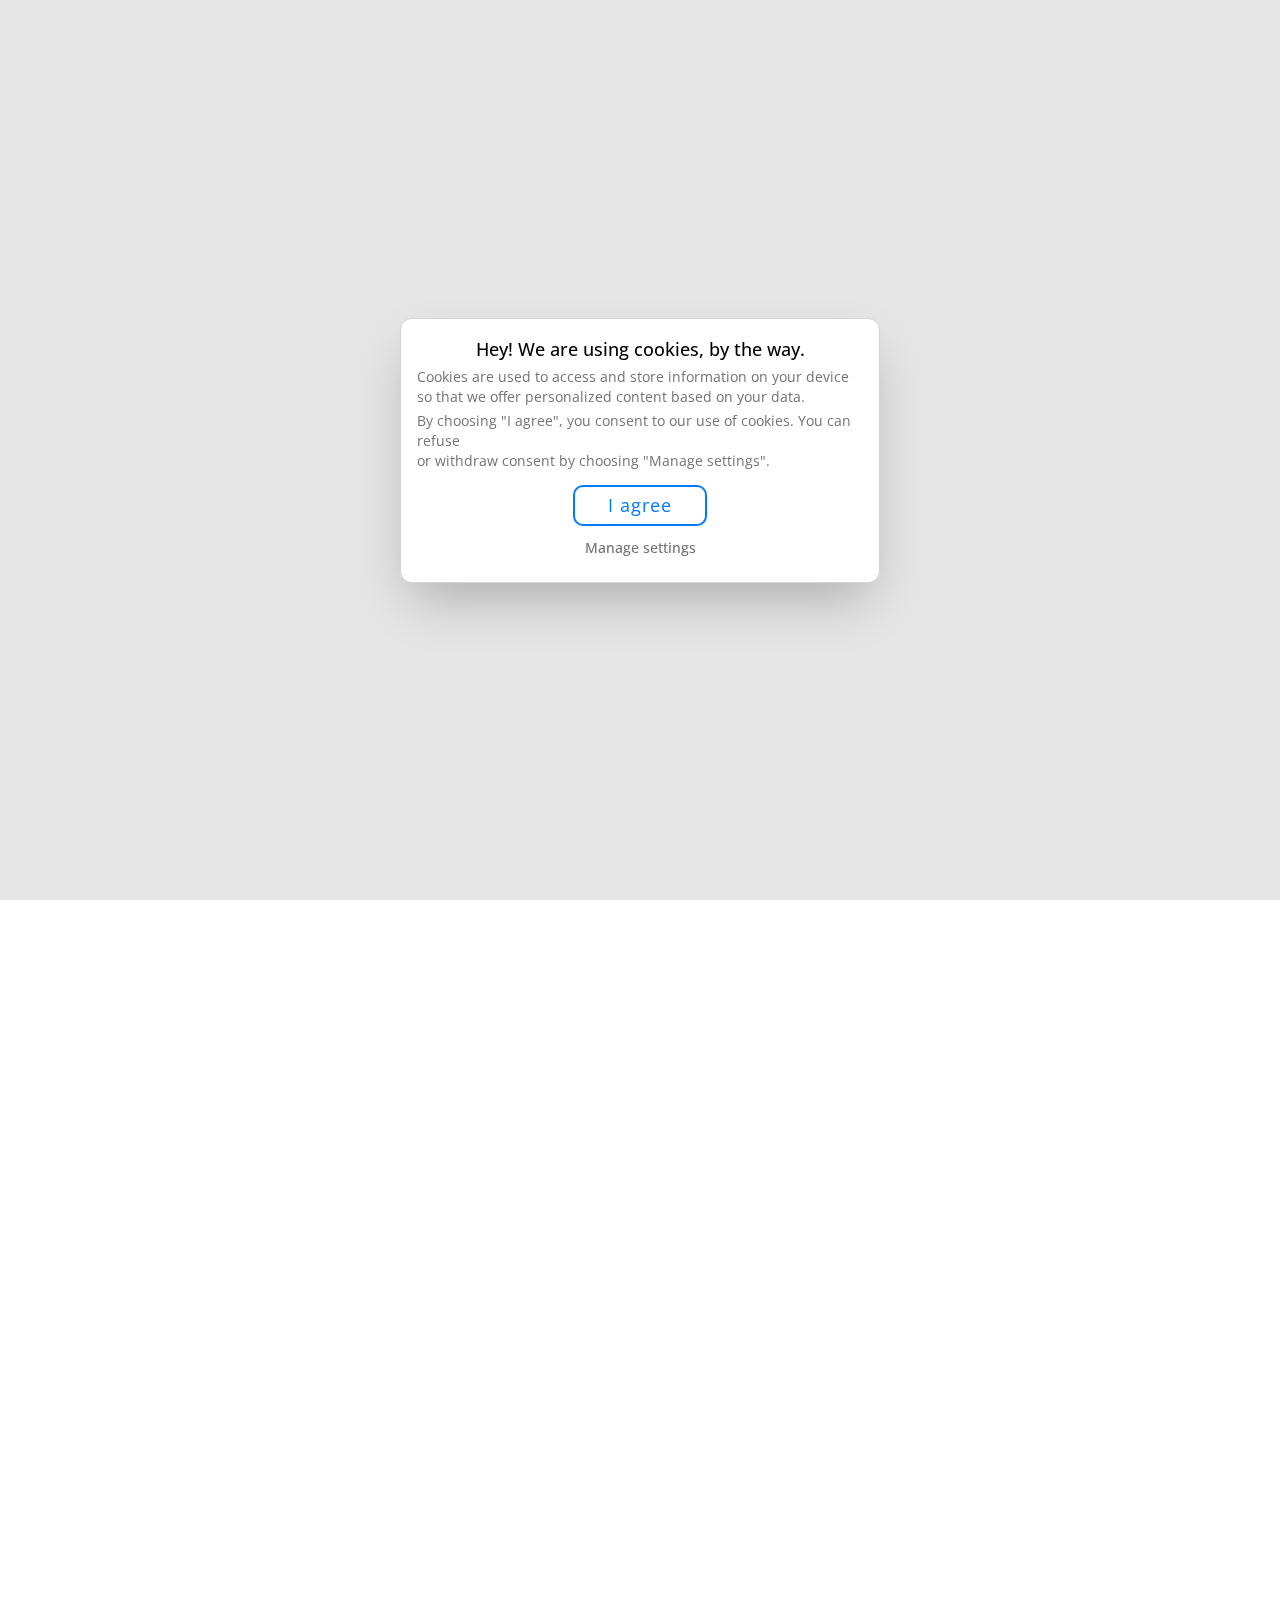
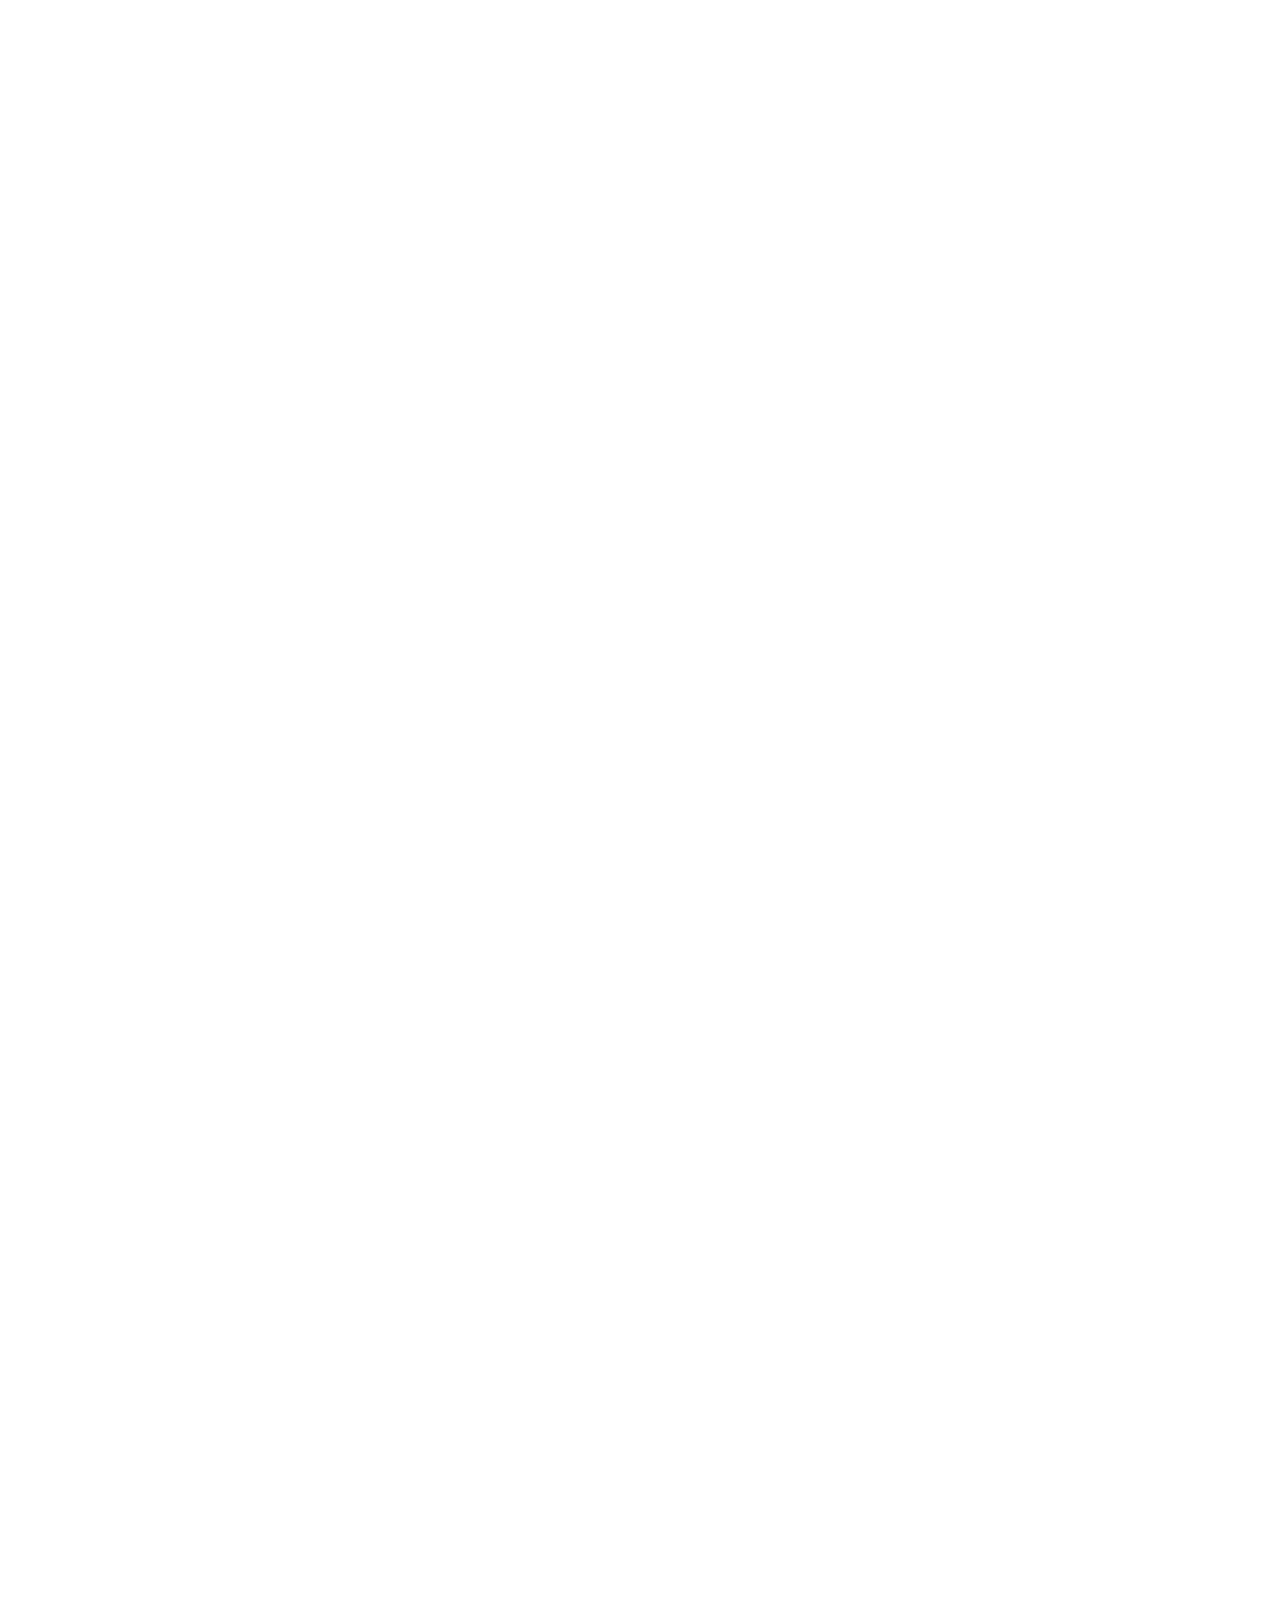
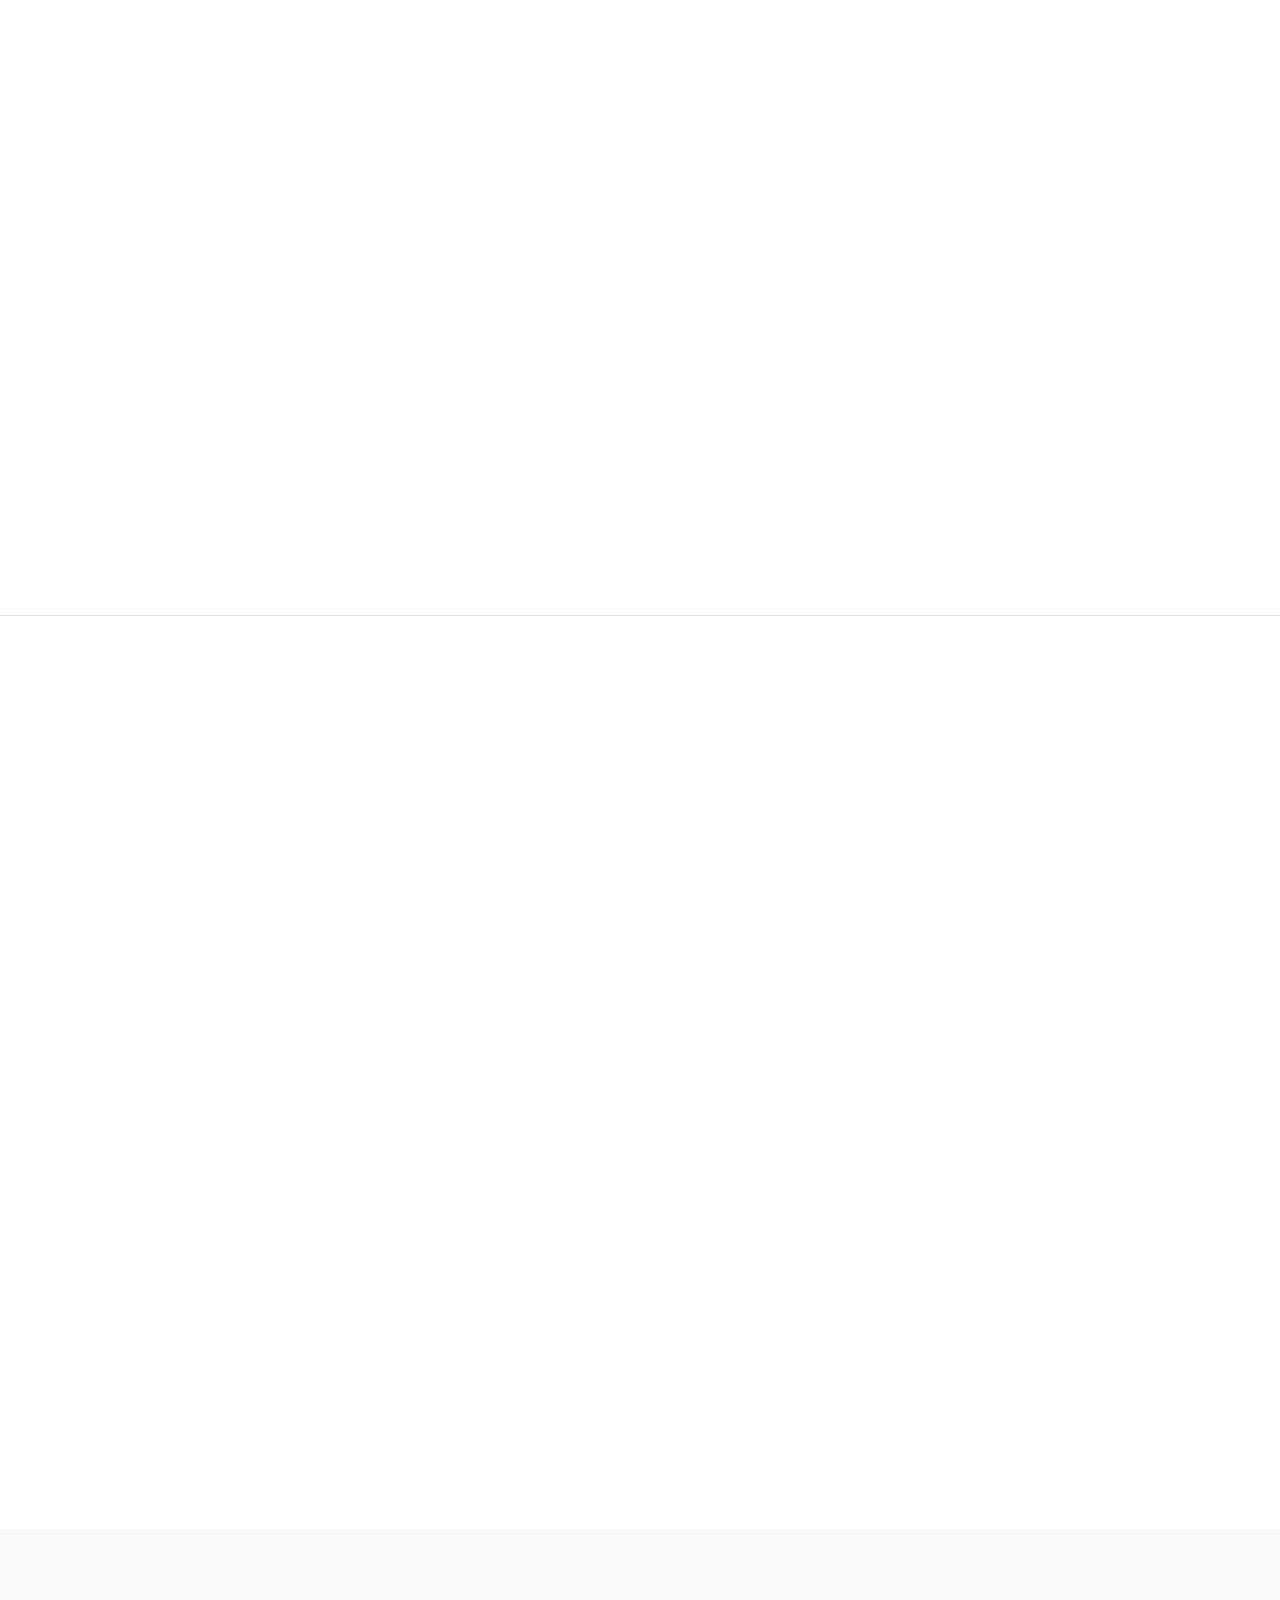
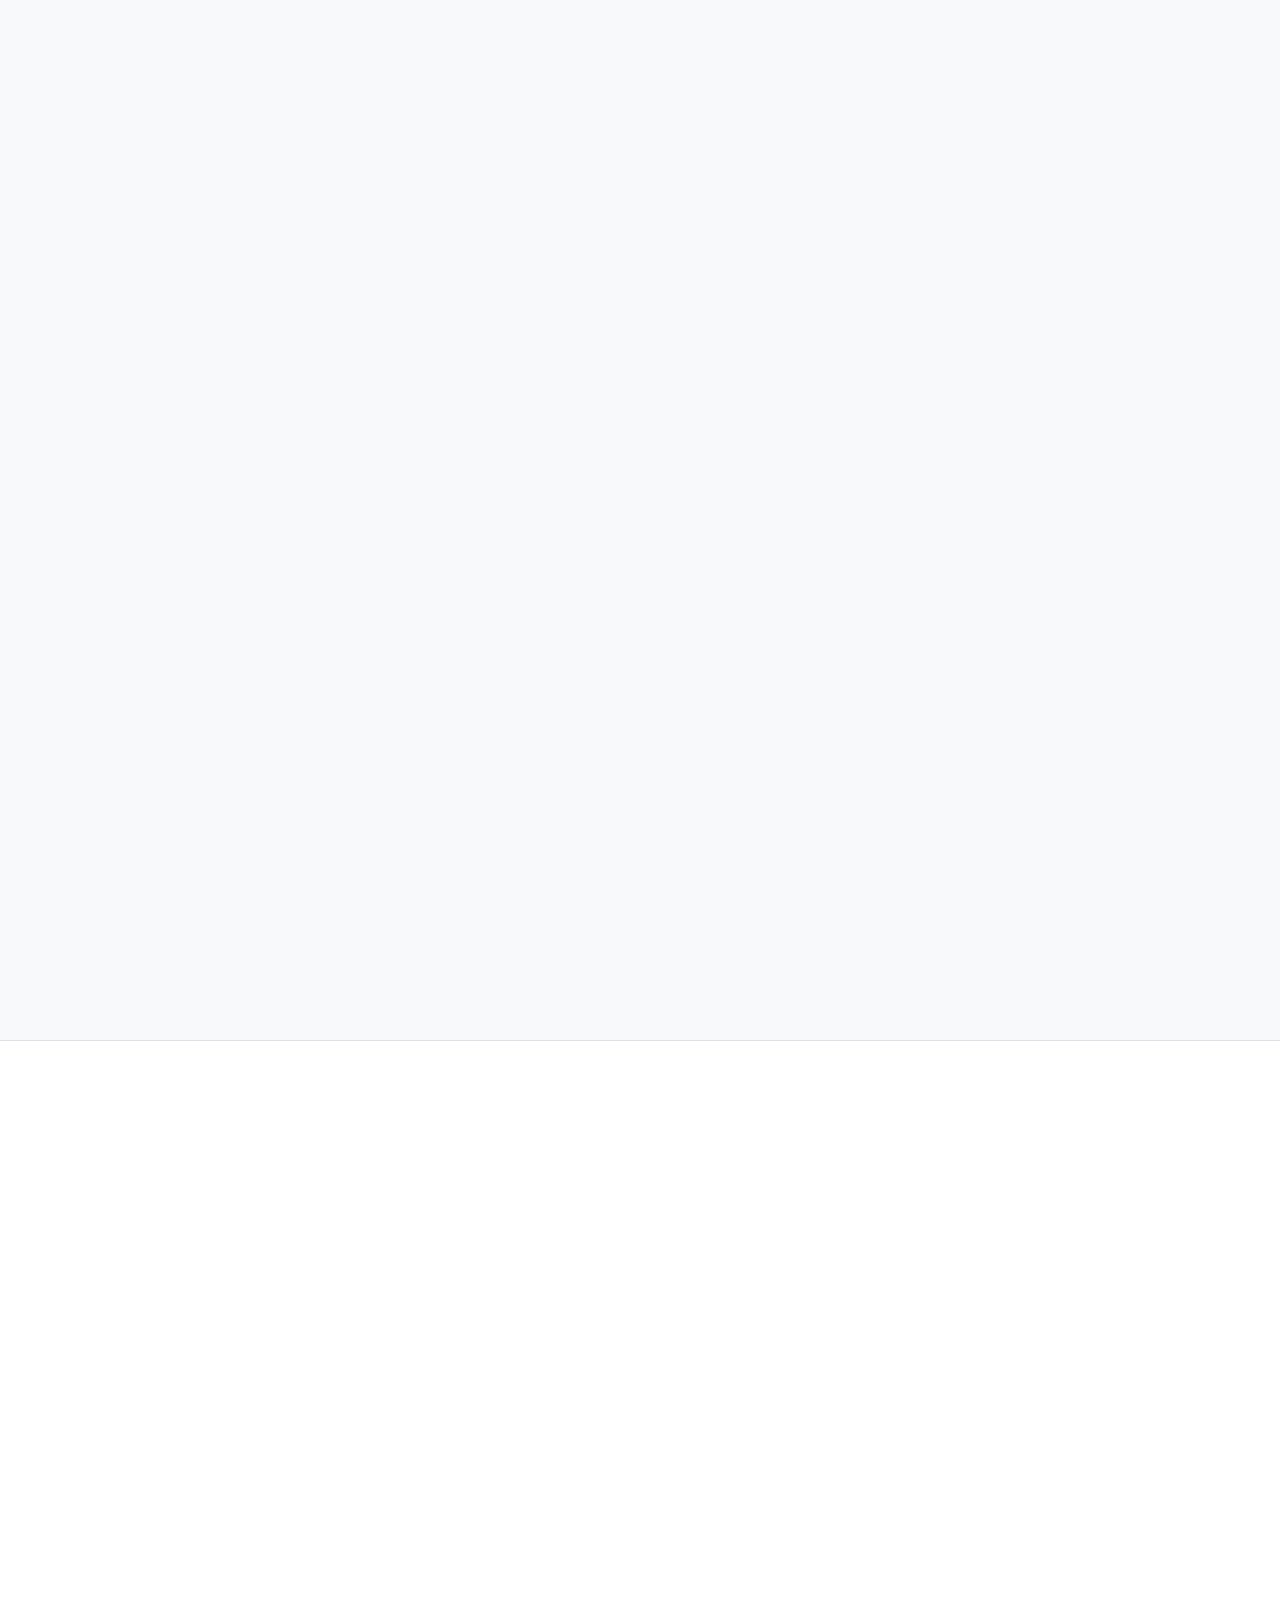
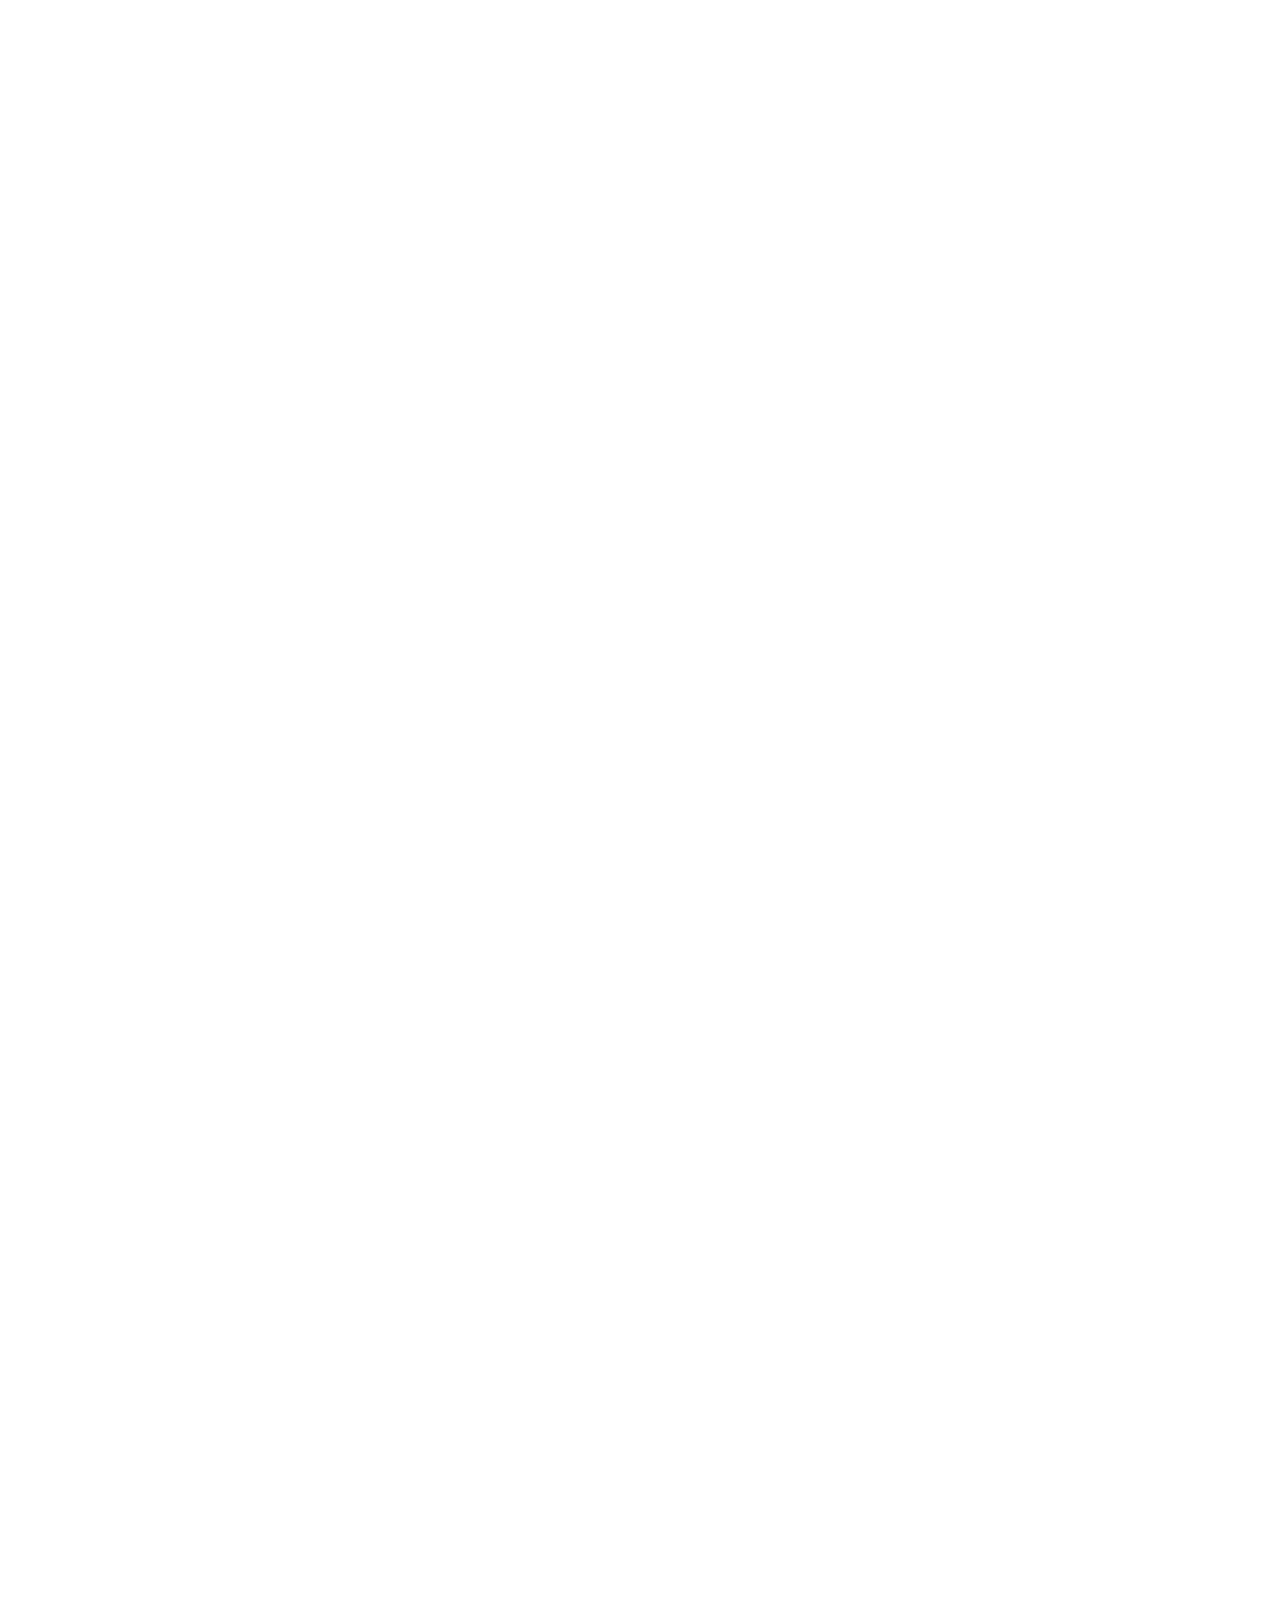
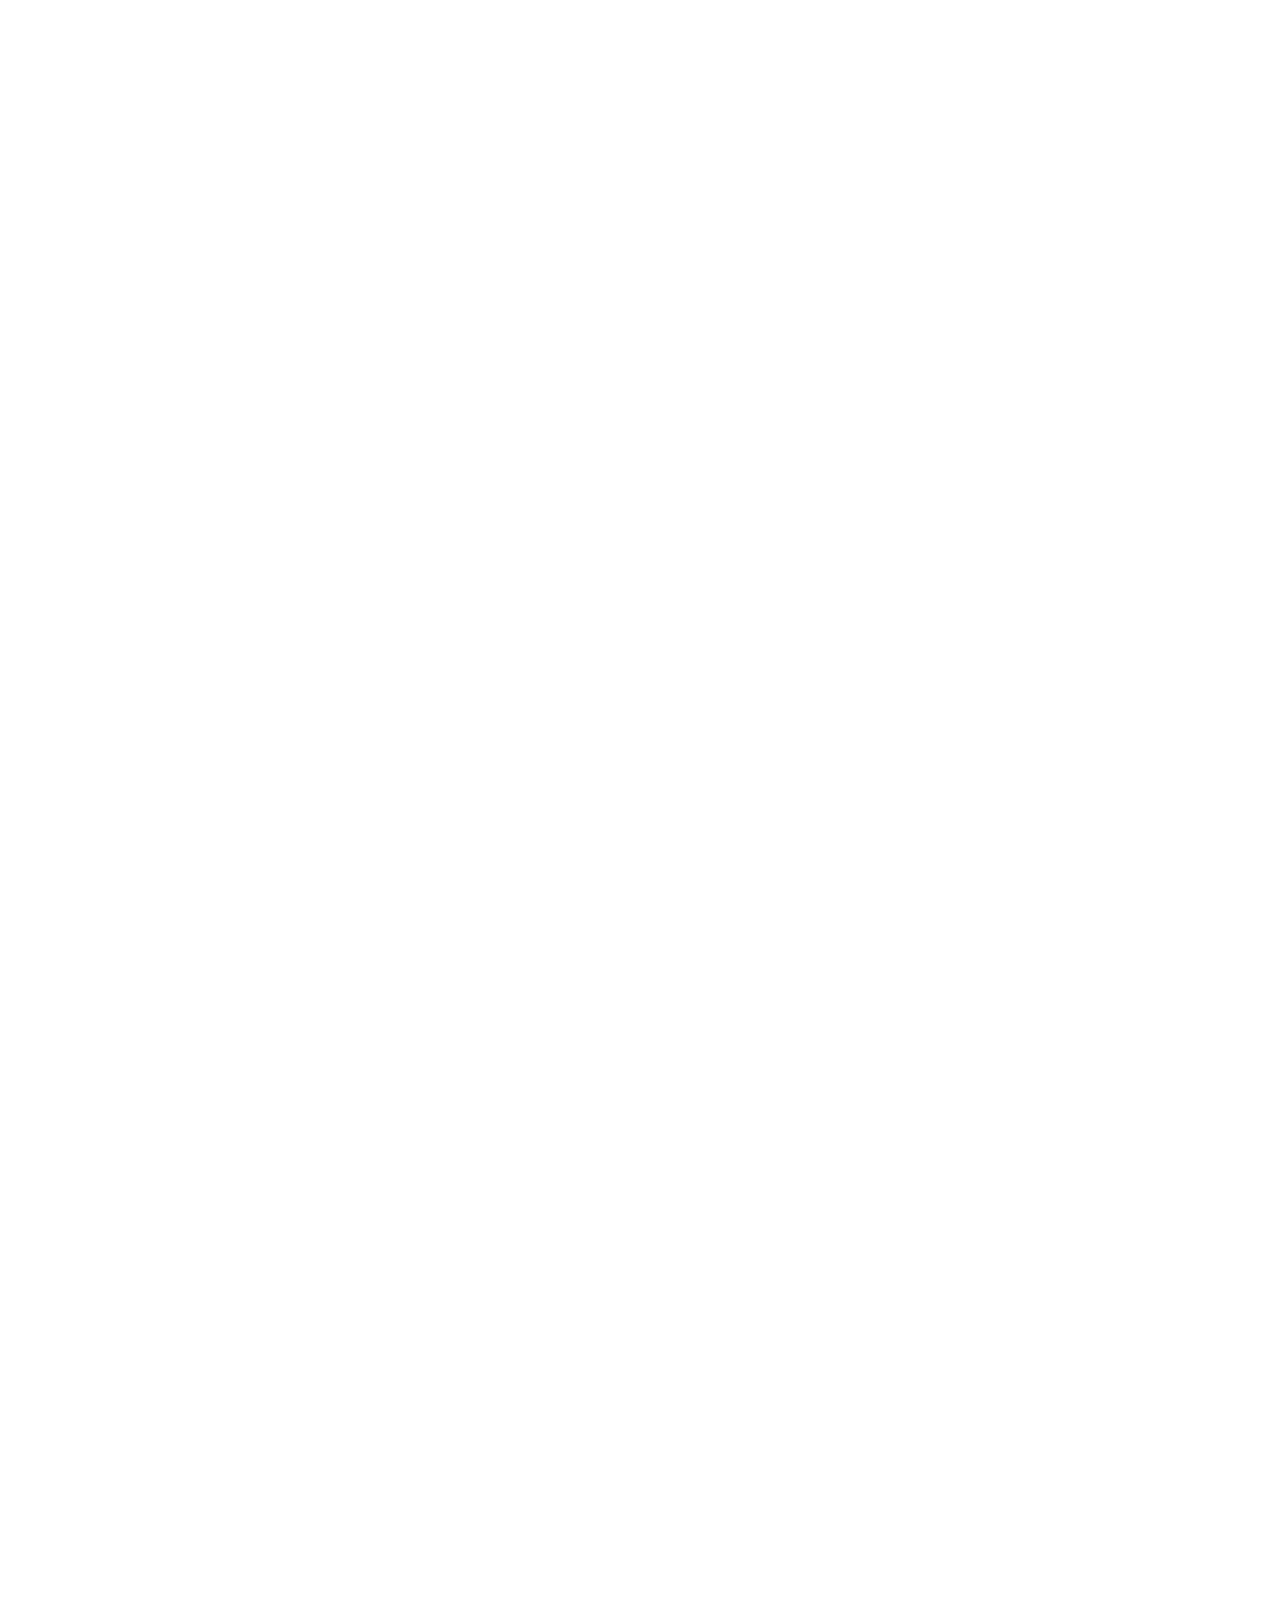
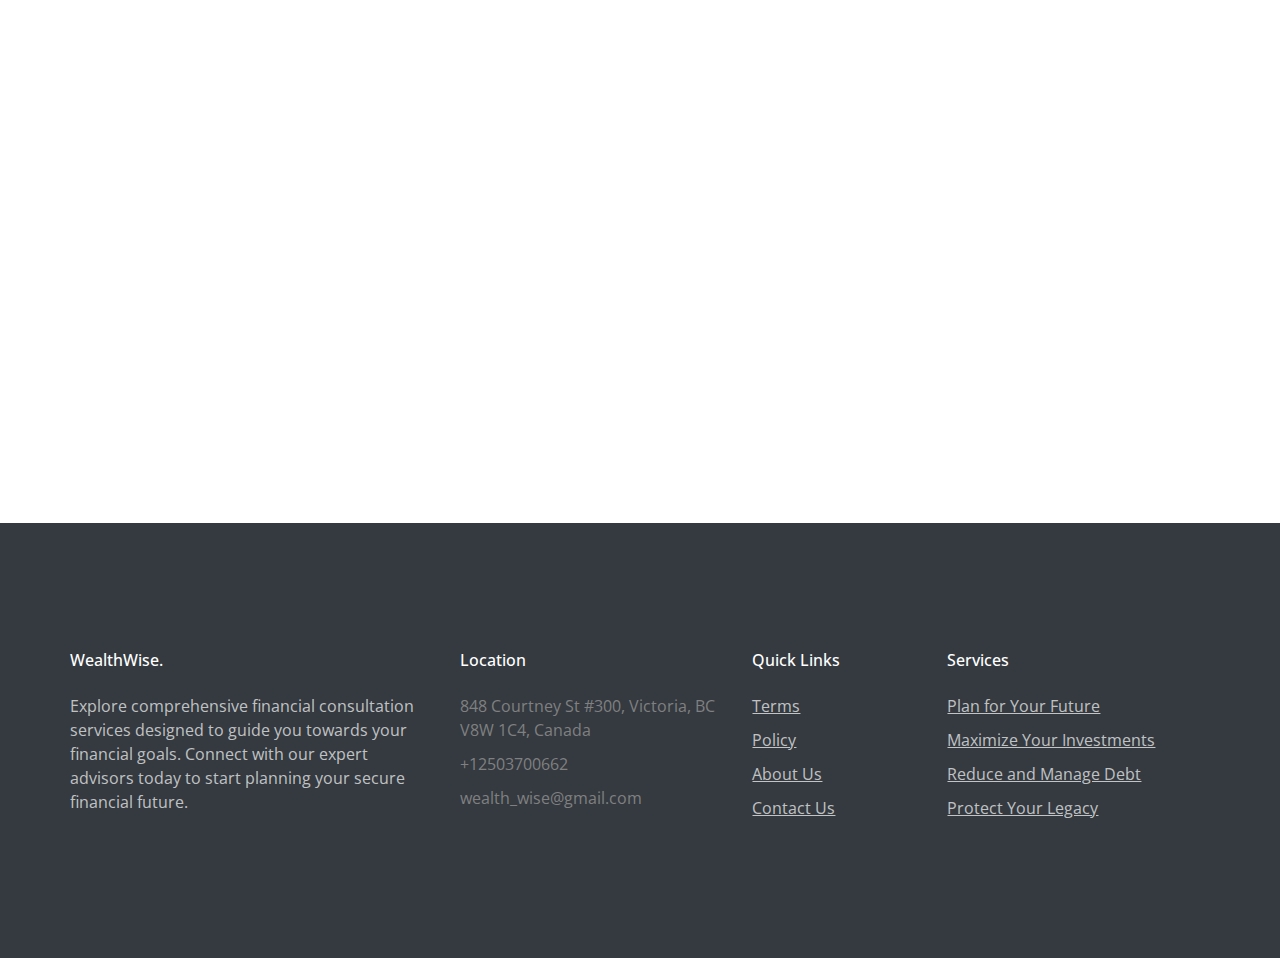
<file: index.html>
<!DOCTYPE html>
<html lang="en">
    <head>
        <title>WealthWise</title>
        <meta charset="utf-8" />
        <meta
            name="viewport"
            content="width=device-width, initial-scale=1, shrink-to-fit=no"
        />

        <link
            href="https://fonts.googleapis.com/css?family=Open+Sans:300,400,700"
            rel="stylesheet"
        />
        <link rel="stylesheet" href="fonts/icomoon/style.css" />

        <link
            rel="shortcut icon"
            href="images/favicon.png"
            type="image/x-icon"
        />

        <link rel="stylesheet" href="css/bootstrap.min.css" />
        <link rel="stylesheet" href="css/jquery-ui.css" />
        <link rel="stylesheet" href="css/owl.carousel.min.css" />
        <link rel="stylesheet" href="css/owl.theme.default.min.css" />
        <link rel="stylesheet" href="css/owl.theme.default.min.css" />

        <link rel="stylesheet" href="css/jquery.fancybox.min.css" />

        <link rel="stylesheet" href="css/bootstrap-datepicker.css" />

        <link rel="stylesheet" href="fonts/flaticon/font/flaticon.css" />

        <link rel="stylesheet" href="css/aos.css" />

        <link rel="stylesheet" href="css/style.css" />

        <!-- Cookie banner -->
        <link rel="stylesheet" href="cookie/on-cookies.css" />
        <script type="module" src="cookie/on-cookies.js" defer></script>
    </head>
    <body data-spy="scroll" data-target=".site-navbar-target" data-offset="300">
        <div id="overlayer"></div>
        <div class="loader">
            <div class="spinner-border text-primary" role="status">
                <span class="sr-only">Loading...</span>
            </div>
        </div>

        <div class="site-wrap">
            <div class="site-mobile-menu site-navbar-target">
                <div class="site-mobile-menu-header">
                    <div class="site-mobile-menu-close mt-3">
                        <span class="icon-close2 js-menu-toggle"></span>
                    </div>
                </div>
                <div class="site-mobile-menu-body"></div>
            </div>

            <header
                class="site-navbar js-sticky-header site-navbar-target"
                role="banner"
            >
                <div class="container">
                    <div class="row align-items-center">
                        <div class="col-6 col-xl-2">
                            <h1 class="mb-0 site-logo">
                                <a href="index.html" class="h2 mb-0"
                                    >WealthWise<span class="text-primary"
                                        >.</span
                                    >
                                </a>
                            </h1>
                        </div>

                        <div class="col-12 col-md-10 d-none d-xl-block">
                            <nav
                                class="site-navigation position-relative text-right"
                                role="navigation"
                            >
                                <ul
                                    class="site-menu main-menu js-clone-nav mr-auto d-none d-lg-block"
                                >
                                    <li>
                                        <a href="#home-section" class="nav-link"
                                            >Home</a
                                        >
                                    </li>

                                    <li>
                                        <a
                                            href="#about-section"
                                            class="nav-link"
                                            >About</a
                                        >
                                    </li>

                                    <li>
                                        <a
                                            href="#service-section"
                                            class="nav-link"
                                            >Service</a
                                        >
                                    </li>

                                    <li>
                                        <a href="#blog-section" class="nav-link"
                                            >Blog</a
                                        >
                                    </li>
                                    <li>
                                        <a
                                            href="#contact-section"
                                            class="nav-link"
                                            >Contact</a
                                        >
                                    </li>
                                </ul>
                            </nav>
                        </div>

                        <div
                            class="col-6 d-inline-block d-xl-none ml-md-0 py-3"
                            style="position: relative; top: 3px"
                        >
                            <a
                                href="#"
                                class="site-menu-toggle js-menu-toggle float-right"
                                ><span class="icon-menu h3"></span
                            ></a>
                        </div>
                    </div>
                </div>
            </header>

            <div
                class="site-blocks-cover overlay"
                style="background-image: url(images/hero_2.jpg)"
                data-aos="fade"
                id="home-section"
            >
                <div class="container">
                    <div class="row align-items-center justify-content-center">
                        <div class="col-md-10 mt-lg-5 text-center">
                            <div class="single-text owl-carousel">
                                <div class="slide">
                                    <h1
                                        class="text-uppercase"
                                        data-aos="fade-up"
                                    >
                                        Welcome to Your Financial Future!
                                    </h1>
                                    <p
                                        class="mb-5 desc"
                                        data-aos="fade-up"
                                        data-aos-delay="100"
                                    >
                                        At our financial consultation hub, we
                                        are dedicated to helping you achieve
                                        your financial goals and secure your
                                        financial well-being. Whether you’re
                                        planning for retirement, looking to
                                        invest, or need advice on managing debt,
                                        our expert advisors are here to guide
                                        you every step of the way.
                                    </p>
                                </div>

                                <div class="slide">
                                    <h1
                                        class="text-uppercase"
                                        data-aos="fade-up"
                                    >
                                        Secure Your Future
                                    </h1>
                                    <p
                                        class="mb-5 desc"
                                        data-aos="fade-up"
                                        data-aos-delay="100"
                                    >
                                        Planning for retirement can be daunting,
                                        but with our expert guidance, you can
                                        build a solid plan that ensures a
                                        comfortable and secure future. Let us
                                        help you navigate the complexities of
                                        retirement planning so you can enjoy
                                        your golden years without financial
                                        worries.
                                    </p>
                                </div>

                                <div class="slide">
                                    <h1
                                        class="text-uppercase"
                                        data-aos="fade-up"
                                    >
                                        Grow Your Wealth
                                    </h1>
                                    <p
                                        class="mb-5 desc"
                                        data-aos="fade-up"
                                        data-aos-delay="100"
                                    >
                                        Our tailored investment strategies are
                                        designed to meet your unique financial
                                        goals and risk tolerance. From stocks
                                        and bonds to real estate and mutual
                                        funds, we provide expert advice to help
                                        you grow your wealth and achieve
                                        long-term financial success.
                                    </p>
                                </div>
                            </div>
                        </div>
                    </div>
                </div>

                <a href="#next" class="mouse smoothscroll">
                    <span class="mouse-icon">
                        <span class="mouse-wheel"></span>
                    </span>
                </a>
            </div>

            <div class="site-section cta-big-image" id="about-section">
                <div class="container">
                    <div class="row mb-5 justify-content-center">
                        <div class="col-md-8 text-center">
                            <h2
                                class="section-title mb-3"
                                data-aos="fade-up"
                                data-aos-delay=""
                            >
                                Empowering Your Financial Journey
                            </h2>
                            <p
                                class="lead"
                                data-aos="fade-up"
                                data-aos-delay="100"
                            >
                                At our financial consultation firm, we are
                                committed to empowering individuals and
                                businesses to achieve their financial goals.
                                With a team of experienced advisors, we offer
                                personalized financial planning and strategic
                                guidance to help you navigate the complexities
                                of personal and corporate finance. Our mission
                                is to provide you with the knowledge and tools
                                you need to make informed financial decisions
                                and build a prosperous future.
                            </p>
                        </div>
                    </div>
                    <div class="row">
                        <div
                            class="col-lg-6 mb-5"
                            data-aos="fade-up"
                            data-aos-delay=""
                        >
                            <figure class="circle-bg">
                                <img
                                    src="images/img_2.jpg"
                                    alt="Free Website Template by Free-Template.co"
                                    class="img-fluid"
                                />
                            </figure>
                        </div>
                        <div
                            class="col-lg-5 ml-auto"
                            data-aos="fade-up"
                            data-aos-delay="100"
                        >
                            <h3 class="text-black mb-4">
                                Expert Guidance, Personalized Solutions
                            </h3>

                            <p>
                                Our firm prides itself on delivering expert
                                financial advice tailored to your unique needs.
                                With years of experience in the industry, our
                                advisors bring a wealth of knowledge and a deep
                                understanding of financial markets. We take the
                                time to understand your goals and create
                                customized plans that drive results.
                            </p>

                            <p>
                                Whether you're looking to invest, save for
                                retirement, or manage debt, we are here to
                                provide you with the support and expertise you
                                need to succeed.
                            </p>
                        </div>
                    </div>
                </div>
            </div>

            <div class="site-section" id="next">
                <div class="container">
                    <div class="row mb-5">
                        <div
                            class="col-md-4 text-center"
                            data-aos="fade-up"
                            data-aos-delay=""
                        >
                            <h3 class="card-title">Decades of Experience</h3>
                            <p>
                                Our team of financial advisors has decades of
                                combined experience in the financial industry.
                                We stay updated with the latest market trends
                                and regulatory changes to provide you with the
                                most accurate and effective advice. Trust our
                                expertise to guide you through every financial
                                decision.
                            </p>
                        </div>
                        <div
                            class="col-md-4 text-center"
                            data-aos="fade-up"
                            data-aos-delay="100"
                        >
                            <h3 class="card-title">Tailored Financial Plans</h3>
                            <p>
                                We understand that every individual and business
                                has unique financial needs and goals. That’s why
                                we offer personalized financial plans that are
                                tailored to your specific circumstances. Our
                                customized approach ensures that you receive the
                                most relevant and effective advice for your
                                situation.
                            </p>
                        </div>
                        <div
                            class="col-md-4 text-center"
                            data-aos="fade-up"
                            data-aos-delay="200"
                        >
                            <h3 class="card-title">
                                All-Inclusive Financial Solutions
                            </h3>
                            <p>
                                From retirement planning and investment
                                strategies to debt management and tax planning,
                                we offer a comprehensive range of financial
                                services. Our holistic approach ensures that all
                                aspects of your financial health are addressed,
                                providing you with a complete and cohesive plan
                                for your future.
                            </p>
                        </div>
                    </div>

                    <div class="row">
                        <div
                            class="col-lg-6 mb-5"
                            data-aos="fade-up"
                            data-aos-delay=""
                        >
                            <figure class="circle-bg">
                                <img
                                    src="images/about_2.jpg"
                                    alt="Free Website Template by Free-Template.co"
                                    class="img-fluid"
                                />
                            </figure>
                        </div>
                        <div
                            class="col-lg-5 ml-auto"
                            data-aos="fade-up"
                            data-aos-delay="100"
                        >
                            <div class="mb-4">
                                <h3 class="h3 mb-4 text-black">
                                    Why Work With Us?
                                </h3>
                                <p>
                                    Choosing our firm comes with numerous
                                    benefits designed to enhance your financial
                                    well-being and peace of mind.
                                </p>
                            </div>

                            <div class="mb-4">
                                <ul class="list-unstyled ul-check success">
                                    <li>Expert Advice</li>
                                    <li>Customized Solutions</li>
                                    <li>Client-Centric Focus</li>
                                    <li>Comprehensive Services</li>
                                    <li>Ongoing Support</li>
                                </ul>
                            </div>
                        </div>
                    </div>
                </div>
            </div>

            <section class="site-section border-bottom" id="team-section">
                <div class="container">
                    <div class="row mb-5 justify-content-center">
                        <div class="col-md-8 text-center">
                            <h2
                                class="section-title mb-3"
                                data-aos="fade-up"
                                data-aos-delay=""
                            >
                                Meet Team
                            </h2>
                            <p
                                class="lead"
                                data-aos="fade-up"
                                data-aos-delay="100"
                            >
                                At the heart of our financial consultation firm
                                is a dedicated team of experienced professionals
                                who are passionate about helping you achieve
                                your financial goals. Each member of our team
                                brings a unique set of skills and expertise,
                                ensuring that you receive comprehensive and
                                personalized advice. Get to know the people who
                                are committed to guiding you on your financial
                                journey and providing the highest level of
                                service and support.
                            </p>
                        </div>
                    </div>
                    <div class="row">
                        <div
                            class="col-md-6 col-lg-4 mb-4"
                            data-aos="fade-up"
                            data-aos-delay=""
                        >
                            <div class="team-member">
                                <figure>
                                    <img
                                        src="images/person_1.jpg"
                                        alt="Image"
                                        class="img-fluid"
                                    />
                                </figure>
                                <div class="p-3">
                                    <h3>Dave Simpson</h3>
                                    <span class="position">CEO</span>
                                </div>
                            </div>
                        </div>

                        <div
                            class="col-md-6 col-lg-4 mb-4"
                            data-aos="fade-up"
                            data-aos-delay="100"
                        >
                            <div class="team-member">
                                <figure>
                                    <img
                                        src="images/person_2.jpg"
                                        alt="Image"
                                        class="img-fluid"
                                    />
                                </figure>
                                <div class="p-3">
                                    <h3>Kaiara Spencer</h3>
                                    <span class="position">Bank Teller</span>
                                </div>
                            </div>
                        </div>

                        <div
                            class="col-md-6 col-lg-4 mb-4"
                            data-aos="fade-up"
                            data-aos-delay="200"
                        >
                            <div class="team-member">
                                <figure>
                                    <img
                                        src="images/person_3.jpg"
                                        alt="Image"
                                        class="img-fluid"
                                    />
                                </figure>
                                <div class="p-3">
                                    <h3>Ben Thompson</h3>
                                    <span class="position"
                                        >Finance manager</span
                                    >
                                </div>
                            </div>
                        </div>
                    </div>
                </div>
            </section>

            <section class="site-section">
                <div class="container">
                    <div class="row mb-5 justify-content-center">
                        <div class="col-md-7 text-center">
                            <h2
                                class="section-title mb-3"
                                data-aos="fade-up"
                                data-aos-delay=""
                            >
                                How It Works
                            </h2>
                            <p
                                class="lead"
                                data-aos="fade-up"
                                data-aos-delay="100"
                            >
                                Getting started with our financial consultation
                                services is easy and straightforward. Follow
                                these three simple steps to connect with our
                                expert advisors and begin your journey toward
                                financial success. We are here to guide you
                                every step of the way.
                            </p>
                        </div>
                    </div>

                    <div class="row align-items-lg-center">
                        <div
                            class="col-lg-6 mb-5"
                            data-aos="fade-up"
                            data-aos-delay=""
                        >
                            <div class="owl-carousel slide-one-item-alt">
                                <img
                                    src="images/step-1.jpg"
                                    alt="Image"
                                    class="img-fluid"
                                />
                                <img
                                    src="images/step-2.jpg"
                                    alt="Image"
                                    class="img-fluid"
                                />
                                <img
                                    src="images/step-3.jpg"
                                    alt="Image"
                                    class="img-fluid"
                                />
                            </div>
                            <div class="custom-direction">
                                <a href="#" class="custom-prev"
                                    ><span
                                        ><span
                                            class="icon-keyboard_backspace"
                                        ></span></span></a
                                ><a href="#" class="custom-next"
                                    ><span
                                        ><span
                                            class="icon-keyboard_backspace"
                                        ></span></span
                                ></a>
                            </div>
                        </div>
                        <div
                            class="col-lg-5 ml-auto"
                            data-aos="fade-up"
                            data-aos-delay="100"
                        >
                            <div class="owl-carousel slide-one-item-alt-text">
                                <div>
                                    <h2 class="section-title mb-3">
                                        01. Book Your Consultation
                                    </h2>
                                    <p>
                                        The first step is to schedule an
                                        appointment with one of our experienced
                                        financial advisors. You can book your
                                        consultation online or by calling our
                                        office. Choose a time that works best
                                        for you, and we will arrange a meeting
                                        to discuss your financial needs.
                                    </p>
                                </div>
                                <div>
                                    <h2 class="section-title mb-3">
                                        02. Personalized Assessment
                                    </h2>
                                    <p>
                                        During your consultation, our advisor
                                        will conduct a thorough assessment of
                                        your financial situation. We will
                                        discuss your goals, challenges, and
                                        current financial status to gain a
                                        comprehensive understanding of your
                                        needs. This personalized approach
                                        ensures that we provide tailored advice
                                        and solutions.
                                    </p>
                                </div>
                                <div>
                                    <h2 class="section-title mb-3">
                                        03. Get Your Customized Plan
                                    </h2>
                                    <p>
                                        After your consultation, our advisor
                                        will develop a customized financial plan
                                        based on your unique circumstances and
                                        objectives. We will provide you with
                                        detailed recommendations and strategies
                                        to help you achieve your financial
                                        goals. Review your plan, ask any
                                        questions, and start taking action
                                        toward a secure financial future.
                                    </p>
                                </div>
                            </div>
                        </div>
                    </div>
                </div>
            </section>

            <section
                class="site-section border-bottom bg-light"
                id="service-section"
            >
                <div class="container">
                    <div class="row mb-5">
                        <div class="col-12 text-center" data-aos="fade">
                            <h2 class="section-title mb-3">Our Services</h2>
                            <p>
                                We offer a comprehensive range of financial
                                consultation services designed to meet your
                                unique needs and help you achieve your financial
                                goals. Our team of expert advisors provides
                                personalized solutions to ensure you are
                                well-prepared for every financial decision.
                                Explore our wide array of services tailored to
                                support your financial journey.
                            </p>
                        </div>
                    </div>
                    <div class="row align-items-stretch">
                        <div
                            class="col-md-6 col-lg-4 mb-4 mb-lg-4"
                            data-aos="fade-up"
                        >
                            <div class="unit-4">
                                <div class="unit-4-icon">
                                    <img
                                        src="images/flaticon-svg/svg/001-wallet.svg"
                                        alt="Free Website Template by Free-Template.co"
                                        class="img-fluid w-25 mb-4"
                                    />
                                </div>
                                <div>
                                    <h3>Plan for Your Future</h3>
                                    <p>
                                        Our retirement planning services help
                                        you create a robust plan to ensure a
                                        comfortable and secure retirement. We
                                        analyze your current financial
                                        situation, project future needs, and
                                        develop strategies to achieve your
                                        retirement goals.
                                    </p>
                                </div>
                            </div>
                        </div>
                        <div
                            class="col-md-6 col-lg-4 mb-4 mb-lg-4"
                            data-aos="fade-up"
                            data-aos-delay="100"
                        >
                            <div class="unit-4">
                                <div class="unit-4-icon">
                                    <img
                                        src="images/flaticon-svg/svg/006-credit-card.svg"
                                        alt="Free Website Template by Free-Template.co"
                                        class="img-fluid w-25 mb-4"
                                    />
                                </div>
                                <div>
                                    <h3>Maximize Your Investments</h3>
                                    <p>
                                        We provide tailored investment
                                        strategies to help you grow your wealth.
                                        Our advisors will work with you to
                                        understand your risk tolerance and
                                        financial objectives, creating a
                                        diversified portfolio that aligns with
                                        your goals.
                                    </p>
                                </div>
                            </div>
                        </div>
                        <div
                            class="col-md-6 col-lg-4 mb-4 mb-lg-4"
                            data-aos="fade-up"
                            data-aos-delay="200"
                        >
                            <div class="unit-4">
                                <div class="unit-4-icon">
                                    <img
                                        src="images/flaticon-svg/svg/002-rich.svg"
                                        alt="Free Website Template by Free-Template.co"
                                        class="img-fluid w-25 mb-4"
                                    />
                                </div>
                                <div>
                                    <h3>Reduce and Manage Debt</h3>
                                    <p>
                                        Our debt management services are
                                        designed to help you take control of
                                        your finances. We offer personalized
                                        plans to reduce your debt, improve your
                                        credit score, and achieve financial
                                        freedom.
                                    </p>
                                </div>
                            </div>
                        </div>

                        <div
                            class="col-md-6 col-lg-4 mb-4 mb-lg-4"
                            data-aos="fade-up"
                            data-aos-delay=""
                        >
                            <div class="unit-4">
                                <div class="unit-4-icon">
                                    <img
                                        src="images/flaticon-svg/svg/003-notes.svg"
                                        alt="Free Website Template by Free-Template.co"
                                        class="img-fluid w-25 mb-4"
                                    />
                                </div>
                                <div>
                                    <h3>Optimize Your Taxes</h3>
                                    <p>
                                        We offer expert tax planning services to
                                        help you minimize your tax liability and
                                        maximize your savings. Our advisors stay
                                        up-to-date with the latest tax laws and
                                        regulations to provide you with the most
                                        effective strategies.
                                    </p>
                                </div>
                            </div>
                        </div>
                        <div
                            class="col-md-6 col-lg-4 mb-4 mb-lg-4"
                            data-aos="fade-up"
                            data-aos-delay="100"
                        >
                            <div class="unit-4">
                                <div class="unit-4-icon">
                                    <img
                                        src="images/flaticon-svg/svg/004-cart.svg"
                                        alt="Free Website Template by Free-Template.co"
                                        class="img-fluid w-25 mb-4"
                                    />
                                </div>
                                <div>
                                    <h3>Protect Your Legacy</h3>
                                    <p>
                                        Our estate planning services ensure that
                                        your assets are protected and
                                        distributed according to your wishes. We
                                        help you create wills, trusts, and other
                                        legal documents to safeguard your legacy
                                        and provide for your loved ones.
                                    </p>
                                </div>
                            </div>
                        </div>
                        <div
                            class="col-md-6 col-lg-4 mb-4 mb-lg-4"
                            data-aos="fade-up"
                            data-aos-delay="200"
                        >
                            <div class="unit-4">
                                <div class="unit-4-icon">
                                    <img
                                        src="images/flaticon-svg/svg/005-megaphone.svg"
                                        alt="Free Website Template by Free-Template.co"
                                        class="img-fluid w-25 mb-4"
                                    />
                                </div>
                                <div>
                                    <h3>Comprehensive Coverage</h3>
                                    <p>
                                        We offer a range of insurance solutions
                                        to protect your financial well-being.
                                        Our advisors will help you choose the
                                        right insurance policies to cover life,
                                        health, disability, and other critical
                                        areas, ensuring you and your family are
                                        protected.
                                    </p>
                                </div>
                            </div>
                        </div>
                    </div>
                </div>
            </section>

            <section
                class="site-section testimonial-wrap"
                id="testimonials-section"
                data-aos="fade"
            >
                <div class="container">
                    <div class="row mb-5">
                        <div class="col-12 text-center">
                            <h2 class="section-title mb-3">Happy Customers</h2>
                        </div>
                    </div>
                </div>
                <div class="slide-one-item home-slider owl-carousel">
                    <div>
                        <div class="testimonial">
                            <blockquote class="mb-5">
                                <p>
                                    &ldquo;The guidance I received was truly
                                    life-changing. The advisors helped me create
                                    a solid retirement plan and provided
                                    invaluable investment advice. I feel more
                                    confident about my financial future than
                                    ever before.&rdquo;
                                </p>
                            </blockquote>

                            <figure
                                class="mb-4 d-flex align-items-center justify-content-center"
                            >
                                <div>
                                    <img
                                        src="images/client1.jpg"
                                        alt="Image"
                                        class="w-50 img-fluid mb-3"
                                    />
                                </div>
                                <p>Sarah M.</p>
                            </figure>
                        </div>
                    </div>
                    <div>
                        <div class="testimonial">
                            <blockquote class="mb-5">
                                <p>
                                    &ldquo;I was struggling with debt and didn’t
                                    know where to turn. The personalized debt
                                    management plan they provided was exactly
                                    what I needed. I’m now on track to being
                                    debt-free, and I couldn’t be happier with
                                    the results.&rdquo;
                                </p>
                            </blockquote>
                            <figure
                                class="mb-4 d-flex align-items-center justify-content-center"
                            >
                                <div>
                                    <img
                                        src="images/client2.jpg"
                                        alt="Image"
                                        class="w-50 img-fluid mb-3"
                                    />
                                </div>
                                <p>James L.</p>
                            </figure>
                        </div>
                    </div>

                    <div>
                        <div class="testimonial">
                            <blockquote class="mb-5">
                                <p>
                                    &ldquo;The level of service and expertise is
                                    outstanding. From tax planning to investment
                                    strategies, every piece of advice has been
                                    spot on. I highly recommend their services
                                    to anyone looking to improve their financial
                                    health.&rdquo;
                                </p>
                            </blockquote>
                            <figure
                                class="mb-4 d-flex align-items-center justify-content-center"
                            >
                                <div>
                                    <img
                                        src="images/client3.jpg"
                                        alt="Image"
                                        class="w-50 img-fluid mb-3"
                                    />
                                </div>
                                <p>Emily R.</p>
                            </figure>
                        </div>
                    </div>

                    <div>
                        <div class="testimonial">
                            <blockquote class="mb-5">
                                <p>
                                    &ldquo;They have been a true partner in my
                                    financial journey. Their comprehensive
                                    approach and dedication to understanding my
                                    unique needs have made all the difference. I
                                    have a clear financial plan and peace of
                                    mind knowing I’m in good hands.&rdquo;
                                </p>
                            </blockquote>
                            <figure
                                class="mb-4 d-flex align-items-center justify-content-center"
                            >
                                <div>
                                    <img
                                        src="images/client4.jpg"
                                        alt="Image"
                                        class="w-50 img-fluid mb-3"
                                    />
                                </div>
                                <p>Michael T.</p>
                            </figure>
                        </div>
                    </div>
                </div>
            </section>

            <section class="site-section" id="about-section">
                <div class="container">
                    <div class="row">
                        <div
                            class="col-lg-6 mb-5"
                            data-aos="fade-up"
                            data-aos-delay=""
                        >
                            <figure class="circle-bg">
                                <img
                                    src="images/approach.jpg"
                                    alt="Free Website Template by Free-Template.co"
                                    class="img-fluid"
                                />
                            </figure>
                        </div>
                        <div
                            class="col-lg-5 ml-auto"
                            data-aos="fade-up"
                            data-aos-delay="100"
                        >
                            <div class="row">
                                <div
                                    class="col-12 mb-4"
                                    data-aos="fade-up"
                                    data-aos-delay=""
                                >
                                    <div class="unit-4 d-flex">
                                        <div class="unit-4-icon mr-4 mb-3">
                                            <span
                                                class="text-primary flaticon-head"
                                            ></span>
                                        </div>
                                        <div>
                                            <h3>Understanding Your Needs</h3>
                                            <p>
                                                Our approach begins with you. We
                                                take the time to listen and
                                                understand your financial
                                                situation, goals, and concerns.
                                                This client-centered focus
                                                allows us to create customized
                                                financial plans that align with
                                                your individual objectives. We
                                                believe that by truly
                                                understanding your needs, we can
                                                provide the most relevant and
                                                effective advice.
                                            </p>
                                        </div>
                                    </div>
                                </div>
                                <div
                                    class="col-12 mb-4"
                                    data-aos="fade-up"
                                    data-aos-delay="100"
                                >
                                    <div class="unit-4 d-flex">
                                        <div class="unit-4-icon mr-4 mb-3">
                                            <span
                                                class="text-primary flaticon-smartphone"
                                            ></span>
                                        </div>
                                        <div>
                                            <h3>
                                                Comprehensive Financial
                                                Strategies
                                            </h3>
                                            <p>
                                                We offer holistic solutions that
                                                address all aspects of your
                                                financial life. From retirement
                                                and investment planning to debt
                                                management and tax strategies,
                                                our comprehensive approach
                                                ensures that every part of your
                                                financial picture is considered.
                                                This integrated method allows us
                                                to create cohesive and robust
                                                financial plans that support
                                                your long-term success.
                                            </p>
                                        </div>
                                    </div>
                                </div>
                            </div>
                        </div>
                    </div>
                </div>
            </section>

            <section class="site-section" id="blog-section">
                <div class="container">
                    <div class="row mb-5">
                        <div class="col-12 text-center" data-aos="fade">
                            <h2 class="section-title mb-3">Our Blog</h2>
                            <p>
                                Stay informed and empowered with our latest blog
                                posts on financial consultations. Our articles
                                cover a range of topics designed to enhance your
                                financial knowledge and help you make informed
                                decisions. Whether you're planning for
                                retirement, investing in the stock market, or
                                managing debt, our blog provides valuable
                                insights to support your financial journey.
                            </p>
                        </div>
                    </div>

                    <div class="row">
                        <div
                            class="col-md-6 col-lg-4 mb-4 mb-lg-4"
                            data-aos="fade-up"
                            data-aos-delay=""
                        >
                            <div class="h-entry">
                                <a href="single.html">
                                    <img
                                        src="images/blog-1.jpg"
                                        alt="Image"
                                        class="img-fluid"
                                    />
                                </a>
                                <h2 class="font-size-regular">
                                    <a href="#"
                                        >Preparing for Your Golden Years
                                    </a>
                                </h2>
                                <div class="meta mb-4">
                                    <span class="mx-2">&bullet;</span> Jan 18,
                                    2023<span class="mx-2">&bullet;</span>
                                    <a href="#">News</a>
                                </div>
                                <p>
                                    Discover effective strategies for planning
                                    your retirement. Our blog post offers tips
                                    on setting retirement goals, estimating
                                    expenses, and choosing the right investment
                                    options to ensure a comfortable and secure
                                    future.
                                </p>
                            </div>
                        </div>
                        <div
                            class="col-md-6 col-lg-4 mb-4 mb-lg-4"
                            data-aos="fade-up"
                            data-aos-delay="100"
                        >
                            <div class="h-entry">
                                <a href="single.html">
                                    <img
                                        src="images/blog-2.jpg"
                                        alt="Image"
                                        class="img-fluid"
                                    />
                                </a>
                                <h2 class="font-size-regular">
                                    <a href="#">
                                        Getting Started with Investing</a
                                    >
                                </h2>
                                <div class="meta mb-4">
                                    <span class="mx-2">&bullet;</span> July 02,
                                    2024<span class="mx-2">&bullet;</span>
                                    <a href="#">News</a>
                                </div>
                                <p>
                                    New to investing? Learn the basics and
                                    essential tips to build a successful
                                    investment portfolio. Our blog post covers
                                    topics such as risk management,
                                    diversification, and understanding different
                                    asset classes to help you grow your wealth
                                    with confidence.
                                </p>
                            </div>
                        </div>
                        <div
                            class="col-md-6 col-lg-4 mb-4 mb-lg-4"
                            data-aos="fade-up"
                            data-aos-delay="200"
                        >
                            <div class="h-entry">
                                <a href="single.html">
                                    <img
                                        src="images/blog-3.jpg"
                                        alt="Image"
                                        class="img-fluid"
                                    />
                                </a>
                                <h2 class="font-size-regular">
                                    <a href="#"> Steps to Financial Freedom</a>
                                </h2>
                                <div class="meta mb-4">
                                    <span class="mx-2">&bullet;</span> May 23,
                                    2024<span class="mx-2">&bullet;</span>
                                    <a href="#">News</a>
                                </div>
                                <p>
                                    Explore practical techniques for managing
                                    debt and improving your financial health.
                                    Our blog post provides actionable advice on
                                    creating a debt repayment plan,
                                    consolidating debts, and strategies for
                                    reducing interest payments to achieve
                                    financial freedom.
                                </p>
                            </div>
                        </div>
                    </div>
                </div>
            </section>

            <section
                class="site-section bg-light"
                id="contact-section"
                data-aos="fade"
            >
                <div class="container">
                    <div class="row mb-5">
                        <div class="col-12 text-center">
                            <h2 class="section-title mb-3">Contact Us</h2>
                        </div>
                    </div>
                    <div class="row mb-5">
                        <div class="col-md-4 text-center">
                            <p class="mb-4">
                                <span
                                    class="icon-room d-block h2 text-primary"
                                ></span>
                                <span
                                    >848 Courtney St #300, Victoria, BC V8W 1C4,
                                    Canada</span
                                >
                            </p>
                        </div>
                        <div class="col-md-4 text-center">
                            <p class="mb-4">
                                <span
                                    class="icon-phone d-block h2 text-primary"
                                ></span>
                                <a href="#">+12503700662</a>
                            </p>
                        </div>
                        <div class="col-md-4 text-center">
                            <p class="mb-0">
                                <span
                                    class="icon-mail_outline d-block h2 text-primary"
                                ></span>
                                <a href="#">wealth_wise@gmail.com</a>
                            </p>
                        </div>
                    </div>
                    <iframe
                        src="https://www.google.com/maps/embed?pb=!1m18!1m12!1m3!1d8190784.585700052!2d-116.55411450617213!3d48.98431567170826!2m3!1f0!2f0!3f0!3m2!1i1024!2i768!4f13.1!3m3!1m2!1s0x548f754c6150ecf3%3A0xf470530088940a41!2sNavi%20Consulting%20-%20Independent%20Financial%20Planners!5e0!3m2!1suk!2sua!4v1720675351511!5m2!1suk!2sua"
                        width="100%"
                        height="450"
                        style="border: 0"
                        allowfullscreen=""
                        loading="lazy"
                        referrerpolicy="no-referrer-when-downgrade"
                    ></iframe>
                    <div class="row">
                        <div class="col-md-12 mb-5">
                            <form action="#" class="p-5 bg-white">
                                <h2 class="h4 text-black mb-5">Contact Form</h2>

                                <div class="row form-group">
                                    <div class="col-md-6 mb-3 mb-md-0">
                                        <label class="text-black" for="fname"
                                            >First Name</label
                                        >
                                        <input
                                            type="text"
                                            id="fname"
                                            class="form-control"
                                        />
                                    </div>
                                    <div class="col-md-6">
                                        <label class="text-black" for="lname"
                                            >Last Name</label
                                        >
                                        <input
                                            type="text"
                                            id="lname"
                                            class="form-control"
                                        />
                                    </div>
                                </div>

                                <div class="row form-group">
                                    <div class="col-md-12">
                                        <label class="text-black" for="email"
                                            >Email</label
                                        >
                                        <input
                                            type="email"
                                            id="email"
                                            class="form-control"
                                        />
                                        <div
                                            id="result"
                                            style="color: red; font-size: 12px"
                                        ></div>
                                    </div>
                                </div>

                                <div class="row form-group">
                                    <div class="col-md-12">
                                        <label class="text-black" for="message"
                                            >Message</label
                                        >
                                        <textarea
                                            name="message"
                                            id="message"
                                            cols="30"
                                            rows="7"
                                            class="form-control"
                                            placeholder="Write your notes or questions here..."
                                        ></textarea>
                                    </div>
                                </div>

                                <div class="row form-group">
                                    <div class="col-md-12">
                                        <input
                                            type="submit"
                                            value="Send Message"
                                            id="submit"
                                            class="btn btn-primary btn-md text-white"
                                            onclick="sendForm()"
                                        />
                                    </div>
                                </div>
                            </form>
                        </div>
                    </div>
                </div>
            </section>

            <footer class="site-footer">
                <div class="container">
                    <div class="row">
                        <div class="row">
                            <div class="col-md-4">
                                <h2 class="footer-heading mb-4">WealthWise.</h2>
                                <p>
                                    Explore comprehensive financial consultation
                                    services designed to guide you towards your
                                    financial goals. Connect with our expert
                                    advisors today to start planning your secure
                                    financial future.
                                </p>
                            </div>
                            <div class="col-md-3 ml-auto">
                                <h2 class="footer-heading mb-4">Location</h2>
                                <ul class="list-unstyled">
                                    <li>
                                        <span
                                            >848 Courtney St #300, Victoria, BC
                                            V8W 1C4, Canada</span
                                        >
                                    </li>
                                    <li>
                                        <span>+12503700662</span>
                                    </li>
                                    <li>
                                        <span>wealth_wise@gmail.com</span>
                                    </li>
                                </ul>
                            </div>
                            <div class="col-md-2 ml-auto">
                                <h2 class="footer-heading mb-4">Quick Links</h2>
                                <ul class="list-unstyled">
                                    <li>
                                        <a
                                            href="terms-of-use.html"
                                            class="smoothscroll"
                                            >Terms</a
                                        >
                                    </li>
                                    <li>
                                        <a
                                            href="privacy-policy.html"
                                            class="smoothscroll"
                                            >Policy</a
                                        >
                                    </li>
                                    <li>
                                        <a
                                            href="#about-section"
                                            class="smoothscroll"
                                            >About Us</a
                                        >
                                    </li>
                                    <li>
                                        <a
                                            href="#contact-section"
                                            class="smoothscroll"
                                            >Contact Us</a
                                        >
                                    </li>
                                </ul>
                            </div>
                            <div class="col-md-3 ml-auto">
                                <h2 class="footer-heading mb-4">Services</h2>
                                <ul class="list-unstyled">
                                    <li>
                                        <a
                                            href="index.html#service-section"
                                            class="smoothscroll"
                                            >Plan for Your Future</a
                                        >
                                    </li>
                                    <li>
                                        <a
                                            href="index.html#service-section"
                                            class="smoothscroll"
                                            >Maximize Your Investments</a
                                        >
                                    </li>
                                    <li>
                                        <a
                                            href="index.html#service-section"
                                            class="smoothscroll"
                                        >
                                            Reduce and Manage Debt</a
                                        >
                                    </li>
                                    <li>
                                        <a
                                            href="index.html#service-section"
                                            class="smoothscroll"
                                            >Protect Your Legacy</a
                                        >
                                    </li>
                                </ul>
                            </div>
                        </div>
                    </div>
                </div>
            </footer>
        </div>
        <!-- .site-wrap -->

        <script src="js/jquery-3.3.1.min.js"></script>
        <script src="js/jquery-ui.js"></script>
        <script src="js/popper.min.js"></script>
        <script src="js/bootstrap.min.js"></script>
        <script src="js/owl.carousel.min.js"></script>
        <script src="js/jquery.countdown.min.js"></script>
        <script src="js/jquery.easing.1.3.js"></script>
        <script src="js/aos.js"></script>
        <script src="js/jquery.fancybox.min.js"></script>
        <script src="js/jquery.sticky.js"></script>
        <script src="js/isotope.pkgd.min.js"></script>

        <script src="js/main.js"></script>
        <script src="js/contact-form.js"></script>
    </body>
</html>
</file>
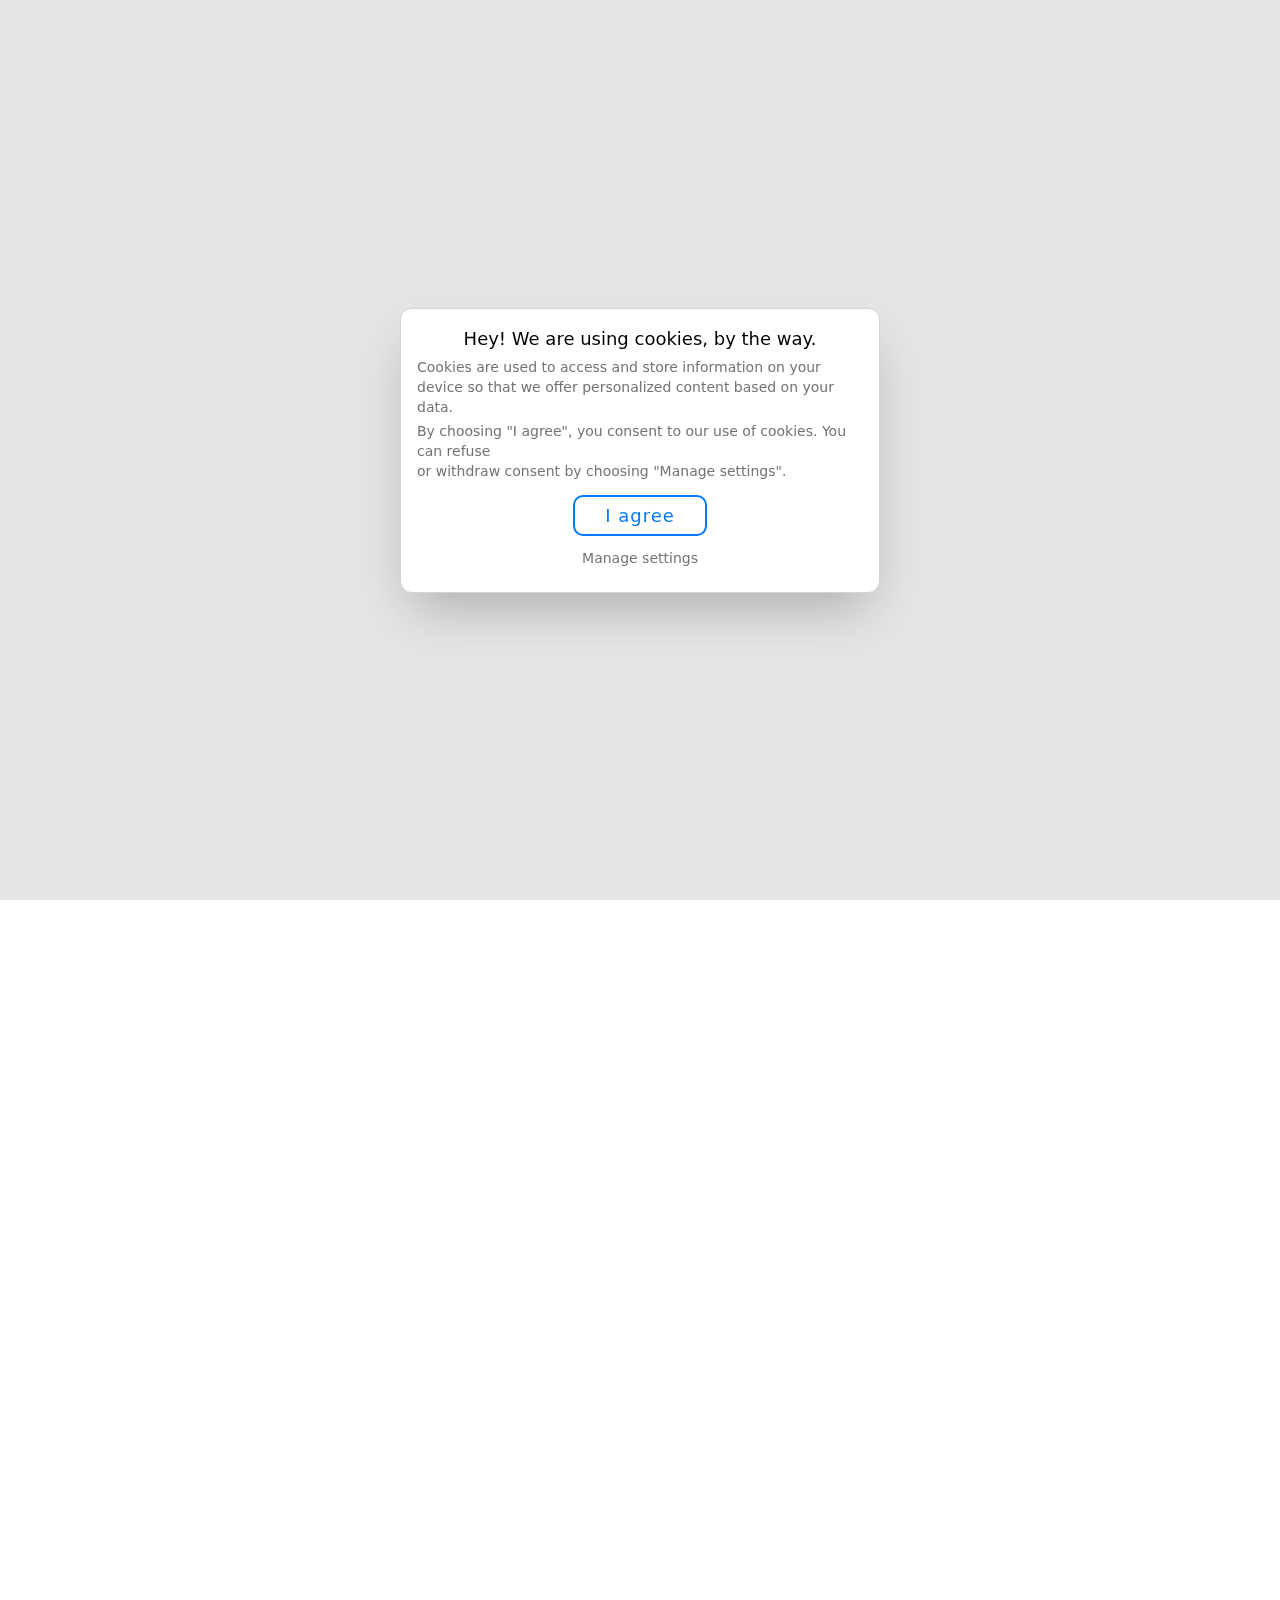
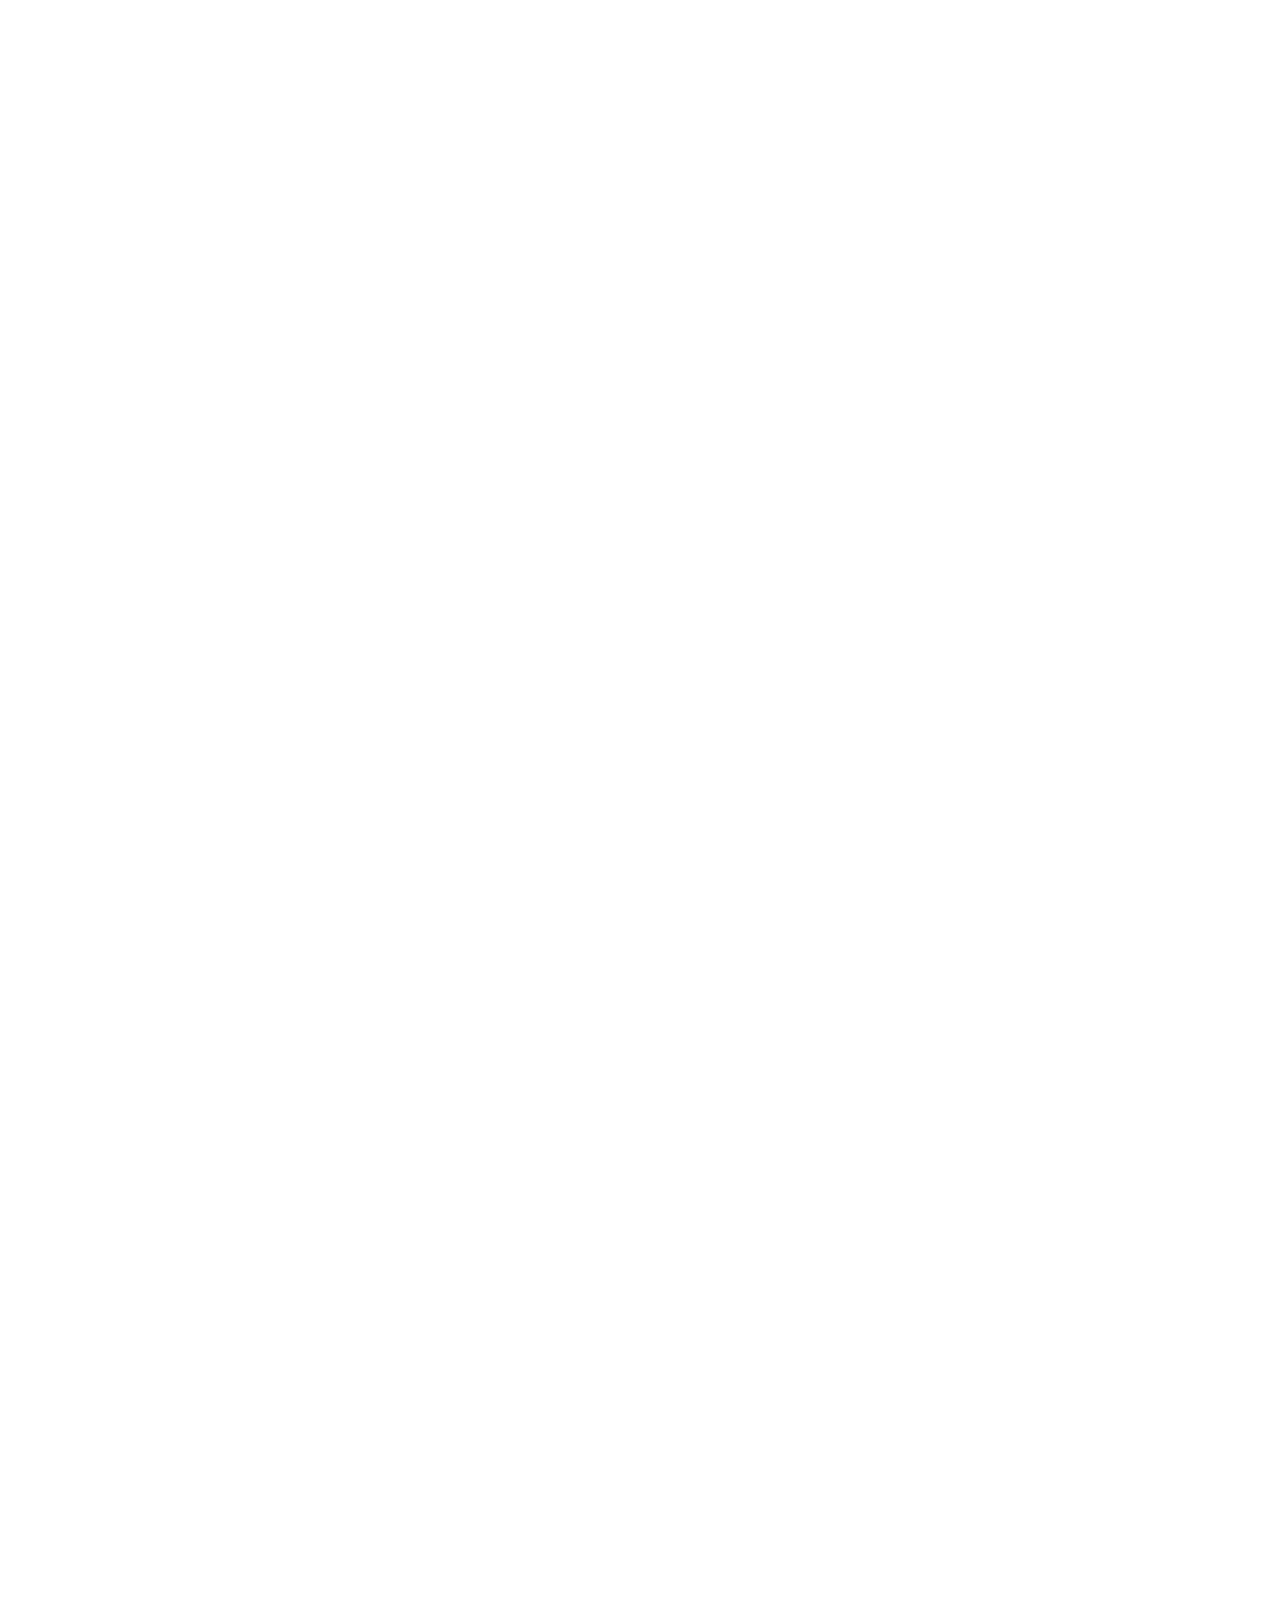
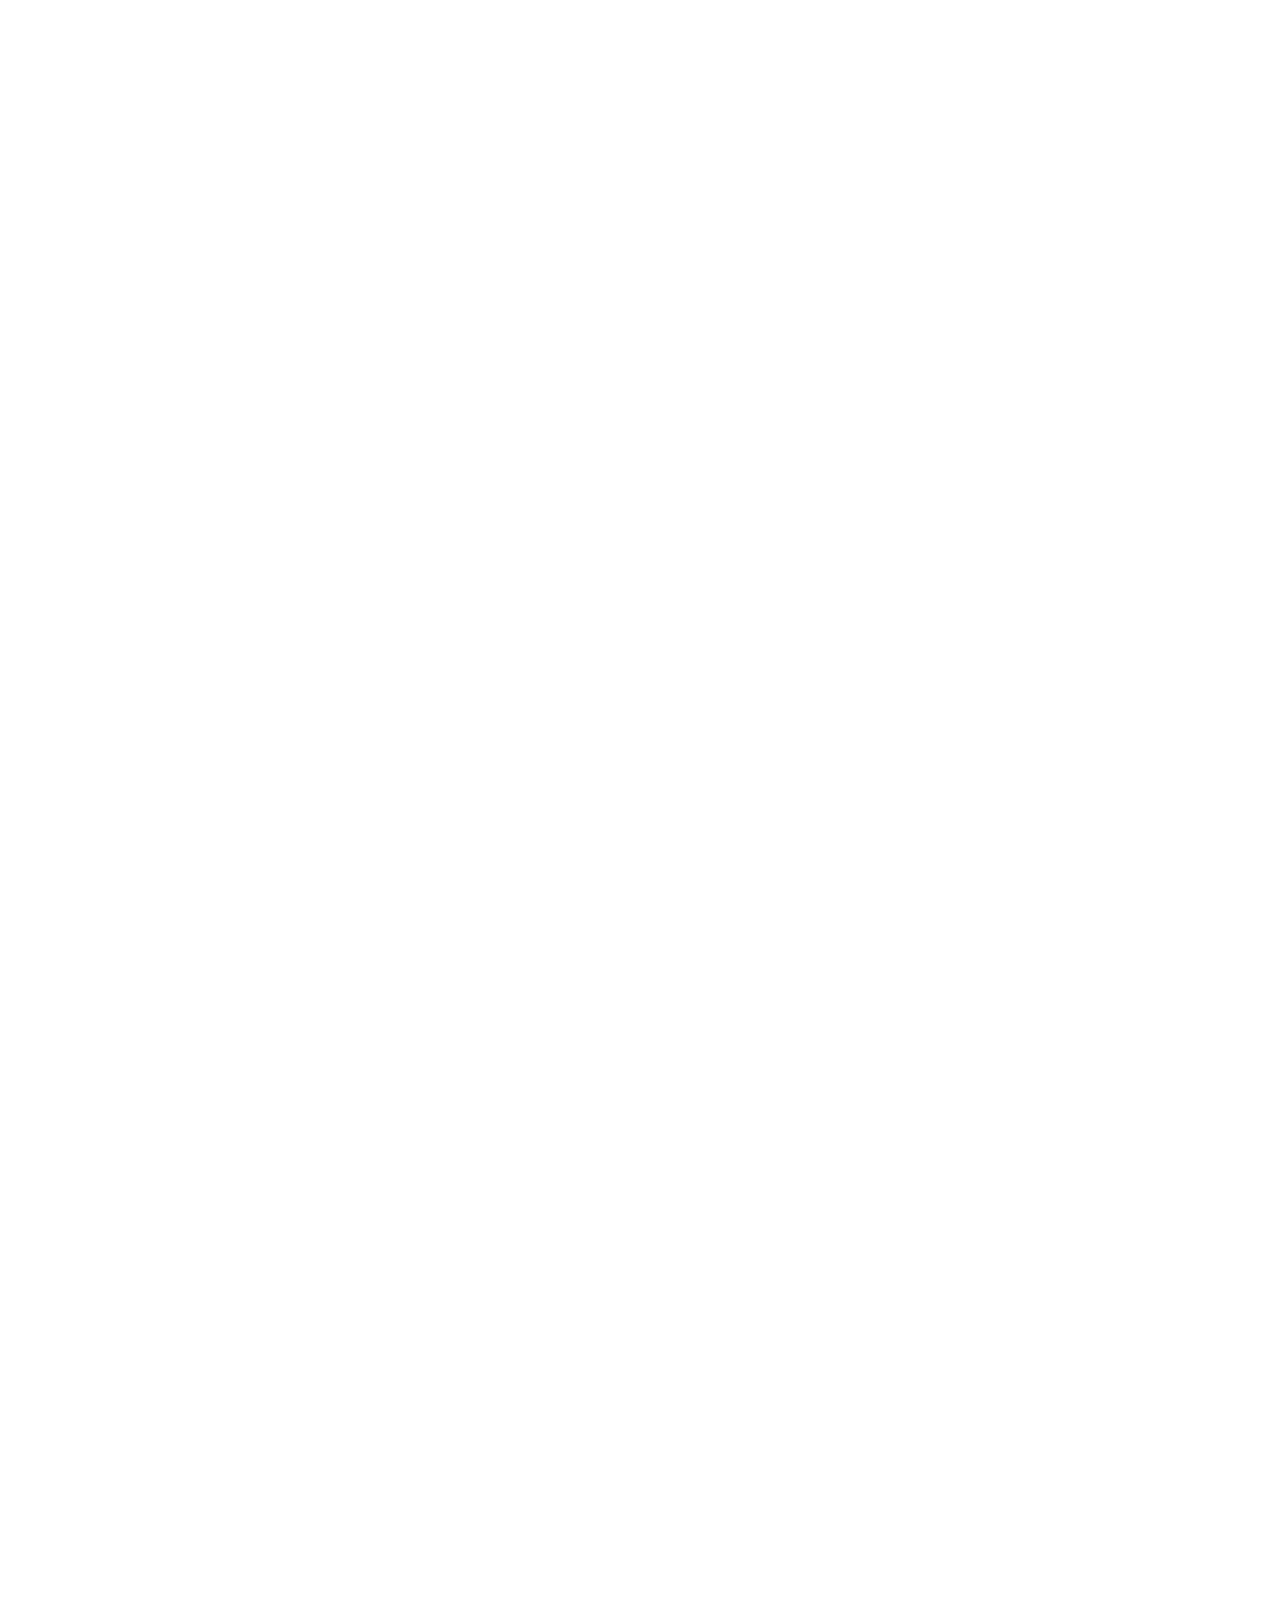
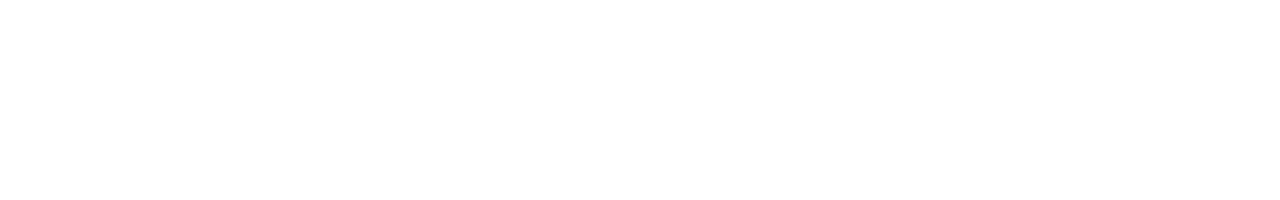
<file: cookie/index.html>
<!doctype html>
<html lang="en">
<head>
    <meta charset="UTF-8">
    <meta name="viewport"
          content="width=device-width, user-scalable=no, initial-scale=1.0, maximum-scale=1.0, minimum-scale=1.0">
    <meta http-equiv="X-UA-Compatible" content="ie=edge">
    <title>Document</title>
    <!-- Include on-cookies -->
    <link rel="stylesheet" href="on-cookies.css">
    <script type="module" src="on-cookies.js" defer>
    </script>
</head>
<body class="ont-flex ont-flex-col ont-items-center ont-justify-center ont-w-full ont-max-w-[1920px] ont-min-h-screen ont-h-[5000px] ont-mx-0">
  
</body>
</html>
</file>
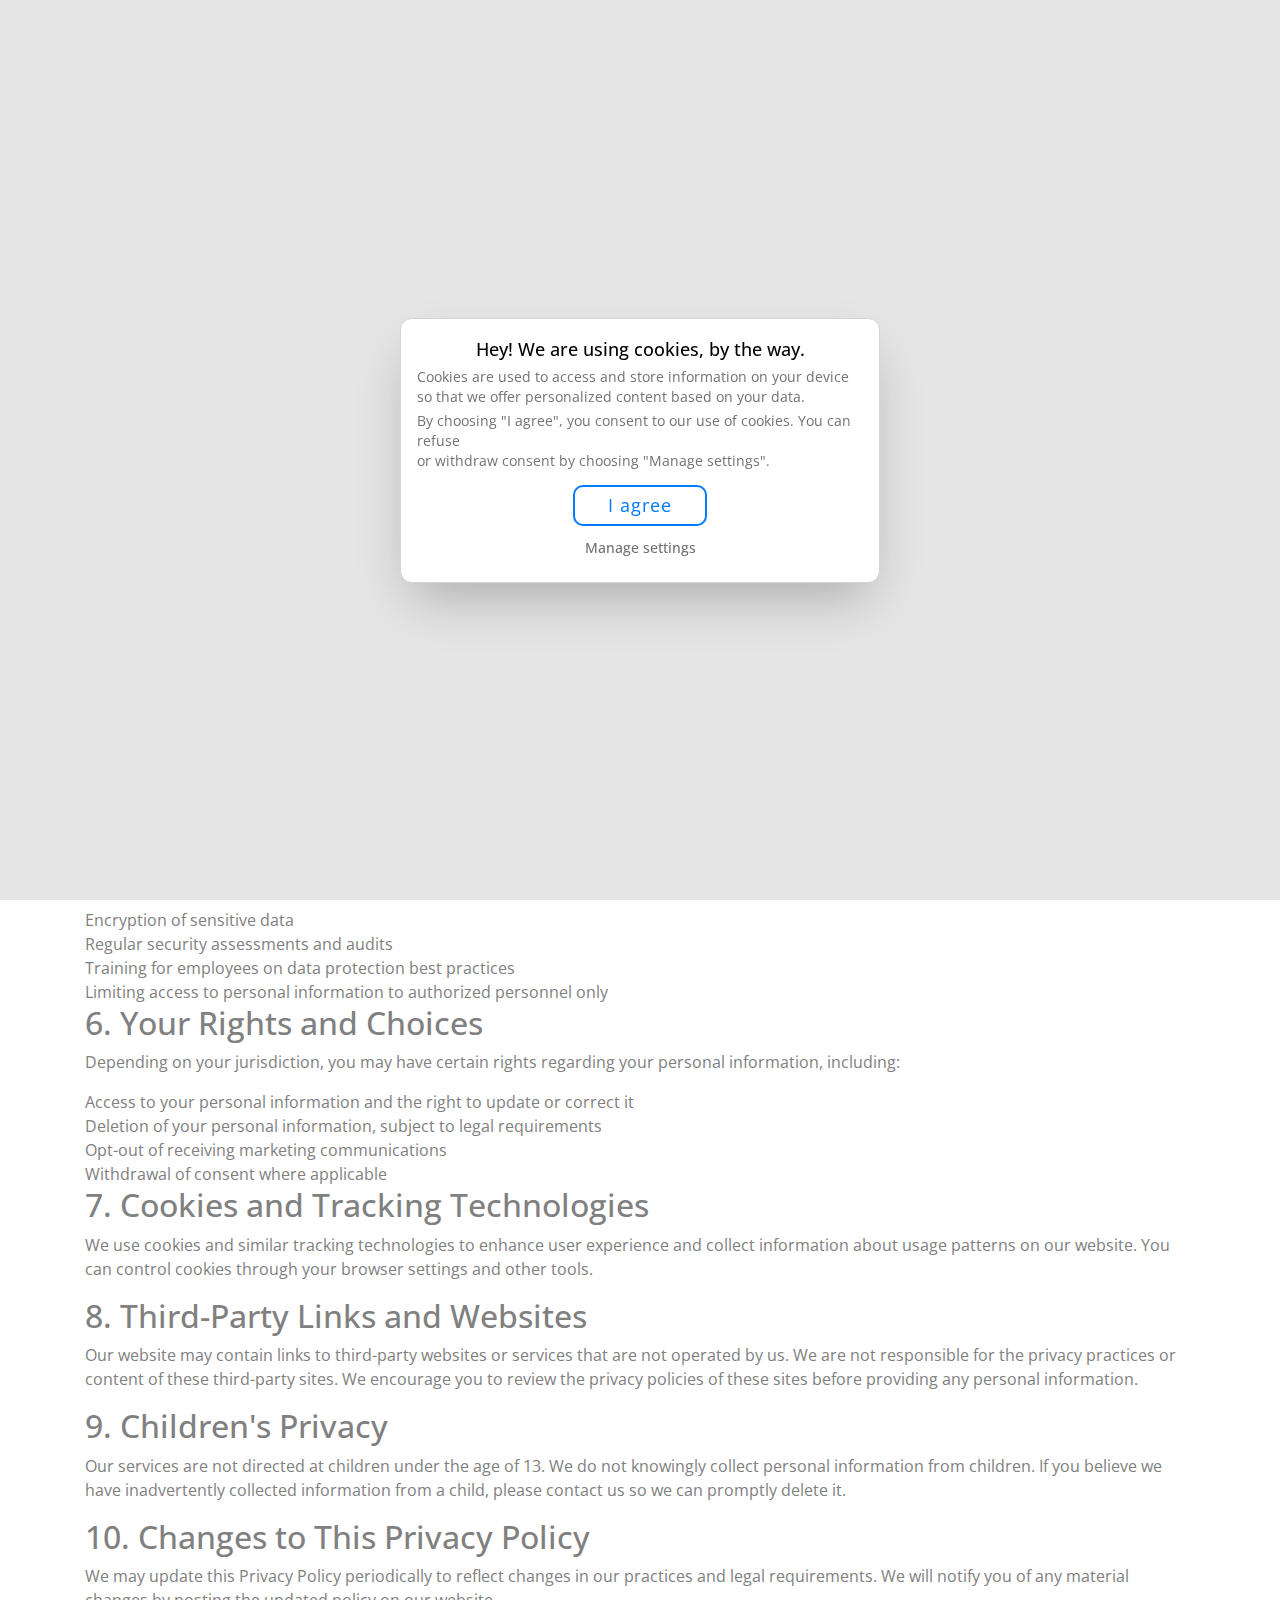
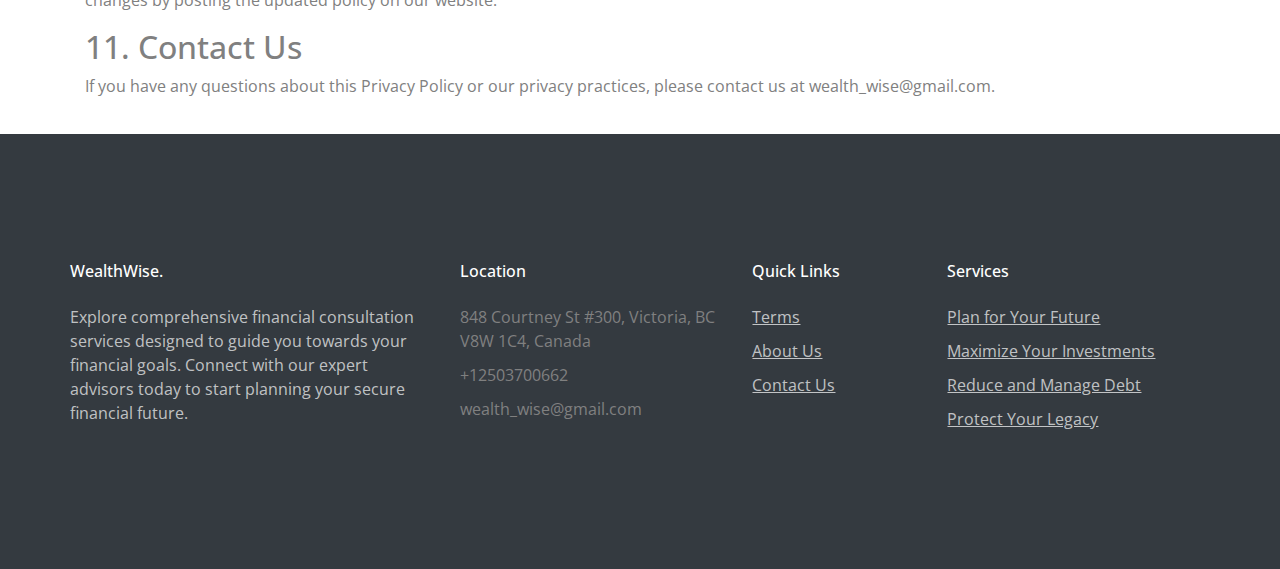
<file: privacy-policy.html>
<!DOCTYPE html>
<html lang="en">
    <head>
        <title>WealthWise</title>
        <meta charset="utf-8" />
        <meta
            name="viewport"
            content="width=device-width, initial-scale=1, shrink-to-fit=no"
        />

        <link
            href="https://fonts.googleapis.com/css?family=Open+Sans:300,400,700"
            rel="stylesheet"
        />
        <link rel="stylesheet" href="fonts/icomoon/style.css" />

        <link
            rel="shortcut icon"
            href="images/favicon.png"
            type="image/x-icon"
        />

        <link rel="stylesheet" href="css/bootstrap.min.css" />
        <link rel="stylesheet" href="css/jquery-ui.css" />
        <link rel="stylesheet" href="css/owl.carousel.min.css" />
        <link rel="stylesheet" href="css/owl.theme.default.min.css" />
        <link rel="stylesheet" href="css/owl.theme.default.min.css" />

        <link rel="stylesheet" href="css/jquery.fancybox.min.css" />

        <link rel="stylesheet" href="css/bootstrap-datepicker.css" />

        <link rel="stylesheet" href="fonts/flaticon/font/flaticon.css" />

        <link rel="stylesheet" href="css/aos.css" />

        <link rel="stylesheet" href="css/style.css" />

        <!-- Cookie banner -->
        <link rel="stylesheet" href="cookie/on-cookies.css" />
        <script type="module" src="cookie/on-cookies.js" defer></script>
    </head>
    <body data-spy="scroll" data-target=".site-navbar-target" data-offset="300">
        <div id="overlayer"></div>
        <div class="loader">
            <div class="spinner-border text-primary" role="status">
                <span class="sr-only">Loading...</span>
            </div>
        </div>

        <div class="site-wrap">
            <div class="site-mobile-menu site-navbar-target">
                <div class="site-mobile-menu-header">
                    <div class="site-mobile-menu-close mt-3">
                        <span class="icon-close2 js-menu-toggle"></span>
                    </div>
                </div>
                <div class="site-mobile-menu-body"></div>
            </div>

            <header
                class="site-navbar js-sticky-header site-navbar-target shrink"
                role="banner"
            >
                <div class="container">
                    <div class="row align-items-center">
                        <div class="col-6 col-xl-2">
                            <h1 class="mb-0 site-logo">
                                <a href="index.html" class="h2 mb-0"
                                    >WealthWise
                                </a>
                            </h1>
                        </div>

                        <div class="col-12 col-md-10 d-none d-xl-block">
                            <nav
                                class="site-navigation position-relative text-right"
                                role="navigation"
                            >
                                <ul
                                    class="site-menu main-menu js-clone-nav mr-auto d-none d-lg-block"
                                >
                                    <li>
                                        <a
                                            href="index.html#home-section"
                                            class="nav-link"
                                            >Home</a
                                        >
                                    </li>

                                    <li>
                                        <a
                                            href="index.html#about-section"
                                            class="nav-link"
                                            >About</a
                                        >
                                    </li>

                                    <li>
                                        <a
                                            href="index.html#service-section"
                                            class="nav-link"
                                            >Service</a
                                        >
                                    </li>

                                    <li>
                                        <a
                                            href="index.html#blog-section"
                                            class="nav-link"
                                            >Blog</a
                                        >
                                    </li>
                                    <li>
                                        <a
                                            href="index.html#contact-section"
                                            class="nav-link"
                                            >Contact</a
                                        >
                                    </li>
                                </ul>
                            </nav>
                        </div>

                        <div
                            class="col-6 d-inline-block d-xl-none ml-md-0 py-3"
                            style="position: relative; top: 3px"
                        >
                            <a
                                href="#"
                                class="site-menu-toggle js-menu-toggle float-right"
                                ><span class="icon-menu h3"></span
                            ></a>
                        </div>
                    </div>
                </div>
            </header>

            <main>
                <article
                    class="container additional-wrapper"
                    style="margin-top: 40px"
                >
                    <div class="page__content" style="padding: 20px 0px">
                        <h1>Privacy Policy</h1>

                        <h2>1. Introduction</h2>

                        <p>
                            Welcome to our Privacy Policy. This policy outlines
                            how we collect, use, disclose, and protect your
                            information when you visit our website or use our
                            services related to financial consultations.
                        </p>

                        <h2>2. Information We Collect</h2>

                        <p>
                            We collect various types of information from and
                            about users of our services. This may include:
                        </p>
                        <ul>
                            <li>
                                Personal information such as name, address,
                                email address, phone number, and financial
                                information
                            </li>
                            <li>
                                Information about your financial situation,
                                investment preferences, and risk tolerance
                            </li>
                            <li>
                                Technical information, including IP address,
                                browser type, and device information
                            </li>
                            <li>
                                Usage data, such as pages visited and actions
                                taken on our website
                            </li>
                            <li>
                                Other information you provide voluntarily, such
                                as feedback or inquiries
                            </li>
                        </ul>

                        <h2>3. How We Use Your Information</h2>

                        <p>
                            We use the information we collect for various
                            purposes, including:
                        </p>
                        <ul>
                            <li>
                                Providing and personalizing our financial
                                consultation services
                            </li>
                            <li>
                                Communicating with you, including responding to
                                inquiries and providing updates
                            </li>
                            <li>
                                Improving our services and developing new
                                offerings
                            </li>
                            <li>
                                Analyzing trends and user behavior to enhance
                                user experience
                            </li>
                            <li>
                                Complying with legal and regulatory requirements
                            </li>
                        </ul>

                        <h2>4. Disclosure of Your Information</h2>

                        <p>We may disclose your information to:</p>
                        <ul>
                            <li>
                                Third-party service providers who assist us in
                                delivering our services, such as IT support or
                                payment processing
                            </li>
                            <li>
                                Regulatory authorities or law enforcement
                                agencies as required by law
                            </li>
                            <li>
                                Other parties with your consent or as permitted
                                or required by applicable law
                            </li>
                        </ul>

                        <h2>5. Security of Your Information</h2>

                        <p>
                            We implement appropriate technical and
                            organizational measures to protect your personal
                            information from unauthorized access, use, or
                            disclosure. These measures include:
                        </p>
                        <ul>
                            <li>Encryption of sensitive data</li>
                            <li>Regular security assessments and audits</li>
                            <li>
                                Training for employees on data protection best
                                practices
                            </li>
                            <li>
                                Limiting access to personal information to
                                authorized personnel only
                            </li>
                        </ul>

                        <h2>6. Your Rights and Choices</h2>

                        <p>
                            Depending on your jurisdiction, you may have certain
                            rights regarding your personal information,
                            including:
                        </p>
                        <ul>
                            <li>
                                Access to your personal information and the
                                right to update or correct it
                            </li>
                            <li>
                                Deletion of your personal information, subject
                                to legal requirements
                            </li>
                            <li>
                                Opt-out of receiving marketing communications
                            </li>
                            <li>Withdrawal of consent where applicable</li>
                        </ul>

                        <h2>7. Cookies and Tracking Technologies</h2>

                        <p>
                            We use cookies and similar tracking technologies to
                            enhance user experience and collect information
                            about usage patterns on our website. You can control
                            cookies through your browser settings and other
                            tools.
                        </p>

                        <h2>8. Third-Party Links and Websites</h2>

                        <p>
                            Our website may contain links to third-party
                            websites or services that are not operated by us. We
                            are not responsible for the privacy practices or
                            content of these third-party sites. We encourage you
                            to review the privacy policies of these sites before
                            providing any personal information.
                        </p>

                        <h2>9. Children's Privacy</h2>

                        <p>
                            Our services are not directed at children under the
                            age of 13. We do not knowingly collect personal
                            information from children. If you believe we have
                            inadvertently collected information from a child,
                            please contact us so we can promptly delete it.
                        </p>

                        <h2>10. Changes to This Privacy Policy</h2>

                        <p>
                            We may update this Privacy Policy periodically to
                            reflect changes in our practices and legal
                            requirements. We will notify you of any material
                            changes by posting the updated policy on our
                            website.
                        </p>

                        <h2>11. Contact Us</h2>

                        <p>
                            If you have any questions about this Privacy Policy
                            or our privacy practices, please contact us at
                            <a href="mailto:wealth_wise@gmail.com"
                                >wealth_wise@gmail.com</a
                            >.
                        </p>
                    </div>
                </article>
            </main>

            <footer class="site-footer">
                <div class="container">
                    <div class="row">
                        <div class="row">
                            <div class="col-md-4">
                                <h2 class="footer-heading mb-4">WealthWise.</h2>
                                <p>
                                    Explore comprehensive financial consultation
                                    services designed to guide you towards your
                                    financial goals. Connect with our expert
                                    advisors today to start planning your secure
                                    financial future.
                                </p>
                            </div>
                            <div class="col-md-3 ml-auto">
                                <h2 class="footer-heading mb-4">Location</h2>
                                <ul class="list-unstyled">
                                    <li>
                                        <span
                                            >848 Courtney St #300, Victoria, BC
                                            V8W 1C4, Canada</span
                                        >
                                    </li>
                                    <li>
                                        <span>+12503700662</span>
                                    </li>
                                    <li>
                                        <span>wealth_wise@gmail.com</span>
                                    </li>
                                </ul>
                            </div>
                            <div class="col-md-2 ml-auto">
                                <h2 class="footer-heading mb-4">Quick Links</h2>
                                <ul class="list-unstyled">
                                    <li>
                                        <a
                                            href="terms-of-use.html"
                                            class="smoothscroll"
                                            >Terms</a
                                        >
                                    </li>
                                    <li>
                                        <a
                                            href="index.html#about-section"
                                            class="smoothscroll"
                                            >About Us</a
                                        >
                                    </li>
                                    <li>
                                        <a
                                            href="index.html#contact-section"
                                            class="smoothscroll"
                                            >Contact Us</a
                                        >
                                    </li>
                                </ul>
                            </div>
                            <div class="col-md-3 ml-auto">
                                <h2 class="footer-heading mb-4">Services</h2>
                                <ul class="list-unstyled">
                                    <li>
                                        <a
                                            href="index.html#service-section"
                                            class="smoothscroll"
                                            >Plan for Your Future</a
                                        >
                                    </li>
                                    <li>
                                        <a
                                            href="index.html#service-section"
                                            class="smoothscroll"
                                            >Maximize Your Investments</a
                                        >
                                    </li>
                                    <li>
                                        <a
                                            href="index.html#service-section"
                                            class="smoothscroll"
                                        >
                                            Reduce and Manage Debt</a
                                        >
                                    </li>
                                    <li>
                                        <a
                                            href="index.html#service-section"
                                            class="smoothscroll"
                                            >Protect Your Legacy</a
                                        >
                                    </li>
                                </ul>
                            </div>
                        </div>
                    </div>
                </div>
            </footer>
        </div>
        <!-- .site-wrap -->

        <script src="js/jquery-3.3.1.min.js"></script>
        <script src="js/jquery-ui.js"></script>
        <script src="js/popper.min.js"></script>
        <script src="js/bootstrap.min.js"></script>
        <script src="js/owl.carousel.min.js"></script>
        <script src="js/jquery.countdown.min.js"></script>
        <script src="js/jquery.easing.1.3.js"></script>
        <script src="js/aos.js"></script>
        <script src="js/jquery.fancybox.min.js"></script>
        <script src="js/jquery.sticky.js"></script>
        <script src="js/isotope.pkgd.min.js"></script>

        <script src="js/main.js"></script>
    </body>
</html>
</file>
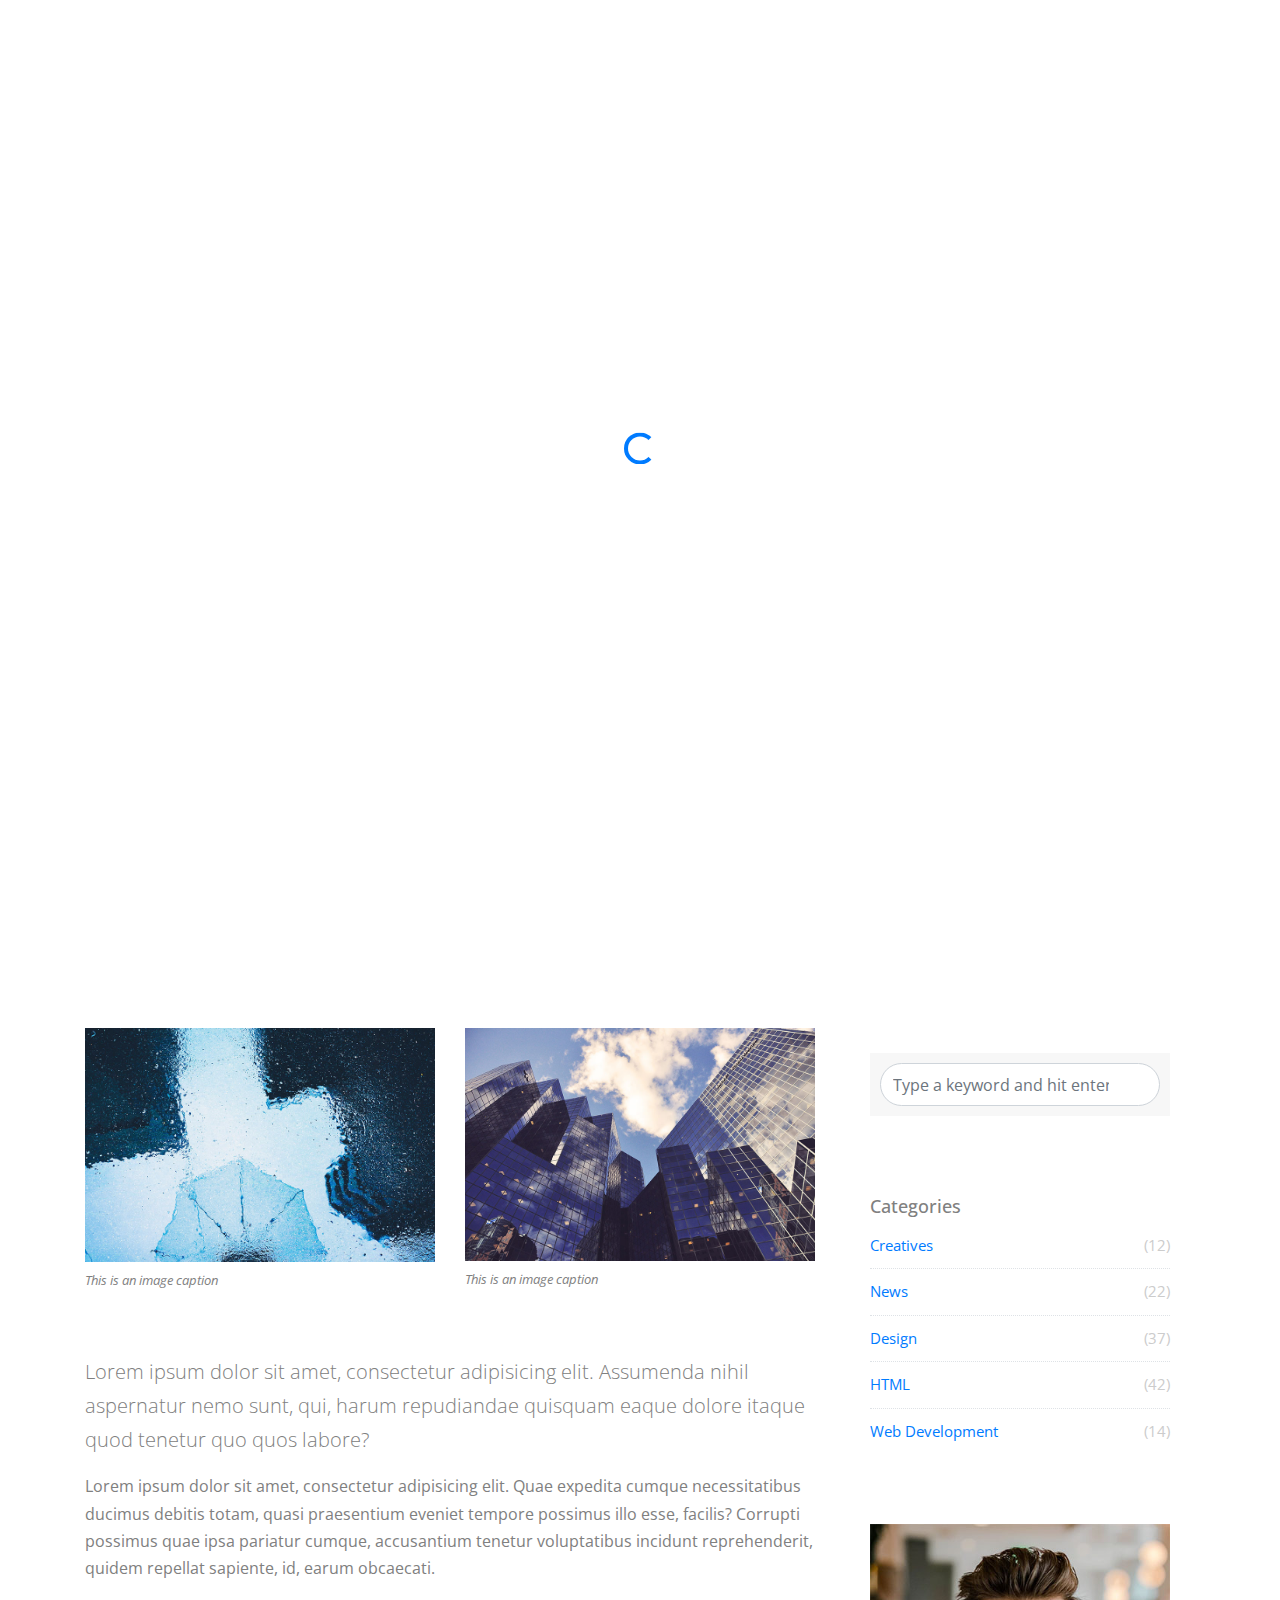
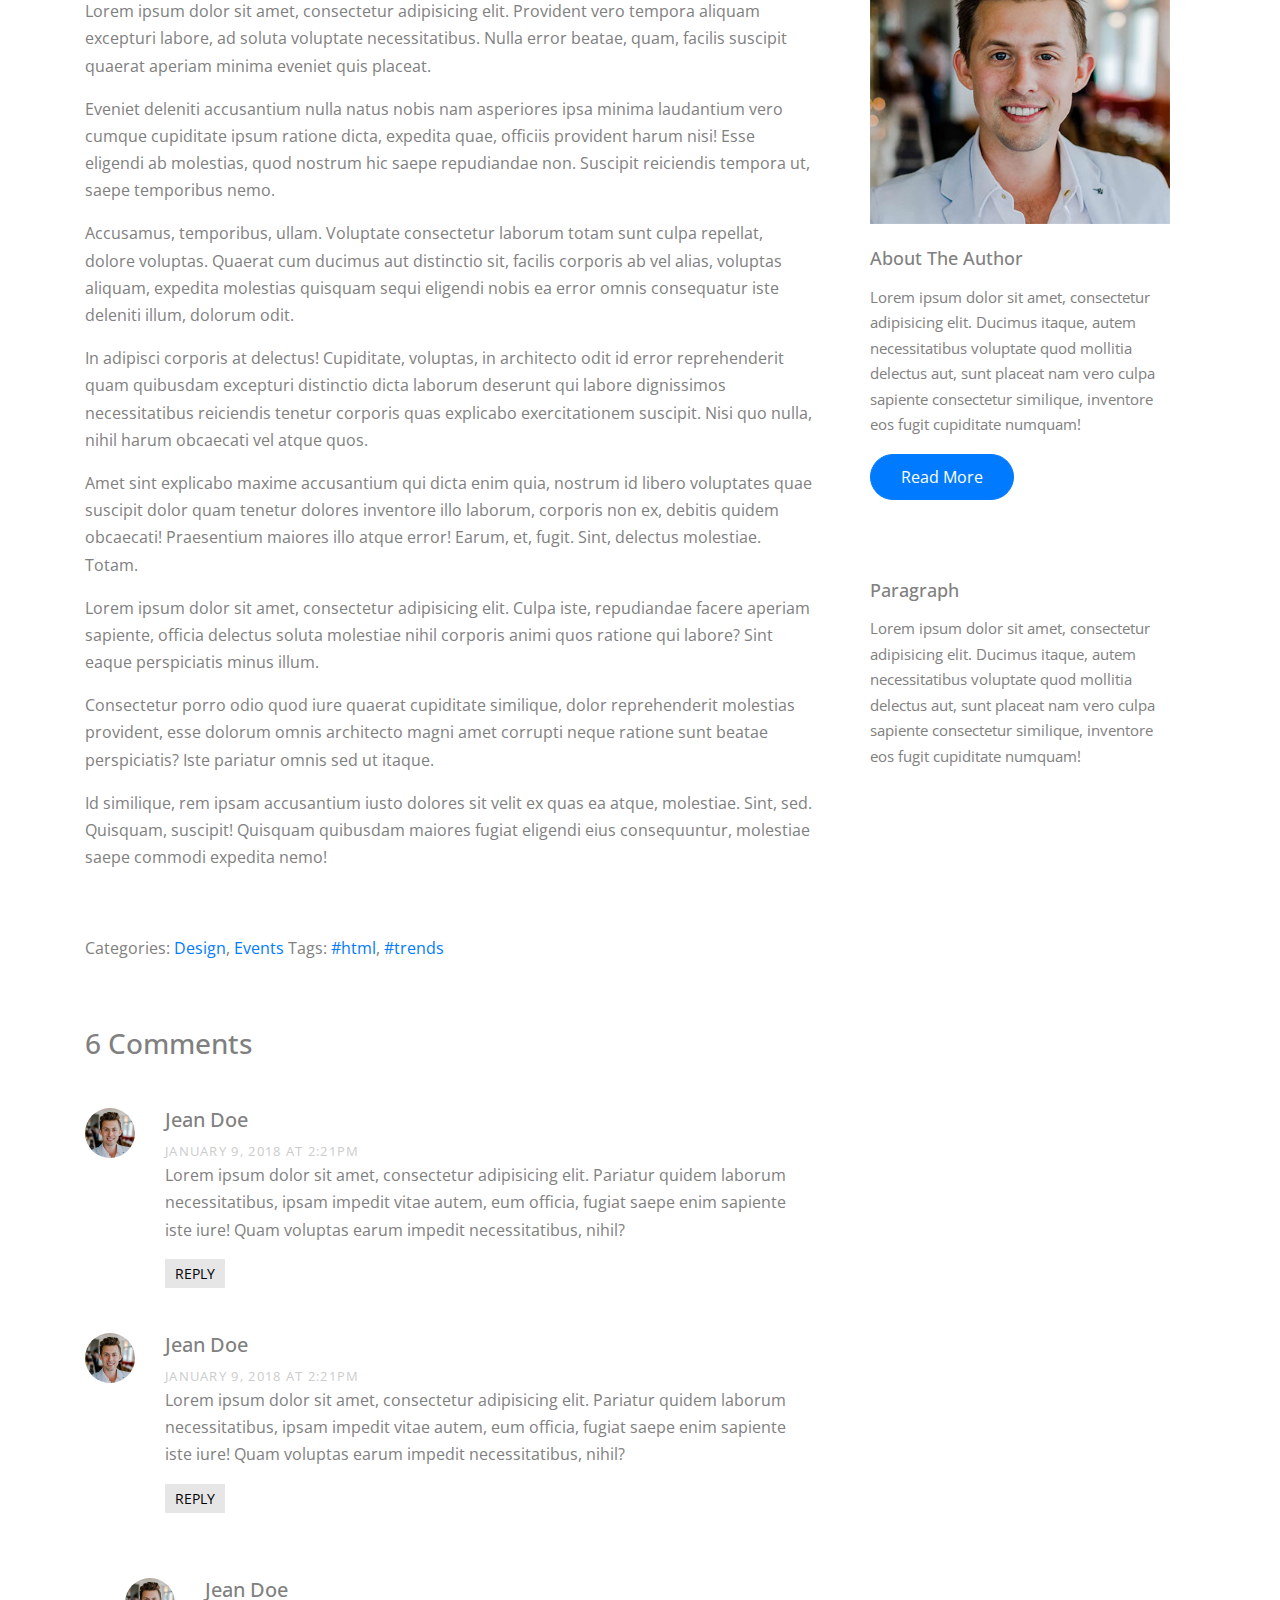
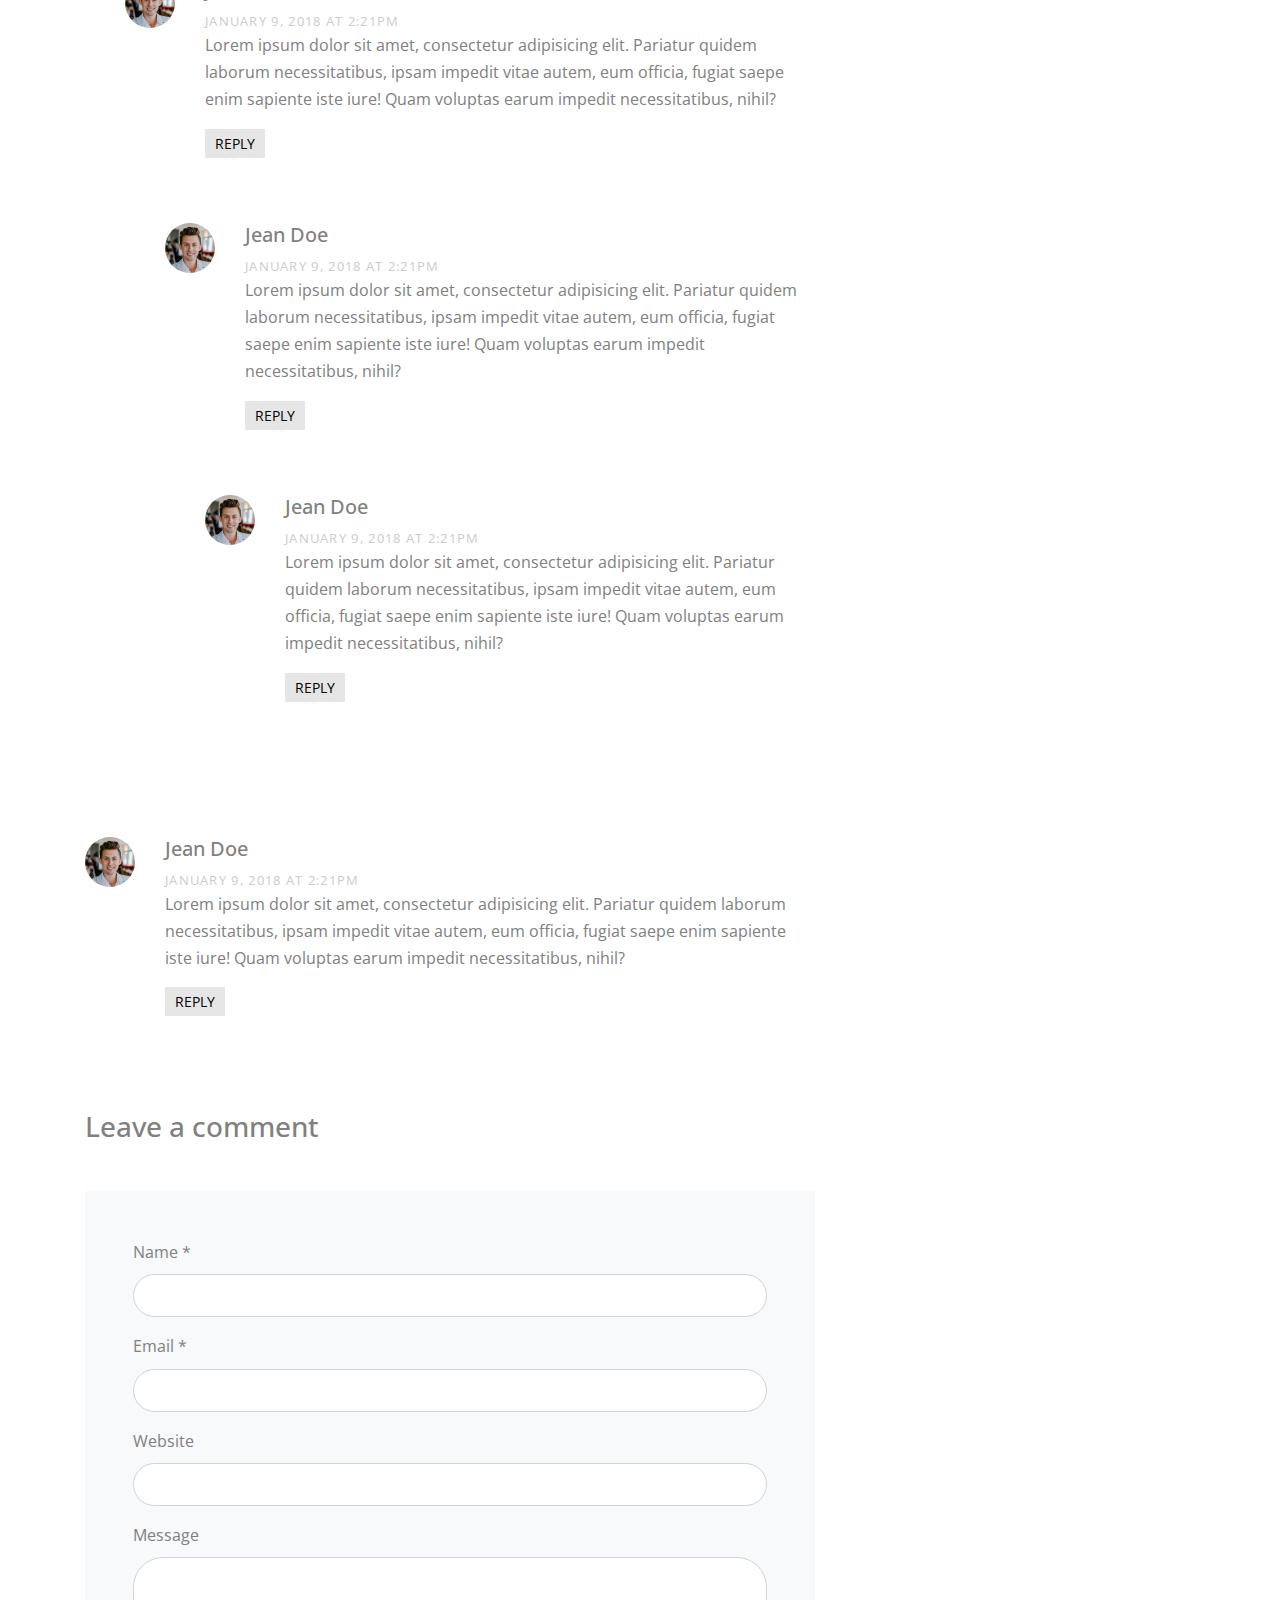
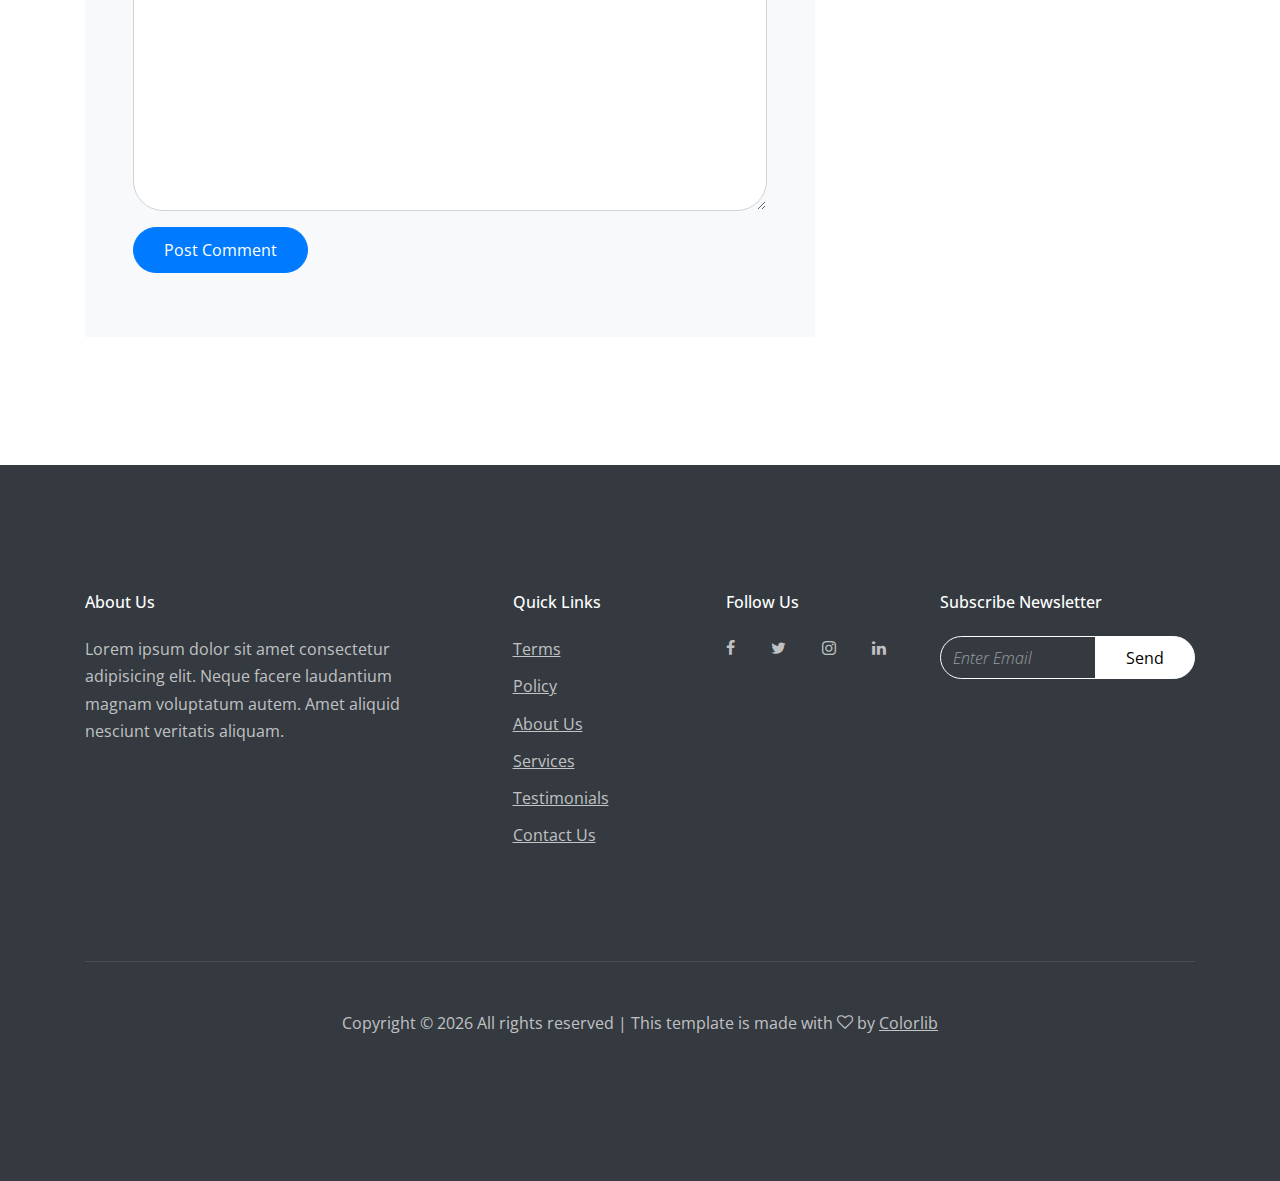
<file: single.html>
<!doctype html>
<html lang="en">

<head>
  <title>Finances &mdash; Website Template by Colorlib</title>
  <meta charset="utf-8">
  <meta name="viewport" content="width=device-width, initial-scale=1, shrink-to-fit=no">

  <link href="https://fonts.googleapis.com/css?family=Open+Sans:300,400,700" rel="stylesheet">
  <link rel="stylesheet" href="fonts/icomoon/style.css">

  <link rel="stylesheet" href="css/bootstrap.min.css">
  <link rel="stylesheet" href="css/jquery-ui.css">
  <link rel="stylesheet" href="css/owl.carousel.min.css">
  <link rel="stylesheet" href="css/owl.theme.default.min.css">
  <link rel="stylesheet" href="css/owl.theme.default.min.css">

  <link rel="stylesheet" href="css/jquery.fancybox.min.css">

  <link rel="stylesheet" href="css/bootstrap-datepicker.css">

  <link rel="stylesheet" href="fonts/flaticon/font/flaticon.css">

  <link rel="stylesheet" href="css/aos.css">

  <link rel="stylesheet" href="css/style.css">

</head>

<body data-spy="scroll" data-target=".site-navbar-target" data-offset="300">


  <div id="overlayer"></div>
  <div class="loader">
    <div class="spinner-border text-primary" role="status">
      <span class="sr-only">Loading...</span>
    </div>
  </div>


  <div class="site-wrap">

    <div class="site-mobile-menu site-navbar-target">
      <div class="site-mobile-menu-header">
        <div class="site-mobile-menu-close mt-3">
          <span class="icon-close2 js-menu-toggle"></span>
        </div>
      </div>
      <div class="site-mobile-menu-body"></div>
    </div>


    <header class="site-navbar js-sticky-header site-navbar-target" role="banner">

      <div class="container">
        <div class="row align-items-center">

          <div class="col-6 col-xl-2">
            <h1 class="mb-0 site-logo"><a href="index.html" class="h2 mb-0">Finances<span class="text-primary">.</span>
              </a></h1>
          </div>

          <div class="col-12 col-md-10 d-none d-xl-block">
            <nav class="site-navigation position-relative text-right" role="navigation">

              <ul class="site-menu main-menu js-clone-nav mr-auto d-none d-lg-block">
                <li><a href="index.html#home-section" class="nav-link">Home</a></li>
                <li class="has-children">
                  <a href="index.html#about-section" class="nav-link">About Us</a>
                  <ul class="dropdown">
                    <li><a href="index.html#team-section" class="nav-link">Team</a></li>
                    <li><a href="index.html#pricing-section" class="nav-link">Pricing</a></li>
                    <li><a href="index.html#faq-section" class="nav-link">FAQ</a></li>
                    <li><a href="index.html#gallery-section" class="nav-link">Gallery</a></li>
                    <li><a href="index.html#services-section" class="nav-link">Services</a></li>
                    <li><a href="index.html#testimonials-section" class="nav-link">Testimonials</a></li>
                    <li class="has-children">
                      <a href="#">More Links</a>
                      <ul class="dropdown">
                        <li><a href="#">Menu One</a></li>
                        <li><a href="#">Menu Two</a></li>
                        <li><a href="#">Menu Three</a></li>
                      </ul>
                    </li>
                  </ul>
                </li>


                <li><a href="index.html#blog-section" class="nav-link active">Blog</a></li>
                <li><a href="index.html#contact-section" class="nav-link">Contact</a></li>
                <li class="social"><a href="#contact-section" class="nav-link"><span class="icon-facebook"></span></a>
                </li>
                <li class="social"><a href="#contact-section" class="nav-link"><span class="icon-twitter"></span></a>
                </li>
                <li class="social"><a href="#contact-section" class="nav-link"><span class="icon-linkedin"></span></a>
                </li>
              </ul>
            </nav>
          </div>


          <div class="col-6 d-inline-block d-xl-none ml-md-0 py-3" style="position: relative; top: 3px;"><a href="#"
              class="site-menu-toggle js-menu-toggle float-right"><span class="icon-menu h3"></span></a></div>

        </div>
      </div>

    </header>



    <div class="site-blocks-cover overlay" style="background-image: url(images/img_1.jpg);" data-aos="fade">
      <div class="container">
        <div class="row align-items-center justify-content-center">
    
    
          <div class="col-md-12 mt-lg-5 text-center">
            <h1>Banking is good for business? Why?</h1>
            <p class="post-meta">March 21, 2019 &bull; Posted by <a href="#">Free-Template.co</a> in <a href="#">Events</a>
            </p>
    
          </div>
    
        </div>
      </div>
    </div>
    
    
    
    <section class="site-section">
      <div class="container">
        <div class="row">
          <div class="col-md-8 blog-content">
            <div class="row mb-5">
              <div class="col-lg-6">
                <figure><img src="images/img_3.jpg" alt="Image" class="img-fluid">
                  <figcaption>This is an image caption</figcaption>
                </figure>
              </div>
              <div class="col-lg-6">
                <figure><img src="images/img_4.jpg" alt="Image" class="img-fluid">
                  <figcaption>This is an image caption</figcaption>
                </figure>
              </div>
            </div>
            <p class="lead">Lorem ipsum dolor sit amet, consectetur adipisicing elit. Assumenda nihil aspernatur nemo sunt,
              qui, harum repudiandae quisquam eaque dolore itaque quod tenetur quo quos labore?</p>
            <p>Lorem ipsum dolor sit amet, consectetur adipisicing elit. Quae expedita cumque necessitatibus ducimus debitis
              totam, quasi praesentium eveniet tempore possimus illo esse, facilis? Corrupti possimus quae ipsa pariatur
              cumque, accusantium tenetur voluptatibus incidunt reprehenderit, quidem repellat sapiente, id, earum
              obcaecati.</p>
    
            <blockquote>
              <p>Lorem ipsum dolor sit amet, consectetur adipisicing elit. Provident vero tempora aliquam excepturi labore,
                ad soluta voluptate necessitatibus. Nulla error beatae, quam, facilis suscipit quaerat aperiam minima
                eveniet quis placeat.</p>
            </blockquote>
    
            <p>Eveniet deleniti accusantium nulla natus nobis nam asperiores ipsa minima laudantium vero cumque cupiditate
              ipsum ratione dicta, expedita quae, officiis provident harum nisi! Esse eligendi ab molestias, quod nostrum
              hic saepe repudiandae non. Suscipit reiciendis tempora ut, saepe temporibus nemo.</p>
            <p>Accusamus, temporibus, ullam. Voluptate consectetur laborum totam sunt culpa repellat, dolore voluptas.
              Quaerat cum ducimus aut distinctio sit, facilis corporis ab vel alias, voluptas aliquam, expedita molestias
              quisquam sequi eligendi nobis ea error omnis consequatur iste deleniti illum, dolorum odit.</p>
            <p>In adipisci corporis at delectus! Cupiditate, voluptas, in architecto odit id error reprehenderit quam
              quibusdam excepturi distinctio dicta laborum deserunt qui labore dignissimos necessitatibus reiciendis tenetur
              corporis quas explicabo exercitationem suscipit. Nisi quo nulla, nihil harum obcaecati vel atque quos.</p>
            <p>Amet sint explicabo maxime accusantium qui dicta enim quia, nostrum id libero voluptates quae suscipit dolor
              quam tenetur dolores inventore illo laborum, corporis non ex, debitis quidem obcaecati! Praesentium maiores
              illo atque error! Earum, et, fugit. Sint, delectus molestiae. Totam.</p>
    
            <p>Lorem ipsum dolor sit amet, consectetur adipisicing elit. Culpa iste, repudiandae facere aperiam sapiente,
              officia delectus soluta molestiae nihil corporis animi quos ratione qui labore? Sint eaque perspiciatis minus
              illum.</p>
            <p>Consectetur porro odio quod iure quaerat cupiditate similique, dolor reprehenderit molestias provident, esse
              dolorum omnis architecto magni amet corrupti neque ratione sunt beatae perspiciatis? Iste pariatur omnis sed
              ut itaque.</p>
            <p>Id similique, rem ipsam accusantium iusto dolores sit velit ex quas ea atque, molestiae. Sint, sed. Quisquam,
              suscipit! Quisquam quibusdam maiores fugiat eligendi eius consequuntur, molestiae saepe commodi expedita nemo!
            </p>
            <div class="pt-5">
              <p>Categories: <a href="#">Design</a>, <a href="#">Events</a> Tags: <a href="#">#html</a>, <a
                  href="#">#trends</a></p>
            </div>
    
    
            <div class="pt-5">
              <h3 class="mb-5">6 Comments</h3>
              <ul class="comment-list">
                <li class="comment">
                  <div class="vcard bio">
                    <img src="images/person_1.jpg" alt="Image">
                  </div>
                  <div class="comment-body">
                    <h3>Jean Doe</h3>
                    <div class="meta">January 9, 2018 at 2:21pm</div>
                    <p>Lorem ipsum dolor sit amet, consectetur adipisicing elit. Pariatur quidem laborum necessitatibus,
                      ipsam impedit vitae autem, eum officia, fugiat saepe enim sapiente iste iure! Quam voluptas earum
                      impedit necessitatibus, nihil?</p>
                    <p><a href="#" class="reply">Reply</a></p>
                  </div>
                </li>
    
                <li class="comment">
                  <div class="vcard bio">
                    <img src="images/person_1.jpg" alt="Image placeholder">
                  </div>
                  <div class="comment-body">
                    <h3>Jean Doe</h3>
                    <div class="meta">January 9, 2018 at 2:21pm</div>
                    <p>Lorem ipsum dolor sit amet, consectetur adipisicing elit. Pariatur quidem laborum necessitatibus,
                      ipsam impedit vitae autem, eum officia, fugiat saepe enim sapiente iste iure! Quam voluptas earum
                      impedit necessitatibus, nihil?</p>
                    <p><a href="#" class="reply">Reply</a></p>
                  </div>
    
                  <ul class="children">
                    <li class="comment">
                      <div class="vcard bio">
                        <img src="images/person_1.jpg" alt="Image placeholder">
                      </div>
                      <div class="comment-body">
                        <h3>Jean Doe</h3>
                        <div class="meta">January 9, 2018 at 2:21pm</div>
                        <p>Lorem ipsum dolor sit amet, consectetur adipisicing elit. Pariatur quidem laborum necessitatibus,
                          ipsam impedit vitae autem, eum officia, fugiat saepe enim sapiente iste iure! Quam voluptas earum
                          impedit necessitatibus, nihil?</p>
                        <p><a href="#" class="reply">Reply</a></p>
                      </div>
    
    
                      <ul class="children">
                        <li class="comment">
                          <div class="vcard bio">
                            <img src="images/person_1.jpg" alt="Image placeholder">
                          </div>
                          <div class="comment-body">
                            <h3>Jean Doe</h3>
                            <div class="meta">January 9, 2018 at 2:21pm</div>
                            <p>Lorem ipsum dolor sit amet, consectetur adipisicing elit. Pariatur quidem laborum
                              necessitatibus, ipsam impedit vitae autem, eum officia, fugiat saepe enim sapiente iste iure!
                              Quam voluptas earum impedit necessitatibus, nihil?</p>
                            <p><a href="#" class="reply">Reply</a></p>
                          </div>
    
                          <ul class="children">
                            <li class="comment">
                              <div class="vcard bio">
                                <img src="images/person_1.jpg" alt="Image placeholder">
                              </div>
                              <div class="comment-body">
                                <h3>Jean Doe</h3>
                                <div class="meta">January 9, 2018 at 2:21pm</div>
                                <p>Lorem ipsum dolor sit amet, consectetur adipisicing elit. Pariatur quidem laborum
                                  necessitatibus, ipsam impedit vitae autem, eum officia, fugiat saepe enim sapiente iste
                                  iure! Quam voluptas earum impedit necessitatibus, nihil?</p>
                                <p><a href="#" class="reply">Reply</a></p>
                              </div>
                            </li>
                          </ul>
                        </li>
                      </ul>
                    </li>
                  </ul>
                </li>
    
                <li class="comment">
                  <div class="vcard bio">
                    <img src="images/person_1.jpg" alt="Image placeholder">
                  </div>
                  <div class="comment-body">
                    <h3>Jean Doe</h3>
                    <div class="meta">January 9, 2018 at 2:21pm</div>
                    <p>Lorem ipsum dolor sit amet, consectetur adipisicing elit. Pariatur quidem laborum necessitatibus,
                      ipsam impedit vitae autem, eum officia, fugiat saepe enim sapiente iste iure! Quam voluptas earum
                      impedit necessitatibus, nihil?</p>
                    <p><a href="#" class="reply">Reply</a></p>
                  </div>
                </li>
              </ul>
              <!-- END comment-list -->
    
              <div class="comment-form-wrap pt-5">
                <h3 class="mb-5">Leave a comment</h3>
                <form action="#" class="p-5 bg-light">
                  <div class="form-group">
                    <label for="name">Name *</label>
                    <input type="text" class="form-control" id="name">
                  </div>
                  <div class="form-group">
                    <label for="email">Email *</label>
                    <input type="email" class="form-control" id="email">
                  </div>
                  <div class="form-group">
                    <label for="website">Website</label>
                    <input type="url" class="form-control" id="website">
                  </div>
    
                  <div class="form-group">
                    <label for="message">Message</label>
                    <textarea name="" id="message" cols="30" rows="10" class="form-control"></textarea>
                  </div>
                  <div class="form-group">
                    <input type="submit" value="Post Comment" class="btn btn-primary">
                  </div>
    
                </form>
              </div>
            </div>
    
          </div>
          <div class="col-md-4 sidebar">
            <div class="sidebar-box">
              <form action="#" class="search-form">
                <div class="form-group">
                  <span class="icon fa fa-search"></span>
                  <input type="text" class="form-control" placeholder="Type a keyword and hit enter">
                </div>
              </form>
            </div>
            <div class="sidebar-box">
              <div class="categories">
                <h3>Categories</h3>
                <li><a href="#">Creatives <span>(12)</span></a></li>
                <li><a href="#">News <span>(22)</span></a></li>
                <li><a href="#">Design <span>(37)</span></a></li>
                <li><a href="#">HTML <span>(42)</span></a></li>
                <li><a href="#">Web Development <span>(14)</span></a></li>
              </div>
            </div>
            <div class="sidebar-box">
              <img src="images/person_1.jpg" alt="Image placeholder" class="img-fluid mb-4">
              <h3>About The Author</h3>
              <p>Lorem ipsum dolor sit amet, consectetur adipisicing elit. Ducimus itaque, autem necessitatibus voluptate
                quod mollitia delectus aut, sunt placeat nam vero culpa sapiente consectetur similique, inventore eos fugit
                cupiditate numquam!</p>
              <p><a href="#" class="btn btn-primary btn-sm">Read More</a></p>
            </div>
    
            <div class="sidebar-box">
              <h3>Paragraph</h3>
              <p>Lorem ipsum dolor sit amet, consectetur adipisicing elit. Ducimus itaque, autem necessitatibus voluptate
                quod mollitia delectus aut, sunt placeat nam vero culpa sapiente consectetur similique, inventore eos fugit
                cupiditate numquam!</p>
            </div>
          </div>
        </div>
      </div>
    </section>


    <footer class="site-footer">
      <div class="container">
        <div class="row">
          <div class="col-md-9">
            <div class="row">
              <div class="col-md-5">
                <h2 class="footer-heading mb-4">About Us</h2>
                <p>Lorem ipsum dolor sit amet consectetur adipisicing elit. Neque facere laudantium magnam voluptatum
                  autem. Amet aliquid nesciunt veritatis aliquam.</p>
              </div>
              <div class="col-md-3 ml-auto">
                <h2 class="footer-heading mb-4">Quick Links</h2>
                <ul class="list-unstyled">
                  <li><a href="#about-section" class="smoothscroll">Terms</a></li>
                  <li><a href="#about-section" class="smoothscroll">Policy</a></li>
                  <li><a href="#about-section" class="smoothscroll">About Us</a></li>
                  <li><a href="#services-section" class="smoothscroll">Services</a></li>
                  <li><a href="#testimonials-section" class="smoothscroll">Testimonials</a></li>
                  <li><a href="#contact-section" class="smoothscroll">Contact Us</a></li>
                </ul>
              </div>
              <div class="col-md-3 footer-social">
                <h2 class="footer-heading mb-4">Follow Us</h2>
                <a href="#" class="pl-0 pr-3"><span class="icon-facebook"></span></a>
                <a href="#" class="pl-3 pr-3"><span class="icon-twitter"></span></a>
                <a href="#" class="pl-3 pr-3"><span class="icon-instagram"></span></a>
                <a href="#" class="pl-3 pr-3"><span class="icon-linkedin"></span></a>
              </div>
            </div>
          </div>
          <div class="col-md-3">
            <h2 class="footer-heading mb-4">Subscribe Newsletter</h2>
            <form action="#" method="post" class="footer-subscribe">
              <div class="input-group mb-3">
                <input type="text" class="form-control border-secondary text-white bg-transparent"
                  placeholder="Enter Email" aria-label="Enter Email" aria-describedby="button-addon2">
                <div class="input-group-append">
                  <button class="btn btn-primary text-black" type="button" id="button-addon2">Send</button>
                </div>
              </div>
            </form>
          </div>
        </div>
        <div class="row pt-5 mt-5 text-center">
          <div class="col-md-12">
            <div class="border-top pt-5">
              <!-- Link back to Colorlib can't be removed. Template is licensed under CC BY 3.0. -->
              <p>Copyright &copy;
                <script>document.write(new Date().getFullYear());</script> All rights reserved | This template is made
                with <i class="icon-heart-o" aria-hidden="true"></i> by <a href="https://colorlib.com"
                  target="_blank">Colorlib</a>
              </p>
              <!-- Link back to Colorlib can't be removed. Template is licensed under CC BY 3.0. -->

            </div>
          </div>

        </div>
      </div>
    </footer>

  </div> <!-- .site-wrap -->

  <script src="js/jquery-3.3.1.min.js"></script>
  <script src="js/jquery-ui.js"></script>
  <script src="js/popper.min.js"></script>
  <script src="js/bootstrap.min.js"></script>
  <script src="js/owl.carousel.min.js"></script>
  <script src="js/jquery.countdown.min.js"></script>
  <script src="js/jquery.easing.1.3.js"></script>
  <script src="js/aos.js"></script>
  <script src="js/jquery.fancybox.min.js"></script>
  <script src="js/jquery.sticky.js"></script>
  <script src="js/isotope.pkgd.min.js"></script>


  <script src="js/main.js"></script>


</body>

</html>
</file>
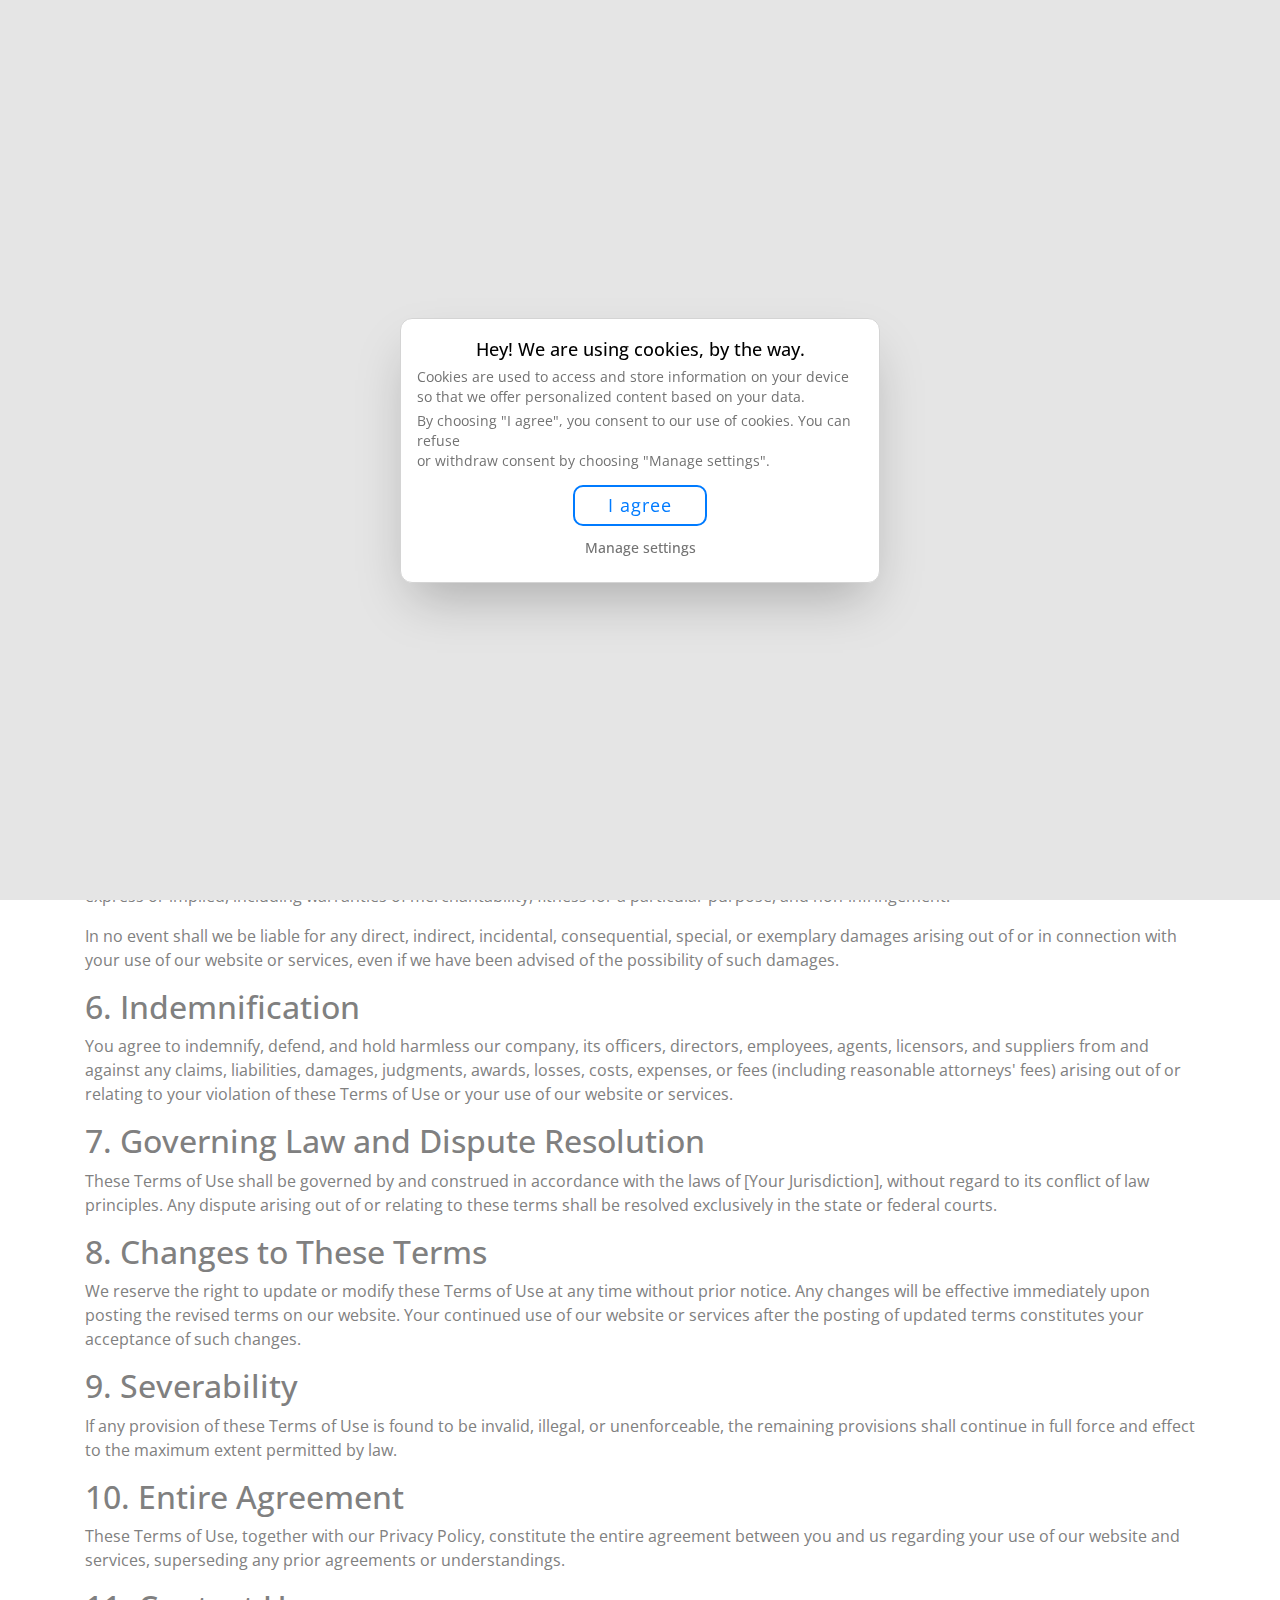
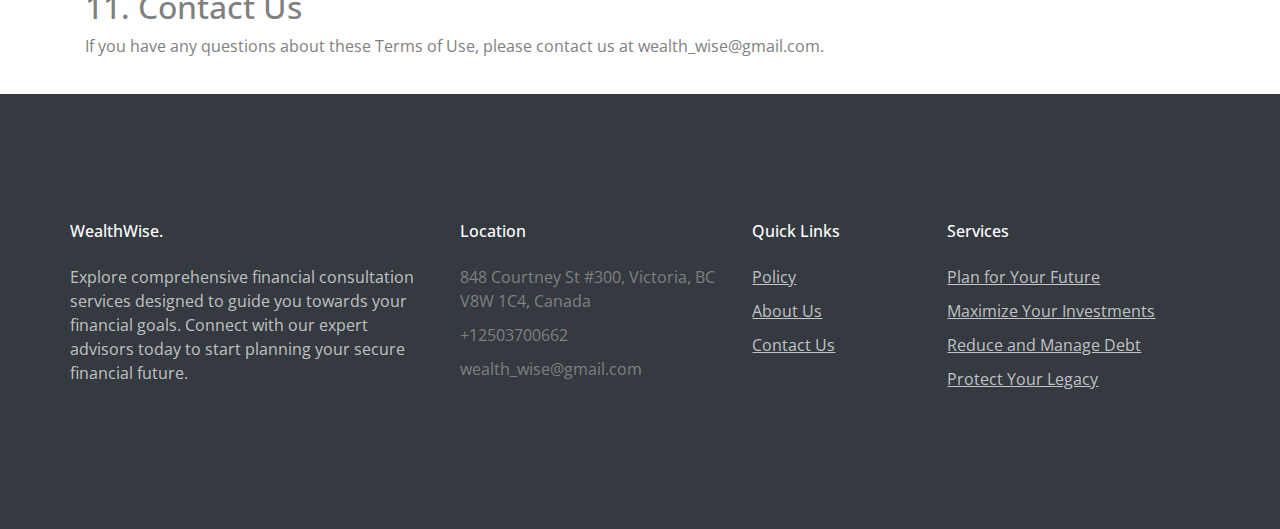
<file: terms-of-use.html>
<!DOCTYPE html>
<html lang="en">
    <head>
        <title>WealthWise</title>
        <meta charset="utf-8" />
        <meta
            name="viewport"
            content="width=device-width, initial-scale=1, shrink-to-fit=no"
        />

        <link
            href="https://fonts.googleapis.com/css?family=Open+Sans:300,400,700"
            rel="stylesheet"
        />
        <link rel="stylesheet" href="fonts/icomoon/style.css" />

        <link
            rel="shortcut icon"
            href="images/favicon.png"
            type="image/x-icon"
        />

        <link rel="stylesheet" href="css/bootstrap.min.css" />
        <link rel="stylesheet" href="css/jquery-ui.css" />
        <link rel="stylesheet" href="css/owl.carousel.min.css" />
        <link rel="stylesheet" href="css/owl.theme.default.min.css" />
        <link rel="stylesheet" href="css/owl.theme.default.min.css" />

        <link rel="stylesheet" href="css/jquery.fancybox.min.css" />

        <link rel="stylesheet" href="css/bootstrap-datepicker.css" />

        <link rel="stylesheet" href="fonts/flaticon/font/flaticon.css" />

        <link rel="stylesheet" href="css/aos.css" />

        <link rel="stylesheet" href="css/style.css" />

        <!-- Cookie banner -->
        <link rel="stylesheet" href="cookie/on-cookies.css" />
        <script type="module" src="cookie/on-cookies.js" defer></script>
    </head>
    <body data-spy="scroll" data-target=".site-navbar-target" data-offset="300">
        <div id="overlayer"></div>
        <div class="loader">
            <div class="spinner-border text-primary" role="status">
                <span class="sr-only">Loading...</span>
            </div>
        </div>

        <div class="site-wrap">
            <div class="site-mobile-menu site-navbar-target">
                <div class="site-mobile-menu-header">
                    <div class="site-mobile-menu-close mt-3">
                        <span class="icon-close2 js-menu-toggle"></span>
                    </div>
                </div>
                <div class="site-mobile-menu-body"></div>
            </div>

            <header
                class="site-navbar js-sticky-header site-navbar-target"
                role="banner"
            >
                <div class="container">
                    <div class="row align-items-center">
                        <div class="col-6 col-xl-2">
                            <h1 class="mb-0 site-logo">
                                <a href="index.html" class="h2 mb-0"
                                    >WealthWise
                                </a>
                            </h1>
                        </div>

                        <div class="col-12 col-md-10 d-none d-xl-block">
                            <nav
                                class="site-navigation position-relative text-right"
                                role="navigation"
                            >
                                <ul
                                    class="site-menu main-menu js-clone-nav mr-auto d-none d-lg-block"
                                >
                                    <li>
                                        <a
                                            href="index.html#home-section"
                                            class="nav-link"
                                            >Home</a
                                        >
                                    </li>

                                    <li>
                                        <a
                                            href="index.html#about-section"
                                            class="nav-link"
                                            >About</a
                                        >
                                    </li>

                                    <li>
                                        <a
                                            href="index.html#service-section"
                                            class="nav-link"
                                            >Service</a
                                        >
                                    </li>

                                    <li>
                                        <a
                                            href="index.html#blog-section"
                                            class="nav-link"
                                            >Blog</a
                                        >
                                    </li>
                                    <li>
                                        <a
                                            href="index.html#contact-section"
                                            class="nav-link"
                                            >Contact</a
                                        >
                                    </li>
                                </ul>
                            </nav>
                        </div>

                        <div
                            class="col-6 d-inline-block d-xl-none ml-md-0 py-3"
                            style="position: relative; top: 3px"
                        >
                            <a
                                href="#"
                                class="site-menu-toggle js-menu-toggle float-right"
                                ><span class="icon-menu h3"></span
                            ></a>
                        </div>
                    </div>
                </div>
            </header>
            <main>
                <article
                    class="container additional-wrapper"
                    style="margin-top: 40px"
                >
                    <div class="page__content" style="padding: 20px 0px">
                        <h1>Terms of Use</h1>

                        <h2>1. Acceptance of Terms</h2>

                        <p>
                            By accessing or using our website or services
                            related to financial consultations, you agree to be
                            bound by these Terms of Use and our Privacy Policy.
                            If you do not agree to these terms, please do not
                            use our website or services.
                        </p>

                        <h2>2. Use of Our Services</h2>

                        <p>
                            You agree to use our services for lawful purposes
                            and in compliance with all applicable laws and
                            regulations. You may not:
                        </p>
                        <ul>
                            <li>
                                Use our services in any manner that could
                                interfere with, disrupt, or harm our website or
                                services
                            </li>
                            <li>
                                Attempt to gain unauthorized access to any part
                                of our website or services
                            </li>
                            <li>
                                Use our services to engage in fraudulent
                                activities or violate the rights of others
                            </li>
                            <li>
                                Reproduce, duplicate, copy, sell, or exploit any
                                portion of our website or services without our
                                express written permission
                            </li>
                        </ul>

                        <h2>3. Intellectual Property Rights</h2>

                        <p>
                            All content and materials on our website, including
                            text, graphics, logos, and images, are protected by
                            copyright and other intellectual property laws. You
                            acknowledge and agree that all intellectual property
                            rights in our website and services are owned by us
                            or our licensors.
                        </p>

                        <p>
                            You are granted a limited, non-exclusive,
                            non-transferable license to access and use our
                            website and services for personal or internal
                            business purposes. This license does not permit you
                            to:
                        </p>
                        <ul>
                            <li>
                                Modify or alter any part of our website or
                                services
                            </li>
                            <li>
                                Create derivative works based on our website or
                                services
                            </li>
                            <li>
                                Use our website or services for any commercial
                                purpose without our prior written consent
                            </li>
                        </ul>

                        <h2>4. User Contributions</h2>

                        <p>
                            Our website may allow users to post, submit, or
                            transmit content (including feedback, comments, and
                            suggestions). By submitting content to our website,
                            you grant us a perpetual, irrevocable, worldwide,
                            royalty-free, and non-exclusive license to use,
                            reproduce, modify, adapt, publish, translate,
                            distribute, and display such content in any media.
                        </p>

                        <h2>5. Limitation of Liability</h2>

                        <p>
                            We make every effort to provide accurate and
                            up-to-date information on our website, but we do not
                            guarantee the accuracy, completeness, or reliability
                            of any content. Your use of our website and services
                            is at your own risk. To the fullest extent permitted
                            by law, we disclaim all warranties, express or
                            implied, including warranties of merchantability,
                            fitness for a particular purpose, and
                            non-infringement.
                        </p>

                        <p>
                            In no event shall we be liable for any direct,
                            indirect, incidental, consequential, special, or
                            exemplary damages arising out of or in connection
                            with your use of our website or services, even if we
                            have been advised of the possibility of such
                            damages.
                        </p>

                        <h2>6. Indemnification</h2>

                        <p>
                            You agree to indemnify, defend, and hold harmless
                            our company, its officers, directors, employees,
                            agents, licensors, and suppliers from and against
                            any claims, liabilities, damages, judgments, awards,
                            losses, costs, expenses, or fees (including
                            reasonable attorneys' fees) arising out of or
                            relating to your violation of these Terms of Use or
                            your use of our website or services.
                        </p>

                        <h2>7. Governing Law and Dispute Resolution</h2>

                        <p>
                            These Terms of Use shall be governed by and
                            construed in accordance with the laws of [Your
                            Jurisdiction], without regard to its conflict of law
                            principles. Any dispute arising out of or relating
                            to these terms shall be resolved exclusively in the
                            state or federal courts.
                        </p>

                        <h2>8. Changes to These Terms</h2>

                        <p>
                            We reserve the right to update or modify these Terms
                            of Use at any time without prior notice. Any changes
                            will be effective immediately upon posting the
                            revised terms on our website. Your continued use of
                            our website or services after the posting of updated
                            terms constitutes your acceptance of such changes.
                        </p>

                        <h2>9. Severability</h2>

                        <p>
                            If any provision of these Terms of Use is found to
                            be invalid, illegal, or unenforceable, the remaining
                            provisions shall continue in full force and effect
                            to the maximum extent permitted by law.
                        </p>

                        <h2>10. Entire Agreement</h2>

                        <p>
                            These Terms of Use, together with our Privacy
                            Policy, constitute the entire agreement between you
                            and us regarding your use of our website and
                            services, superseding any prior agreements or
                            understandings.
                        </p>

                        <h2>11. Contact Us</h2>

                        <p>
                            If you have any questions about these Terms of Use,
                            please contact us at wealth_wise@gmail.com.
                        </p>
                    </div>
                </article>
            </main>
            <footer class="site-footer">
                <div class="container">
                    <div class="row">
                        <div class="row">
                            <div class="col-md-4">
                                <h2 class="footer-heading mb-4">WealthWise.</h2>
                                <p>
                                    Explore comprehensive financial consultation
                                    services designed to guide you towards your
                                    financial goals. Connect with our expert
                                    advisors today to start planning your secure
                                    financial future.
                                </p>
                            </div>
                            <div class="col-md-3 ml-auto">
                                <h2 class="footer-heading mb-4">Location</h2>
                                <ul class="list-unstyled">
                                    <li>
                                        <span
                                            >848 Courtney St #300, Victoria, BC
                                            V8W 1C4, Canada</span
                                        >
                                    </li>
                                    <li>
                                        <span>+12503700662</span>
                                    </li>
                                    <li>
                                        <span>wealth_wise@gmail.com</span>
                                    </li>
                                </ul>
                            </div>
                            <div class="col-md-2 ml-auto">
                                <h2 class="footer-heading mb-4">Quick Links</h2>
                                <ul class="list-unstyled">
                                    <li>
                                        <a
                                            href="privacy-policy.html"
                                            class="smoothscroll"
                                            >Policy</a
                                        >
                                    </li>
                                    <li>
                                        <a
                                            href="index.html#about-section"
                                            class="smoothscroll"
                                            >About Us</a
                                        >
                                    </li>
                                    <li>
                                        <a
                                            href="index.html#contact-section"
                                            class="smoothscroll"
                                            >Contact Us</a
                                        >
                                    </li>
                                </ul>
                            </div>
                            <div class="col-md-3 ml-auto">
                                <h2 class="footer-heading mb-4">Services</h2>
                                <ul class="list-unstyled">
                                    <li>
                                        <a
                                            href="index.html#service-section"
                                            class="smoothscroll"
                                            >Plan for Your Future</a
                                        >
                                    </li>
                                    <li>
                                        <a
                                            href="index.html#service-section"
                                            class="smoothscroll"
                                            >Maximize Your Investments</a
                                        >
                                    </li>
                                    <li>
                                        <a
                                            href="index.html#service-section"
                                            class="smoothscroll"
                                        >
                                            Reduce and Manage Debt</a
                                        >
                                    </li>
                                    <li>
                                        <a
                                            href="index.html#service-section"
                                            class="smoothscroll"
                                            >Protect Your Legacy</a
                                        >
                                    </li>
                                </ul>
                            </div>
                        </div>
                    </div>
                </div>
            </footer>
        </div>
        <!-- .site-wrap -->

        <script src="js/jquery-3.3.1.min.js"></script>
        <script src="js/jquery-ui.js"></script>
        <script src="js/popper.min.js"></script>
        <script src="js/bootstrap.min.js"></script>
        <script src="js/owl.carousel.min.js"></script>
        <script src="js/jquery.countdown.min.js"></script>
        <script src="js/jquery.easing.1.3.js"></script>
        <script src="js/aos.js"></script>
        <script src="js/jquery.fancybox.min.js"></script>
        <script src="js/jquery.sticky.js"></script>
        <script src="js/isotope.pkgd.min.js"></script>

        <script src="js/main.js"></script>
    </body>
</html>
</file>
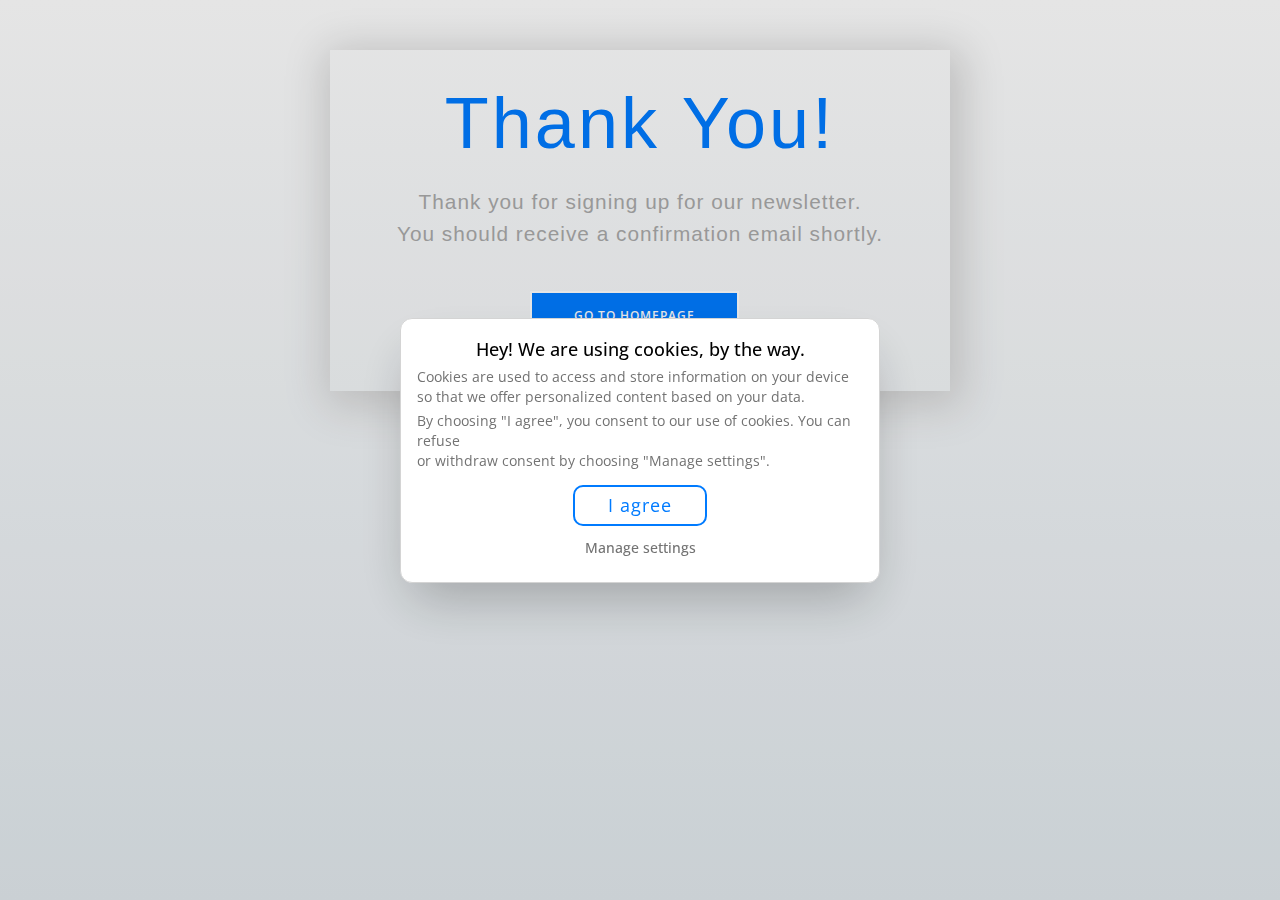
<file: thanks.html>
<!DOCTYPE html>
<html lang="en">
    <head>
        <title>WealthWise</title>
        <meta charset="utf-8" />
        <meta
            name="viewport"
            content="width=device-width, initial-scale=1, shrink-to-fit=no"
        />

        <link
            href="https://fonts.googleapis.com/css?family=Open+Sans:300,400,700"
            rel="stylesheet"
        />
        <link rel="stylesheet" href="fonts/icomoon/style.css" />

        <link
            rel="shortcut icon"
            href="images/favicon.png"
            type="image/x-icon"
        />

        <link rel="stylesheet" href="css/bootstrap.min.css" />
        <link rel="stylesheet" href="css/jquery-ui.css" />
        <link rel="stylesheet" href="css/owl.carousel.min.css" />
        <link rel="stylesheet" href="css/owl.theme.default.min.css" />
        <link rel="stylesheet" href="css/owl.theme.default.min.css" />

        <link rel="stylesheet" href="css/jquery.fancybox.min.css" />

        <link rel="stylesheet" href="css/bootstrap-datepicker.css" />

        <link rel="stylesheet" href="fonts/flaticon/font/flaticon.css" />

        <link rel="stylesheet" href="css/aos.css" />

        <link rel="stylesheet" href="css/style.css" />
        <link rel="stylesheet" href="css/thanks.css" />

        <!-- Cookie banner -->
        <link rel="stylesheet" href="cookie/on-cookies.css" />
        <script type="module" src="cookie/on-cookies.js" defer></script>
    </head>
    <body>
        <div class="content">
            <div class="wrapper-1">
                <div class="wrapper-2">
                    <h1>Thank You!</h1>
                    <p>Thank you for signing up for our newsletter.</p>
                    <p>You should receive a confirmation email shortly.</p>
                    <a href="index.html">
                        <button class="go-home">Go to Homepage</button>
                    </a>
                </div>
            </div>
        </div>
    </body>
</html>
</file>
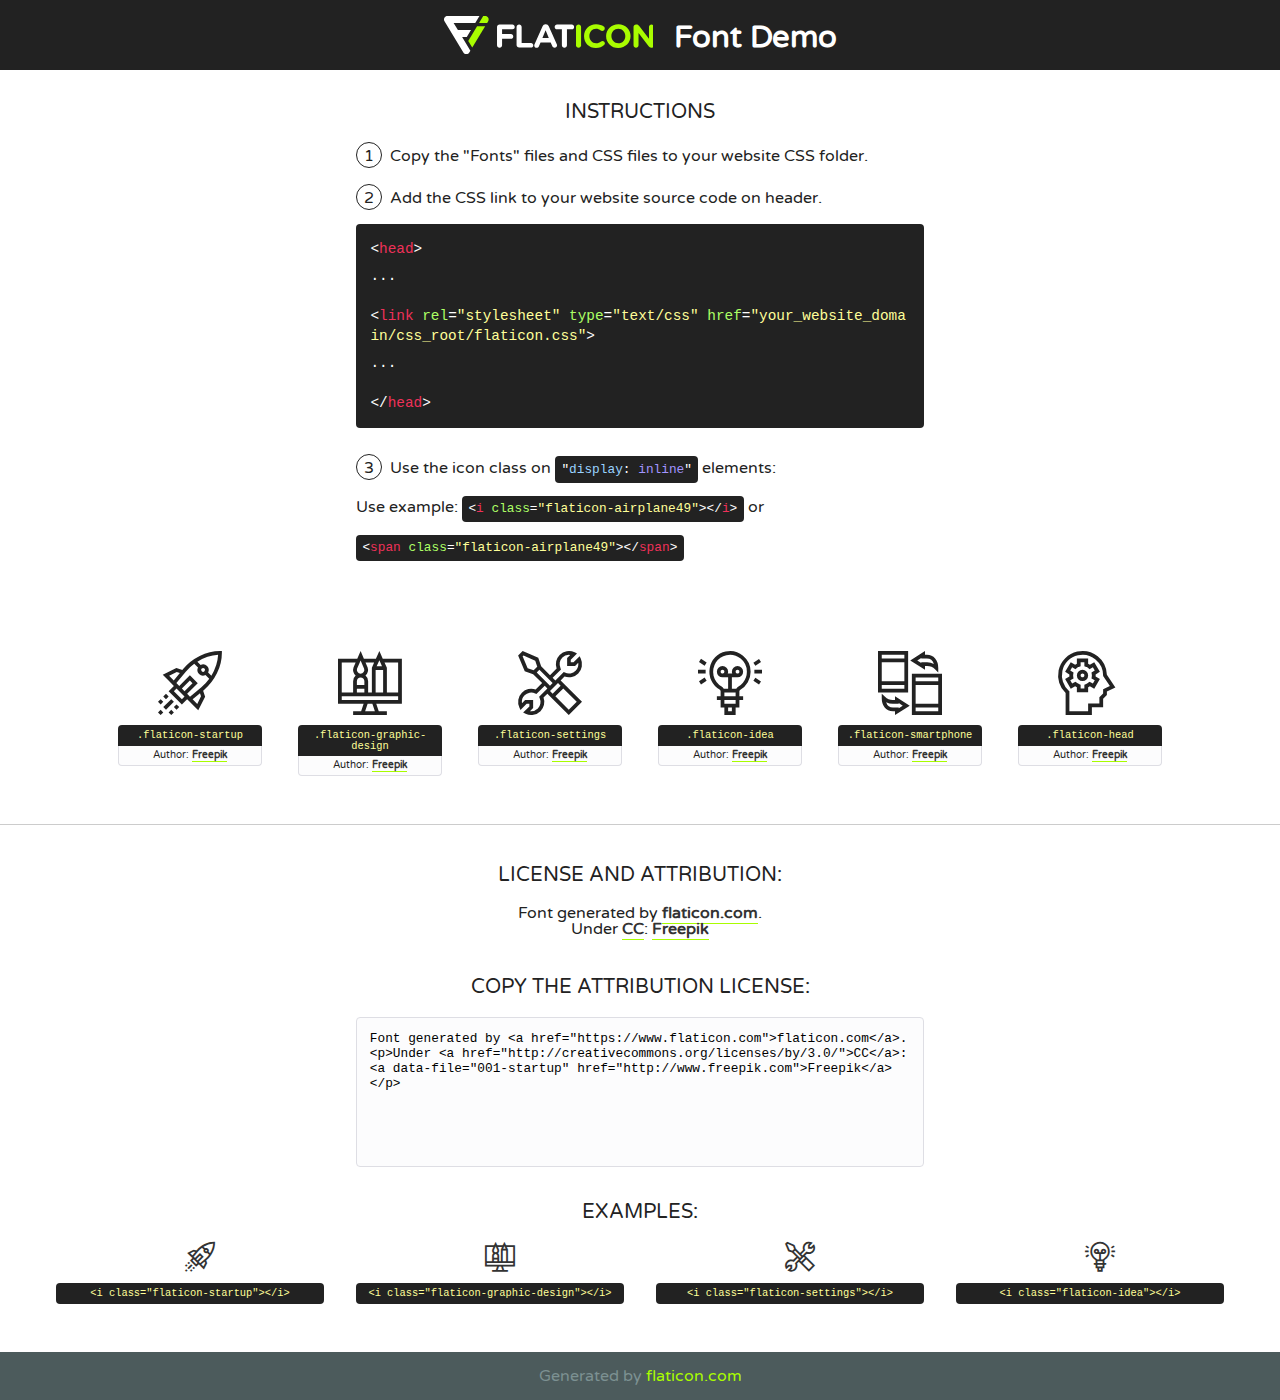
<file: fonts/flaticon/font/flaticon.html>
<!DOCTYPE html>
<!--
  Flaticon icon font: Flaticon
  Creation date: 03/04/2019 06:02
-->
<html>
<!DOCTYPE html>
<html>

<head>
    <title>Flaticon WebFont</title>
    <link href="http://fonts.googleapis.com/css?family=Varela+Round" rel="stylesheet" type="text/css" />
    <link rel="stylesheet" type="text/css" href="flaticon.css">
    <meta charset="UTF-8">
    <style>
    html, body, div, span, applet, object, iframe,
    h1, h2, h3, h4, h5, h6, p, blockquote, pre,
    a, abbr, acronym, address, big, cite, code,
    del, dfn, em, img, ins, kbd, q, s, samp,
    small, strike, strong, sub, sup, tt, var,
    b, u, i, center,
    dl, dt, dd, ol, ul, li,
    fieldset, form, label, legend,
    table, caption, tbody, tfoot, thead, tr, th, td,
    article, aside, canvas, details, embed, 
    figure, figcaption, footer, header, hgroup, 
    menu, nav, output, ruby, section, summary,
    time, mark, audio, video {
        margin: 0;
        padding: 0;
        border: 0;
        font-size: 100%;
        font: inherit;
        vertical-align: baseline;
    }
    /* HTML5 display-role reset for older browsers */
    article, aside, details, figcaption, figure, 
    footer, header, hgroup, menu, nav, section {
        display: block;
    }
    body {
        line-height: 1;
    }
    ol, ul {
        list-style: none;
    }
    blockquote, q {
        quotes: none;
    }
    blockquote:before, blockquote:after,
    q:before, q:after {
        content: '';
        content: none;
    }
    table {
        border-collapse: collapse;
        border-spacing: 0;
    }
    body {
        font-family: 'Varela Round', Helvetica, Arial, sans-serif;
        font-size: 16px;
        color: #222;
    }
    a {
        color: #333;
        border-bottom: 1px solid #a9fd00;
        font-weight: bold;
        text-decoration: none;
    }
    * {
        -moz-box-sizing: border-box;
        -webkit-box-sizing: border-box;
        box-sizing: border-box;
        margin: 0;
        padding: 0;
    }
    [class^="flaticon-"]:before, [class*=" flaticon-"]:before, [class^="flaticon-"]:after, [class*=" flaticon-"]:after {
        font-family: Flaticon;
        font-size: 30px;
        font-style: normal;
        margin-left: 20px;
        color: #333;
    }
    .wrapper {
        max-width: 600px;
        margin: auto;
        padding: 0 1em;
    }
    .title {
        font-size: 1.25em;
        text-align: center;
        margin-bottom: 1em;
        text-transform: uppercase;
    }
    header {
        text-align: center;
        background-color: #222;
        color: #fff;
        padding: 1em;
    }
    header .logo {
        width: 210px;
        height: 38px;
        display: inline-block;
        vertical-align: middle;
        margin-right: 1em;
        border: none;
    }
    header strong {
        font-size: 1.95em;
        font-weight: bold;
        vertical-align: middle;
        margin-top: 5px;
        display: inline-block;
    }
    .demo {
        margin: 2em auto;
        line-height: 1.25em;
    }
    .demo ul li {
        margin-bottom: 1em;
    }
    .demo ul li .num {
        color: #222;
        border-radius: 20px;
        display: inline-block;
        width: 26px;
        padding: 3px;
        height: 26px;
        text-align: center;
        margin-right: 0.5em;
        border: 1px solid #222;
    }
    .demo ul li code {
        background-color: #222;
        border-radius: 4px;
        padding: 0.25em 0.5em;
        display: inline-block;
        color: #fff;
        font-family: Consolas,Monaco,Lucida Console,Liberation Mono,DejaVu Sans Mono,Bitstream Vera Sans Mono,Courier New, monospace;
        font-weight: lighter;
        margin-top: 1em;
        font-size: 0.8em;
        word-break: break-all;
    }
    .demo ul li code.big {
        padding: 1em;
        font-size: 0.9em;
    }
    .demo ul li code .red {
        color: #EF3159;
    }
    .demo ul li code .green {
        color: #ACFF65;
    }
    .demo ul li code .yellow {
        color: #FFFF99;
    }
    .demo ul li code .blue {
        color: #99D3FF;
    }
    .demo ul li code .purple {
        color: #A295FF;
    }
    .demo ul li code .dots {
        margin-top: 0.5em;
        display: block;
    }
    #glyphs {
        border-bottom: 1px solid #ccc;
        padding: 2em 0;
        text-align: center;
    }
    .glyph {
        display: inline-block;
        width: 9em;
        margin: 1em;
        text-align: center;
        vertical-align: top;
        background: #FFF;
    }
    .glyph .glyph-icon {
        padding: 10px;
        display: block;
        font-family:"Flaticon";
        font-size: 64px;
        line-height: 1;
    }
    .glyph .glyph-icon:before {
        font-size: 64px;
        color: #222;
        margin-left: 0;
    }
    .class-name {
        font-size: 0.65em;
        background-color: #222;
        color: #fff;
        border-radius: 4px 4px 0 0;
        padding: 0.5em;
        color: #FFFF99;
        font-family: Consolas,Monaco,Lucida Console,Liberation Mono,DejaVu Sans Mono,Bitstream Vera Sans Mono,Courier New, monospace;
    }
    .author-name {
        font-size: 0.6em;
        background-color: #fcfcfd;
        border: 1px solid #DEDEE4;
        border-top: 0;
        border-radius: 0 0 4px 4px;
        padding: 0.5em;
    }
    .class-name:last-child {
        font-size: 10px;
        color:#888;
    }
    .class-name:last-child a {
        font-size: 10px;
        color:#555;
    }
    .class-name:last-child a:hover {
        color:#a9fd00;
    }
    .glyph > input {
        display: block;
        width: 100px;
        margin: 5px auto;
        text-align: center;
        font-size: 12px;
        cursor: text;
    }
    .glyph > input.icon-input {
        font-family:"Flaticon";
        font-size: 16px;
        margin-bottom: 10px;
    }
    .attribution .title {
        margin-top: 2em;
    }
    .attribution textarea {
        background-color: #fcfcfd;
        padding: 1em;
        border: none;
        box-shadow: none;
        border: 1px solid #DEDEE4;
        border-radius: 4px;
        resize: none;
        width: 100%;
        height: 150px;
        font-size: 0.8em;
        font-family: Consolas,Monaco,Lucida Console,Liberation Mono,DejaVu Sans Mono,Bitstream Vera Sans Mono,Courier New, monospace;
        -webkit-appearance: none;
    }
    .iconsuse {
        margin: 2em auto;
        text-align: center;
        max-width: 1200px;
    }
    .iconsuse:after {
        content: '';
        display: table;
        clear: both;
    }
    .iconsuse .image {
        float: left;
        width: 25%;
        padding: 0 1em;
    }
    .iconsuse .image p {
        margin-bottom: 1em;
    }
    .iconsuse .image span {
        display: block;
        font-size: 0.65em;
        background-color: #222;
        color: #fff;
        border-radius: 4px;
        padding: 0.5em;
        color: #FFFF99;
        margin-top: 1em;
        font-family: Consolas,Monaco,Lucida Console,Liberation Mono,DejaVu Sans Mono,Bitstream Vera Sans Mono,Courier New, monospace;
    }
    #footer {
        text-align: center;
        background-color: #4C5B5C;
        color: #7c9192;
        padding: 1em;
    }
    #footer a {
        border: none;
        color: #a9fd00;
        font-weight: normal;
    }
    @media (max-width: 960px) {
        .iconsuse .image {
            width: 50%;
        }
    }
    @media (max-width: 560px) {
        .iconsuse .image {
            width: 100%;
        }
    }
    </style>
</head>

<body class="characters-off">

    <header>
        <a href="https://www.flaticon.com" target="_blank" class="logo">
            <svg version="1.1" xmlns="http://www.w3.org/2000/svg" xmlns:xlink="http://www.w3.org/1999/xlink" xmlns:a="http://ns.adobe.com/AdobeSVGViewerExtensions/3.0/" viewBox="0 0 560.875 102.036" enable-background="new 0 0 560.875 102.036" xml:space="preserve">
                <defs>
                </defs>
                <g>
                    <g class="letters">
                        <path fill="#ffffff" d="M141.596,29.675c0-3.777,2.985-6.767,6.764-6.767h34.438c3.426,0,6.15,2.728,6.15,6.15
                        c0,3.43-2.724,6.149-6.15,6.149h-27.674v13.091h23.719c3.429,0,6.151,2.724,6.151,6.15c0,3.43-2.723,6.149-6.151,6.149h-23.719
                        v17.574c0,3.773-2.986,6.761-6.764,6.761c-3.779,0-6.764-2.989-6.764-6.761V29.675z"></path>
                        <path fill="#ffffff" d="M193.844,29.149c0-3.781,2.985-6.767,6.764-6.767c3.776,0,6.763,2.985,6.763,6.767v42.957h25.039
                        c3.426,0,6.149,2.726,6.149,6.153c0,3.425-2.723,6.15-6.149,6.15h-31.802c-3.779,0-6.764-2.986-6.764-6.768V29.149z"></path>
                        <path fill="#ffffff" d="M241.891,75.71l21.438-48.407c1.492-3.341,4.215-5.357,7.906-5.357h0.792
                        c3.686,0,6.323,2.017,7.815,5.357l21.439,48.407c0.436,0.967,0.701,1.845,0.701,2.723c0,3.602-2.809,6.501-6.414,6.501
                        c-3.161,0-5.269-1.845-6.499-4.655l-4.132-9.661h-27.059l-4.301,10.102c-1.144,2.631-3.426,4.214-6.237,4.214
                        c-3.517,0-6.24-2.81-6.24-6.325C241.1,77.64,241.451,76.677,241.891,75.71z M279.932,58.666l-8.521-20.297l-8.526,20.297H279.932
                        z"></path>
                        <path fill="#ffffff" d="M314.864,35.387H301.86c-3.429,0-6.239-2.813-6.239-6.238c0-3.429,2.811-6.24,6.239-6.24h39.533
                        c3.426,0,6.237,2.811,6.237,6.24c0,3.425-2.811,6.238-6.237,6.238h-13.001v42.785c0,3.773-2.99,6.761-6.764,6.761
                        c-3.779,0-6.764-2.989-6.764-6.761V35.387z"></path>
                        <path fill="#A9FD00" d="M352.615,29.149c0-3.781,2.985-6.767,6.767-6.767c3.774,0,6.761,2.985,6.761,6.767v49.024
                        c0,3.773-2.987,6.761-6.761,6.761c-3.781,0-6.767-2.989-6.767-6.761V29.149z"></path>
                        <path fill="#A9FD00" d="M374.132,53.836v-0.179c0-17.481,13.178-31.801,32.065-31.801c9.22,0,15.459,2.458,20.557,6.238
                        c1.402,1.054,2.637,2.985,2.637,5.357c0,3.692-2.985,6.59-6.681,6.59c-1.845,0-3.071-0.702-4.044-1.319
                        c-3.776-2.813-7.729-4.393-12.562-4.393c-10.364,0-17.831,8.611-17.831,19.154v0.173c0,10.542,7.291,19.329,17.831,19.329
                        c5.715,0,9.492-1.756,13.359-4.834c1.049-0.874,2.458-1.491,4.039-1.491c3.429,0,6.325,2.813,6.325,6.236
                        c0,2.106-1.056,3.78-2.282,4.834c-5.539,4.834-12.036,7.733-21.878,7.733C387.572,85.464,374.132,71.493,374.132,53.836z"></path>
                        <path fill="#A9FD00" d="M433.009,53.836v-0.179c0-17.481,13.79-31.801,32.766-31.801c18.981,0,32.592,14.143,32.592,31.628v0.173
                        c0,17.483-13.785,31.807-32.769,31.807C446.625,85.464,433.009,71.32,433.009,53.836z M484.224,53.836v-0.179
                        c0-10.539-7.725-19.326-18.626-19.326c-10.893,0-18.449,8.611-18.449,19.154v0.173c0,10.542,7.73,19.329,18.626,19.329
                        C476.676,72.986,484.224,64.378,484.224,53.836z"></path>
                        <path fill="#A9FD00" d="M506.233,29.321c0-3.774,2.99-6.763,6.767-6.763h1.401c3.252,0,5.183,1.583,7.029,3.953l26.093,34.265
                        V29.059c0-3.692,2.99-6.677,6.681-6.677c3.683,0,6.671,2.985,6.671,6.677v48.934c0,3.78-2.987,6.765-6.764,6.765h-0.436
                        c-3.257,0-5.188-1.581-7.034-3.953l-27.056-35.492v32.944c0,3.687-2.985,6.676-6.678,6.676c-3.683,0-6.673-2.989-6.673-6.676
                        V29.321z"></path>
                    </g>
                    <g class="insignia">
                        <path fill="#ffffff" d="M48.372,56.137h12.517l11.156-18.537H37.186L25.688,18.539h57.825L94.668,0H9.271
                        C5.925,0,2.842,1.801,1.198,4.716c-1.644,2.907-1.593,6.482,0.134,9.343l50.38,83.501c1.678,2.781,4.689,4.476,7.938,4.476
                        c3.246,0,6.257-1.695,7.935-4.476l2.898-4.804L48.372,56.137z"></path>
                        <g class="i">
                            <path fill="#A9FD00" d="M93.575,18.539h0.031v0.004l21.652,0.004l2.705-4.488c1.727-2.861,1.778-6.436,0.133-9.343
                            C116.454,1.801,113.371,0,110.026,0h-5.294L93.575,18.539z"></path>
                            <polygon fill="#A9FD00" points="88.291,27.356 64.725,66.486 75.519,84.404 109.942,27.356"></polygon>
                        </g>
                    </g>
                </g>
            </svg>
        </a>
        <strong>Font Demo</strong>
    </header>


    <section class="demo wrapper">

        <p class="title">Instructions</p>

        <ul>
            <li>
                <span class="num">1</span>Copy the "Fonts" files and CSS files to your website CSS folder.
            </li>
            <li>
                <span class="num">2</span>Add the CSS link to your website source code on header.
                <code class="big">
                    &lt;<span class="red">head</span>&gt;
                    <br/><span class="dots">...</span>
                    <br/>&lt;<span class="red">link</span> <span class="green">rel</span>=<span class="yellow">"stylesheet"</span> <span class="green">type</span>=<span class="yellow">"text/css"</span> <span class="green">href</span>=<span class="yellow">"your_website_domain/css_root/flaticon.css"</span>&gt;
                    <br/><span class="dots">...</span>
                    <br/>&lt;/<span class="red">head</span>&gt;
                </code>
            </li>

            <li>
                <p>
                    <span class="num">3</span>Use the icon class on <code>"<span class="blue">display</span>:<span class="purple"> inline</span>"</code> elements:
                    <br />
                    Use example: <code>&lt;<span class="red">i</span> <span class="green">class</span>=<span class="yellow">&quot;flaticon-airplane49&quot;</span>&gt;&lt;/<span class="red">i</span>&gt;</code> or <code>&lt;<span class="red">span</span> <span class="green">class</span>=<span class="yellow">&quot;flaticon-airplane49&quot;</span>&gt;&lt;/<span class="red">span</span>&gt;</code>
            </li>
        </ul>

    </section>




   <section id="glyphs">          
    
      
        <div class="glyph"><div class="glyph-icon flaticon-startup"></div>
            <div class="class-name">.flaticon-startup</div>
            <div class="author-name">Author: <a data-file="001-startup" href="http://www.freepik.com">Freepik</a> </div> 
        </div>        
        
        <div class="glyph"><div class="glyph-icon flaticon-graphic-design"></div>
            <div class="class-name">.flaticon-graphic-design</div>
            <div class="author-name">Author: <a data-file="002-graphic-design" href="http://www.freepik.com">Freepik</a> </div> 
        </div>        
        
        <div class="glyph"><div class="glyph-icon flaticon-settings"></div>
            <div class="class-name">.flaticon-settings</div>
            <div class="author-name">Author: <a data-file="003-settings" href="http://www.freepik.com">Freepik</a> </div> 
        </div>        
        
        <div class="glyph"><div class="glyph-icon flaticon-idea"></div>
            <div class="class-name">.flaticon-idea</div>
            <div class="author-name">Author: <a data-file="004-idea" href="http://www.freepik.com">Freepik</a> </div> 
        </div>        
        
        <div class="glyph"><div class="glyph-icon flaticon-smartphone"></div>
            <div class="class-name">.flaticon-smartphone</div>
            <div class="author-name">Author: <a data-file="005-smartphone" href="http://www.freepik.com">Freepik</a> </div> 
        </div>        
        
        <div class="glyph"><div class="glyph-icon flaticon-head"></div>
            <div class="class-name">.flaticon-head</div>
            <div class="author-name">Author: <a data-file="006-head" href="http://www.freepik.com">Freepik</a> </div> 
        </div>        
        

    </section>



    <section class="attribution wrapper"   style="text-align:center;">

      <div class="title">License and attribution:</div><div class="attrDiv">Font generated by <a href="https://www.flaticon.com">flaticon.com</a>. <div><p>Under <a href="http://creativecommons.org/licenses/by/3.0/">CC</a>: <a data-file="001-startup" href="http://www.freepik.com">Freepik</a></p>  </div>
      </div>
      <div class="title">Copy the Attribution License:</div>

    <textarea onclick="this.focus();this.select();">Font generated by &lt;a href=&quot;https://www.flaticon.com&quot;&gt;flaticon.com&lt;/a&gt;. <p>Under <a href="http://creativecommons.org/licenses/by/3.0/">CC</a>: <a data-file="001-startup" href="http://www.freepik.com">Freepik</a></p>  
     </textarea>

    </section>

    <section class="iconsuse">

          <div class="title">Examples:</div>            
             
            <div class="image">
                <p>
                    <i class="glyph-icon flaticon-startup"></i> 
                    <span>&lt;i class=&quot;flaticon-startup&quot;&gt;&lt;/i&gt;</span>
                </p>
            </div>
            
            <div class="image">
                <p>
                    <i class="glyph-icon flaticon-graphic-design"></i> 
                    <span>&lt;i class=&quot;flaticon-graphic-design&quot;&gt;&lt;/i&gt;</span>
                </p>
            </div>
            
            <div class="image">
                <p>
                    <i class="glyph-icon flaticon-settings"></i> 
                    <span>&lt;i class=&quot;flaticon-settings&quot;&gt;&lt;/i&gt;</span>
                </p>
            </div>
            
            <div class="image">
                <p>
                    <i class="glyph-icon flaticon-idea"></i> 
                    <span>&lt;i class=&quot;flaticon-idea&quot;&gt;&lt;/i&gt;</span>
                </p>
            </div>
                       
        </div>
                            
    </section>

<div id="footer">
    <div>Generated by <a href="https://www.flaticon.com">flaticon.com</a>
    </div>
</div>



</body>
</html>
</file>
<file: fonts/icomoon/style.css>
@font-face {
  font-family: 'icomoon';
  src:  url('fonts/icomoon.eot?10si43');
  src:  url('fonts/icomoon.eot?10si43#iefix') format('embedded-opentype'),
    url('fonts/icomoon.ttf?10si43') format('truetype'),
    url('fonts/icomoon.woff?10si43') format('woff'),
    url('fonts/icomoon.svg?10si43#icomoon') format('svg');
  font-weight: normal;
  font-style: normal;
}

[class^="icon-"], [class*=" icon-"] {
  /* use !important to prevent issues with browser extensions that change fonts */
  font-family: 'icomoon' !important;
  speak: none;
  font-style: normal;
  font-weight: normal;
  font-variant: normal;
  text-transform: none;
  line-height: 1;

  /* Better Font Rendering =========== */
  -webkit-font-smoothing: antialiased;
  -moz-osx-font-smoothing: grayscale;
}

.icon-asterisk:before {
  content: "\f069";
}
.icon-plus:before {
  content: "\f067";
}
.icon-question:before {
  content: "\f128";
}
.icon-minus:before {
  content: "\f068";
}
.icon-glass:before {
  content: "\f000";
}
.icon-music:before {
  content: "\f001";
}
.icon-search:before {
  content: "\f002";
}
.icon-envelope-o:before {
  content: "\f003";
}
.icon-heart:before {
  content: "\f004";
}
.icon-star:before {
  content: "\f005";
}
.icon-star-o:before {
  content: "\f006";
}
.icon-user:before {
  content: "\f007";
}
.icon-film:before {
  content: "\f008";
}
.icon-th-large:before {
  content: "\f009";
}
.icon-th:before {
  content: "\f00a";
}
.icon-th-list:before {
  content: "\f00b";
}
.icon-check:before {
  content: "\f00c";
}
.icon-close:before {
  content: "\f00d";
}
.icon-remove:before {
  content: "\f00d";
}
.icon-times:before {
  content: "\f00d";
}
.icon-search-plus:before {
  content: "\f00e";
}
.icon-search-minus:before {
  content: "\f010";
}
.icon-power-off:before {
  content: "\f011";
}
.icon-signal:before {
  content: "\f012";
}
.icon-cog:before {
  content: "\f013";
}
.icon-gear:before {
  content: "\f013";
}
.icon-trash-o:before {
  content: "\f014";
}
.icon-home:before {
  content: "\f015";
}
.icon-file-o:before {
  content: "\f016";
}
.icon-clock-o:before {
  content: "\f017";
}
.icon-road:before {
  content: "\f018";
}
.icon-download:before {
  content: "\f019";
}
.icon-arrow-circle-o-down:before {
  content: "\f01a";
}
.icon-arrow-circle-o-up:before {
  content: "\f01b";
}
.icon-inbox:before {
  content: "\f01c";
}
.icon-play-circle-o:before {
  content: "\f01d";
}
.icon-repeat:before {
  content: "\f01e";
}
.icon-rotate-right:before {
  content: "\f01e";
}
.icon-refresh:before {
  content: "\f021";
}
.icon-list-alt:before {
  content: "\f022";
}
.icon-lock:before {
  content: "\f023";
}
.icon-flag:before {
  content: "\f024";
}
.icon-headphones:before {
  content: "\f025";
}
.icon-volume-off:before {
  content: "\f026";
}
.icon-volume-down:before {
  content: "\f027";
}
.icon-volume-up:before {
  content: "\f028";
}
.icon-qrcode:before {
  content: "\f029";
}
.icon-barcode:before {
  content: "\f02a";
}
.icon-tag:before {
  content: "\f02b";
}
.icon-tags:before {
  content: "\f02c";
}
.icon-book:before {
  content: "\f02d";
}
.icon-bookmark:before {
  content: "\f02e";
}
.icon-print:before {
  content: "\f02f";
}
.icon-camera:before {
  content: "\f030";
}
.icon-font:before {
  content: "\f031";
}
.icon-bold:before {
  content: "\f032";
}
.icon-italic:before {
  content: "\f033";
}
.icon-text-height:before {
  content: "\f034";
}
.icon-text-width:before {
  content: "\f035";
}
.icon-align-left:before {
  content: "\f036";
}
.icon-align-center:before {
  content: "\f037";
}
.icon-align-right:before {
  content: "\f038";
}
.icon-align-justify:before {
  content: "\f039";
}
.icon-list:before {
  content: "\f03a";
}
.icon-dedent:before {
  content: "\f03b";
}
.icon-outdent:before {
  content: "\f03b";
}
.icon-indent:before {
  content: "\f03c";
}
.icon-video-camera:before {
  content: "\f03d";
}
.icon-image:before {
  content: "\f03e";
}
.icon-photo:before {
  content: "\f03e";
}
.icon-picture-o:before {
  content: "\f03e";
}
.icon-pencil:before {
  content: "\f040";
}
.icon-map-marker:before {
  content: "\f041";
}
.icon-adjust:before {
  content: "\f042";
}
.icon-tint:before {
  content: "\f043";
}
.icon-edit:before {
  content: "\f044";
}
.icon-pencil-square-o:before {
  content: "\f044";
}
.icon-share-square-o:before {
  content: "\f045";
}
.icon-check-square-o:before {
  content: "\f046";
}
.icon-arrows:before {
  content: "\f047";
}
.icon-step-backward:before {
  content: "\f048";
}
.icon-fast-backward:before {
  content: "\f049";
}
.icon-backward:before {
  content: "\f04a";
}
.icon-play:before {
  content: "\f04b";
}
.icon-pause:before {
  content: "\f04c";
}
.icon-stop:before {
  content: "\f04d";
}
.icon-forward:before {
  content: "\f04e";
}
.icon-fast-forward:before {
  content: "\f050";
}
.icon-step-forward:before {
  content: "\f051";
}
.icon-eject:before {
  content: "\f052";
}
.icon-chevron-left:before {
  content: "\f053";
}
.icon-chevron-right:before {
  content: "\f054";
}
.icon-plus-circle:before {
  content: "\f055";
}
.icon-minus-circle:before {
  content: "\f056";
}
.icon-times-circle:before {
  content: "\f057";
}
.icon-check-circle:before {
  content: "\f058";
}
.icon-question-circle:before {
  content: "\f059";
}
.icon-info-circle:before {
  content: "\f05a";
}
.icon-crosshairs:before {
  content: "\f05b";
}
.icon-times-circle-o:before {
  content: "\f05c";
}
.icon-check-circle-o:before {
  content: "\f05d";
}
.icon-ban:before {
  content: "\f05e";
}
.icon-arrow-left:before {
  content: "\f060";
}
.icon-arrow-right:before {
  content: "\f061";
}
.icon-arrow-up:before {
  content: "\f062";
}
.icon-arrow-down:before {
  content: "\f063";
}
.icon-mail-forward:before {
  content: "\f064";
}
.icon-share:before {
  content: "\f064";
}
.icon-expand:before {
  content: "\f065";
}
.icon-compress:before {
  content: "\f066";
}
.icon-exclamation-circle:before {
  content: "\f06a";
}
.icon-gift:before {
  content: "\f06b";
}
.icon-leaf:before {
  content: "\f06c";
}
.icon-fire:before {
  content: "\f06d";
}
.icon-eye:before {
  content: "\f06e";
}
.icon-eye-slash:before {
  content: "\f070";
}
.icon-exclamation-triangle:before {
  content: "\f071";
}
.icon-warning:before {
  content: "\f071";
}
.icon-plane:before {
  content: "\f072";
}
.icon-calendar:before {
  content: "\f073";
}
.icon-random:before {
  content: "\f074";
}
.icon-comment:before {
  content: "\f075";
}
.icon-magnet:before {
  content: "\f076";
}
.icon-chevron-up:before {
  content: "\f077";
}
.icon-chevron-down:before {
  content: "\f078";
}
.icon-retweet:before {
  content: "\f079";
}
.icon-shopping-cart:before {
  content: "\f07a";
}
.icon-folder:before {
  content: "\f07b";
}
.icon-folder-open:before {
  content: "\f07c";
}
.icon-arrows-v:before {
  content: "\f07d";
}
.icon-arrows-h:before {
  content: "\f07e";
}
.icon-bar-chart:before {
  content: "\f080";
}
.icon-bar-chart-o:before {
  content: "\f080";
}
.icon-twitter-square:before {
  content: "\f081";
}
.icon-facebook-square:before {
  content: "\f082";
}
.icon-camera-retro:before {
  content: "\f083";
}
.icon-key:before {
  content: "\f084";
}
.icon-cogs:before {
  content: "\f085";
}
.icon-gears:before {
  content: "\f085";
}
.icon-comments:before {
  content: "\f086";
}
.icon-thumbs-o-up:before {
  content: "\f087";
}
.icon-thumbs-o-down:before {
  content: "\f088";
}
.icon-star-half:before {
  content: "\f089";
}
.icon-heart-o:before {
  content: "\f08a";
}
.icon-sign-out:before {
  content: "\f08b";
}
.icon-linkedin-square:before {
  content: "\f08c";
}
.icon-thumb-tack:before {
  content: "\f08d";
}
.icon-external-link:before {
  content: "\f08e";
}
.icon-sign-in:before {
  content: "\f090";
}
.icon-trophy:before {
  content: "\f091";
}
.icon-github-square:before {
  content: "\f092";
}
.icon-upload:before {
  content: "\f093";
}
.icon-lemon-o:before {
  content: "\f094";
}
.icon-phone:before {
  content: "\f095";
}
.icon-square-o:before {
  content: "\f096";
}
.icon-bookmark-o:before {
  content: "\f097";
}
.icon-phone-square:before {
  content: "\f098";
}
.icon-twitter:before {
  content: "\f099";
}
.icon-facebook:before {
  content: "\f09a";
}
.icon-facebook-f:before {
  content: "\f09a";
}
.icon-github:before {
  content: "\f09b";
}
.icon-unlock:before {
  content: "\f09c";
}
.icon-credit-card:before {
  content: "\f09d";
}
.icon-feed:before {
  content: "\f09e";
}
.icon-rss:before {
  content: "\f09e";
}
.icon-hdd-o:before {
  content: "\f0a0";
}
.icon-bullhorn:before {
  content: "\f0a1";
}
.icon-bell-o:before {
  content: "\f0a2";
}
.icon-certificate:before {
  content: "\f0a3";
}
.icon-hand-o-right:before {
  content: "\f0a4";
}
.icon-hand-o-left:before {
  content: "\f0a5";
}
.icon-hand-o-up:before {
  content: "\f0a6";
}
.icon-hand-o-down:before {
  content: "\f0a7";
}
.icon-arrow-circle-left:before {
  content: "\f0a8";
}
.icon-arrow-circle-right:before {
  content: "\f0a9";
}
.icon-arrow-circle-up:before {
  content: "\f0aa";
}
.icon-arrow-circle-down:before {
  content: "\f0ab";
}
.icon-globe:before {
  content: "\f0ac";
}
.icon-wrench:before {
  content: "\f0ad";
}
.icon-tasks:before {
  content: "\f0ae";
}
.icon-filter:before {
  content: "\f0b0";
}
.icon-briefcase:before {
  content: "\f0b1";
}
.icon-arrows-alt:before {
  content: "\f0b2";
}
.icon-group:before {
  content: "\f0c0";
}
.icon-users:before {
  content: "\f0c0";
}
.icon-chain:before {
  content: "\f0c1";
}
.icon-link:before {
  content: "\f0c1";
}
.icon-cloud:before {
  content: "\f0c2";
}
.icon-flask:before {
  content: "\f0c3";
}
.icon-cut:before {
  content: "\f0c4";
}
.icon-scissors:before {
  content: "\f0c4";
}
.icon-copy:before {
  content: "\f0c5";
}
.icon-files-o:before {
  content: "\f0c5";
}
.icon-paperclip:before {
  content: "\f0c6";
}
.icon-floppy-o:before {
  content: "\f0c7";
}
.icon-save:before {
  content: "\f0c7";
}
.icon-square:before {
  content: "\f0c8";
}
.icon-bars:before {
  content: "\f0c9";
}
.icon-navicon:before {
  content: "\f0c9";
}
.icon-reorder:before {
  content: "\f0c9";
}
.icon-list-ul:before {
  content: "\f0ca";
}
.icon-list-ol:before {
  content: "\f0cb";
}
.icon-strikethrough:before {
  content: "\f0cc";
}
.icon-underline:before {
  content: "\f0cd";
}
.icon-table:before {
  content: "\f0ce";
}
.icon-magic:before {
  content: "\f0d0";
}
.icon-truck:before {
  content: "\f0d1";
}
.icon-pinterest:before {
  content: "\f0d2";
}
.icon-pinterest-square:before {
  content: "\f0d3";
}
.icon-google-plus-square:before {
  content: "\f0d4";
}
.icon-google-plus:before {
  content: "\f0d5";
}
.icon-money:before {
  content: "\f0d6";
}
.icon-caret-down:before {
  content: "\f0d7";
}
.icon-caret-up:before {
  content: "\f0d8";
}
.icon-caret-left:before {
  content: "\f0d9";
}
.icon-caret-right:before {
  content: "\f0da";
}
.icon-columns:before {
  content: "\f0db";
}
.icon-sort:before {
  content: "\f0dc";
}
.icon-unsorted:before {
  content: "\f0dc";
}
.icon-sort-desc:before {
  content: "\f0dd";
}
.icon-sort-down:before {
  content: "\f0dd";
}
.icon-sort-asc:before {
  content: "\f0de";
}
.icon-sort-up:before {
  content: "\f0de";
}
.icon-envelope:before {
  content: "\f0e0";
}
.icon-linkedin:before {
  content: "\f0e1";
}
.icon-rotate-left:before {
  content: "\f0e2";
}
.icon-undo:before {
  content: "\f0e2";
}
.icon-gavel:before {
  content: "\f0e3";
}
.icon-legal:before {
  content: "\f0e3";
}
.icon-dashboard:before {
  content: "\f0e4";
}
.icon-tachometer:before {
  content: "\f0e4";
}
.icon-comment-o:before {
  content: "\f0e5";
}
.icon-comments-o:before {
  content: "\f0e6";
}
.icon-bolt:before {
  content: "\f0e7";
}
.icon-flash:before {
  content: "\f0e7";
}
.icon-sitemap:before {
  content: "\f0e8";
}
.icon-umbrella:before {
  content: "\f0e9";
}
.icon-clipboard:before {
  content: "\f0ea";
}
.icon-paste:before {
  content: "\f0ea";
}
.icon-lightbulb-o:before {
  content: "\f0eb";
}
.icon-exchange:before {
  content: "\f0ec";
}
.icon-cloud-download:before {
  content: "\f0ed";
}
.icon-cloud-upload:before {
  content: "\f0ee";
}
.icon-user-md:before {
  content: "\f0f0";
}
.icon-stethoscope:before {
  content: "\f0f1";
}
.icon-suitcase:before {
  content: "\f0f2";
}
.icon-bell:before {
  content: "\f0f3";
}
.icon-coffee:before {
  content: "\f0f4";
}
.icon-cutlery:before {
  content: "\f0f5";
}
.icon-file-text-o:before {
  content: "\f0f6";
}
.icon-building-o:before {
  content: "\f0f7";
}
.icon-hospital-o:before {
  content: "\f0f8";
}
.icon-ambulance:before {
  content: "\f0f9";
}
.icon-medkit:before {
  content: "\f0fa";
}
.icon-fighter-jet:before {
  content: "\f0fb";
}
.icon-beer:before {
  content: "\f0fc";
}
.icon-h-square:before {
  content: "\f0fd";
}
.icon-plus-square:before {
  content: "\f0fe";
}
.icon-angle-double-left:before {
  content: "\f100";
}
.icon-angle-double-right:before {
  content: "\f101";
}
.icon-angle-double-up:before {
  content: "\f102";
}
.icon-angle-double-down:before {
  content: "\f103";
}
.icon-angle-left:before {
  content: "\f104";
}
.icon-angle-right:before {
  content: "\f105";
}
.icon-angle-up:before {
  content: "\f106";
}
.icon-angle-down:before {
  content: "\f107";
}
.icon-desktop:before {
  content: "\f108";
}
.icon-laptop:before {
  content: "\f109";
}
.icon-tablet:before {
  content: "\f10a";
}
.icon-mobile:before {
  content: "\f10b";
}
.icon-mobile-phone:before {
  content: "\f10b";
}
.icon-circle-o:before {
  content: "\f10c";
}
.icon-quote-left:before {
  content: "\f10d";
}
.icon-quote-right:before {
  content: "\f10e";
}
.icon-spinner:before {
  content: "\f110";
}
.icon-circle:before {
  content: "\f111";
}
.icon-mail-reply:before {
  content: "\f112";
}
.icon-reply:before {
  content: "\f112";
}
.icon-github-alt:before {
  content: "\f113";
}
.icon-folder-o:before {
  content: "\f114";
}
.icon-folder-open-o:before {
  content: "\f115";
}
.icon-smile-o:before {
  content: "\f118";
}
.icon-frown-o:before {
  content: "\f119";
}
.icon-meh-o:before {
  content: "\f11a";
}
.icon-gamepad:before {
  content: "\f11b";
}
.icon-keyboard-o:before {
  content: "\f11c";
}
.icon-flag-o:before {
  content: "\f11d";
}
.icon-flag-checkered:before {
  content: "\f11e";
}
.icon-terminal:before {
  content: "\f120";
}
.icon-code:before {
  content: "\f121";
}
.icon-mail-reply-all:before {
  content: "\f122";
}
.icon-reply-all:before {
  content: "\f122";
}
.icon-star-half-empty:before {
  content: "\f123";
}
.icon-star-half-full:before {
  content: "\f123";
}
.icon-star-half-o:before {
  content: "\f123";
}
.icon-location-arrow:before {
  content: "\f124";
}
.icon-crop:before {
  content: "\f125";
}
.icon-code-fork:before {
  content: "\f126";
}
.icon-chain-broken:before {
  content: "\f127";
}
.icon-unlink:before {
  content: "\f127";
}
.icon-info:before {
  content: "\f129";
}
.icon-exclamation:before {
  content: "\f12a";
}
.icon-superscript:before {
  content: "\f12b";
}
.icon-subscript:before {
  content: "\f12c";
}
.icon-eraser:before {
  content: "\f12d";
}
.icon-puzzle-piece:before {
  content: "\f12e";
}
.icon-microphone:before {
  content: "\f130";
}
.icon-microphone-slash:before {
  content: "\f131";
}
.icon-shield:before {
  content: "\f132";
}
.icon-calendar-o:before {
  content: "\f133";
}
.icon-fire-extinguisher:before {
  content: "\f134";
}
.icon-rocket:before {
  content: "\f135";
}
.icon-maxcdn:before {
  content: "\f136";
}
.icon-chevron-circle-left:before {
  content: "\f137";
}
.icon-chevron-circle-right:before {
  content: "\f138";
}
.icon-chevron-circle-up:before {
  content: "\f139";
}
.icon-chevron-circle-down:before {
  content: "\f13a";
}
.icon-html5:before {
  content: "\f13b";
}
.icon-css3:before {
  content: "\f13c";
}
.icon-anchor:before {
  content: "\f13d";
}
.icon-unlock-alt:before {
  content: "\f13e";
}
.icon-bullseye:before {
  content: "\f140";
}
.icon-ellipsis-h:before {
  content: "\f141";
}
.icon-ellipsis-v:before {
  content: "\f142";
}
.icon-rss-square:before {
  content: "\f143";
}
.icon-play-circle:before {
  content: "\f144";
}
.icon-ticket:before {
  content: "\f145";
}
.icon-minus-square:before {
  content: "\f146";
}
.icon-minus-square-o:before {
  content: "\f147";
}
.icon-level-up:before {
  content: "\f148";
}
.icon-level-down:before {
  content: "\f149";
}
.icon-check-square:before {
  content: "\f14a";
}
.icon-pencil-square:before {
  content: "\f14b";
}
.icon-external-link-square:before {
  content: "\f14c";
}
.icon-share-square:before {
  content: "\f14d";
}
.icon-compass:before {
  content: "\f14e";
}
.icon-caret-square-o-down:before {
  content: "\f150";
}
.icon-toggle-down:before {
  content: "\f150";
}
.icon-caret-square-o-up:before {
  content: "\f151";
}
.icon-toggle-up:before {
  content: "\f151";
}
.icon-caret-square-o-right:before {
  content: "\f152";
}
.icon-toggle-right:before {
  content: "\f152";
}
.icon-eur:before {
  content: "\f153";
}
.icon-euro:before {
  content: "\f153";
}
.icon-gbp:before {
  content: "\f154";
}
.icon-dollar:before {
  content: "\f155";
}
.icon-usd:before {
  content: "\f155";
}
.icon-inr:before {
  content: "\f156";
}
.icon-rupee:before {
  content: "\f156";
}
.icon-cny:before {
  content: "\f157";
}
.icon-jpy:before {
  content: "\f157";
}
.icon-rmb:before {
  content: "\f157";
}
.icon-yen:before {
  content: "\f157";
}
.icon-rouble:before {
  content: "\f158";
}
.icon-rub:before {
  content: "\f158";
}
.icon-ruble:before {
  content: "\f158";
}
.icon-krw:before {
  content: "\f159";
}
.icon-won:before {
  content: "\f159";
}
.icon-bitcoin:before {
  content: "\f15a";
}
.icon-btc:before {
  content: "\f15a";
}
.icon-file:before {
  content: "\f15b";
}
.icon-file-text:before {
  content: "\f15c";
}
.icon-sort-alpha-asc:before {
  content: "\f15d";
}
.icon-sort-alpha-desc:before {
  content: "\f15e";
}
.icon-sort-amount-asc:before {
  content: "\f160";
}
.icon-sort-amount-desc:before {
  content: "\f161";
}
.icon-sort-numeric-asc:before {
  content: "\f162";
}
.icon-sort-numeric-desc:before {
  content: "\f163";
}
.icon-thumbs-up:before {
  content: "\f164";
}
.icon-thumbs-down:before {
  content: "\f165";
}
.icon-youtube-square:before {
  content: "\f166";
}
.icon-youtube:before {
  content: "\f167";
}
.icon-xing:before {
  content: "\f168";
}
.icon-xing-square:before {
  content: "\f169";
}
.icon-youtube-play:before {
  content: "\f16a";
}
.icon-dropbox:before {
  content: "\f16b";
}
.icon-stack-overflow:before {
  content: "\f16c";
}
.icon-instagram:before {
  content: "\f16d";
}
.icon-flickr:before {
  content: "\f16e";
}
.icon-adn:before {
  content: "\f170";
}
.icon-bitbucket:before {
  content: "\f171";
}
.icon-bitbucket-square:before {
  content: "\f172";
}
.icon-tumblr:before {
  content: "\f173";
}
.icon-tumblr-square:before {
  content: "\f174";
}
.icon-long-arrow-down:before {
  content: "\f175";
}
.icon-long-arrow-up:before {
  content: "\f176";
}
.icon-long-arrow-left:before {
  content: "\f177";
}
.icon-long-arrow-right:before {
  content: "\f178";
}
.icon-apple:before {
  content: "\f179";
}
.icon-windows:before {
  content: "\f17a";
}
.icon-android:before {
  content: "\f17b";
}
.icon-linux:before {
  content: "\f17c";
}
.icon-dribbble:before {
  content: "\f17d";
}
.icon-skype:before {
  content: "\f17e";
}
.icon-foursquare:before {
  content: "\f180";
}
.icon-trello:before {
  content: "\f181";
}
.icon-female:before {
  content: "\f182";
}
.icon-male:before {
  content: "\f183";
}
.icon-gittip:before {
  content: "\f184";
}
.icon-gratipay:before {
  content: "\f184";
}
.icon-sun-o:before {
  content: "\f185";
}
.icon-moon-o:before {
  content: "\f186";
}
.icon-archive:before {
  content: "\f187";
}
.icon-bug:before {
  content: "\f188";
}
.icon-vk:before {
  content: "\f189";
}
.icon-weibo:before {
  content: "\f18a";
}
.icon-renren:before {
  content: "\f18b";
}
.icon-pagelines:before {
  content: "\f18c";
}
.icon-stack-exchange:before {
  content: "\f18d";
}
.icon-arrow-circle-o-right:before {
  content: "\f18e";
}
.icon-arrow-circle-o-left:before {
  content: "\f190";
}
.icon-caret-square-o-left:before {
  content: "\f191";
}
.icon-toggle-left:before {
  content: "\f191";
}
.icon-dot-circle-o:before {
  content: "\f192";
}
.icon-wheelchair:before {
  content: "\f193";
}
.icon-vimeo-square:before {
  content: "\f194";
}
.icon-try:before {
  content: "\f195";
}
.icon-turkish-lira:before {
  content: "\f195";
}
.icon-plus-square-o:before {
  content: "\f196";
}
.icon-space-shuttle:before {
  content: "\f197";
}
.icon-slack:before {
  content: "\f198";
}
.icon-envelope-square:before {
  content: "\f199";
}
.icon-wordpress:before {
  content: "\f19a";
}
.icon-openid:before {
  content: "\f19b";
}
.icon-bank:before {
  content: "\f19c";
}
.icon-institution:before {
  content: "\f19c";
}
.icon-university:before {
  content: "\f19c";
}
.icon-graduation-cap:before {
  content: "\f19d";
}
.icon-mortar-board:before {
  content: "\f19d";
}
.icon-yahoo:before {
  content: "\f19e";
}
.icon-google:before {
  content: "\f1a0";
}
.icon-reddit:before {
  content: "\f1a1";
}
.icon-reddit-square:before {
  content: "\f1a2";
}
.icon-stumbleupon-circle:before {
  content: "\f1a3";
}
.icon-stumbleupon:before {
  content: "\f1a4";
}
.icon-delicious:before {
  content: "\f1a5";
}
.icon-digg:before {
  content: "\f1a6";
}
.icon-pied-piper-pp:before {
  content: "\f1a7";
}
.icon-pied-piper-alt:before {
  content: "\f1a8";
}
.icon-drupal:before {
  content: "\f1a9";
}
.icon-joomla:before {
  content: "\f1aa";
}
.icon-language:before {
  content: "\f1ab";
}
.icon-fax:before {
  content: "\f1ac";
}
.icon-building:before {
  content: "\f1ad";
}
.icon-child:before {
  content: "\f1ae";
}
.icon-paw:before {
  content: "\f1b0";
}
.icon-spoon:before {
  content: "\f1b1";
}
.icon-cube:before {
  content: "\f1b2";
}
.icon-cubes:before {
  content: "\f1b3";
}
.icon-behance:before {
  content: "\f1b4";
}
.icon-behance-square:before {
  content: "\f1b5";
}
.icon-steam:before {
  content: "\f1b6";
}
.icon-steam-square:before {
  content: "\f1b7";
}
.icon-recycle:before {
  content: "\f1b8";
}
.icon-automobile:before {
  content: "\f1b9";
}
.icon-car:before {
  content: "\f1b9";
}
.icon-cab:before {
  content: "\f1ba";
}
.icon-taxi:before {
  content: "\f1ba";
}
.icon-tree:before {
  content: "\f1bb";
}
.icon-spotify:before {
  content: "\f1bc";
}
.icon-deviantart:before {
  content: "\f1bd";
}
.icon-soundcloud:before {
  content: "\f1be";
}
.icon-database:before {
  content: "\f1c0";
}
.icon-file-pdf-o:before {
  content: "\f1c1";
}
.icon-file-word-o:before {
  content: "\f1c2";
}
.icon-file-excel-o:before {
  content: "\f1c3";
}
.icon-file-powerpoint-o:before {
  content: "\f1c4";
}
.icon-file-image-o:before {
  content: "\f1c5";
}
.icon-file-photo-o:before {
  content: "\f1c5";
}
.icon-file-picture-o:before {
  content: "\f1c5";
}
.icon-file-archive-o:before {
  content: "\f1c6";
}
.icon-file-zip-o:before {
  content: "\f1c6";
}
.icon-file-audio-o:before {
  content: "\f1c7";
}
.icon-file-sound-o:before {
  content: "\f1c7";
}
.icon-file-movie-o:before {
  content: "\f1c8";
}
.icon-file-video-o:before {
  content: "\f1c8";
}
.icon-file-code-o:before {
  content: "\f1c9";
}
.icon-vine:before {
  content: "\f1ca";
}
.icon-codepen:before {
  content: "\f1cb";
}
.icon-jsfiddle:before {
  content: "\f1cc";
}
.icon-life-bouy:before {
  content: "\f1cd";
}
.icon-life-buoy:before {
  content: "\f1cd";
}
.icon-life-ring:before {
  content: "\f1cd";
}
.icon-life-saver:before {
  content: "\f1cd";
}
.icon-support:before {
  content: "\f1cd";
}
.icon-circle-o-notch:before {
  content: "\f1ce";
}
.icon-ra:before {
  content: "\f1d0";
}
.icon-rebel:before {
  content: "\f1d0";
}
.icon-resistance:before {
  content: "\f1d0";
}
.icon-empire:before {
  content: "\f1d1";
}
.icon-ge:before {
  content: "\f1d1";
}
.icon-git-square:before {
  content: "\f1d2";
}
.icon-git:before {
  content: "\f1d3";
}
.icon-hacker-news:before {
  content: "\f1d4";
}
.icon-y-combinator-square:before {
  content: "\f1d4";
}
.icon-yc-square:before {
  content: "\f1d4";
}
.icon-tencent-weibo:before {
  content: "\f1d5";
}
.icon-qq:before {
  content: "\f1d6";
}
.icon-wechat:before {
  content: "\f1d7";
}
.icon-weixin:before {
  content: "\f1d7";
}
.icon-paper-plane:before {
  content: "\f1d8";
}
.icon-send:before {
  content: "\f1d8";
}
.icon-paper-plane-o:before {
  content: "\f1d9";
}
.icon-send-o:before {
  content: "\f1d9";
}
.icon-history:before {
  content: "\f1da";
}
.icon-circle-thin:before {
  content: "\f1db";
}
.icon-header:before {
  content: "\f1dc";
}
.icon-paragraph:before {
  content: "\f1dd";
}
.icon-sliders:before {
  content: "\f1de";
}
.icon-share-alt:before {
  content: "\f1e0";
}
.icon-share-alt-square:before {
  content: "\f1e1";
}
.icon-bomb:before {
  content: "\f1e2";
}
.icon-futbol-o:before {
  content: "\f1e3";
}
.icon-soccer-ball-o:before {
  content: "\f1e3";
}
.icon-tty:before {
  content: "\f1e4";
}
.icon-binoculars:before {
  content: "\f1e5";
}
.icon-plug:before {
  content: "\f1e6";
}
.icon-slideshare:before {
  content: "\f1e7";
}
.icon-twitch:before {
  content: "\f1e8";
}
.icon-yelp:before {
  content: "\f1e9";
}
.icon-newspaper-o:before {
  content: "\f1ea";
}
.icon-wifi:before {
  content: "\f1eb";
}
.icon-calculator:before {
  content: "\f1ec";
}
.icon-paypal:before {
  content: "\f1ed";
}
.icon-google-wallet:before {
  content: "\f1ee";
}
.icon-cc-visa:before {
  content: "\f1f0";
}
.icon-cc-mastercard:before {
  content: "\f1f1";
}
.icon-cc-discover:before {
  content: "\f1f2";
}
.icon-cc-amex:before {
  content: "\f1f3";
}
.icon-cc-paypal:before {
  content: "\f1f4";
}
.icon-cc-stripe:before {
  content: "\f1f5";
}
.icon-bell-slash:before {
  content: "\f1f6";
}
.icon-bell-slash-o:before {
  content: "\f1f7";
}
.icon-trash:before {
  content: "\f1f8";
}
.icon-copyright:before {
  content: "\f1f9";
}
.icon-at:before {
  content: "\f1fa";
}
.icon-eyedropper:before {
  content: "\f1fb";
}
.icon-paint-brush:before {
  content: "\f1fc";
}
.icon-birthday-cake:before {
  content: "\f1fd";
}
.icon-area-chart:before {
  content: "\f1fe";
}
.icon-pie-chart:before {
  content: "\f200";
}
.icon-line-chart:before {
  content: "\f201";
}
.icon-lastfm:before {
  content: "\f202";
}
.icon-lastfm-square:before {
  content: "\f203";
}
.icon-toggle-off:before {
  content: "\f204";
}
.icon-toggle-on:before {
  content: "\f205";
}
.icon-bicycle:before {
  content: "\f206";
}
.icon-bus:before {
  content: "\f207";
}
.icon-ioxhost:before {
  content: "\f208";
}
.icon-angellist:before {
  content: "\f209";
}
.icon-cc:before {
  content: "\f20a";
}
.icon-ils:before {
  content: "\f20b";
}
.icon-shekel:before {
  content: "\f20b";
}
.icon-sheqel:before {
  content: "\f20b";
}
.icon-meanpath:before {
  content: "\f20c";
}
.icon-buysellads:before {
  content: "\f20d";
}
.icon-connectdevelop:before {
  content: "\f20e";
}
.icon-dashcube:before {
  content: "\f210";
}
.icon-forumbee:before {
  content: "\f211";
}
.icon-leanpub:before {
  content: "\f212";
}
.icon-sellsy:before {
  content: "\f213";
}
.icon-shirtsinbulk:before {
  content: "\f214";
}
.icon-simplybuilt:before {
  content: "\f215";
}
.icon-skyatlas:before {
  content: "\f216";
}
.icon-cart-plus:before {
  content: "\f217";
}
.icon-cart-arrow-down:before {
  content: "\f218";
}
.icon-diamond:before {
  content: "\f219";
}
.icon-ship:before {
  content: "\f21a";
}
.icon-user-secret:before {
  content: "\f21b";
}
.icon-motorcycle:before {
  content: "\f21c";
}
.icon-street-view:before {
  content: "\f21d";
}
.icon-heartbeat:before {
  content: "\f21e";
}
.icon-venus:before {
  content: "\f221";
}
.icon-mars:before {
  content: "\f222";
}
.icon-mercury:before {
  content: "\f223";
}
.icon-intersex:before {
  content: "\f224";
}
.icon-transgender:before {
  content: "\f224";
}
.icon-transgender-alt:before {
  content: "\f225";
}
.icon-venus-double:before {
  content: "\f226";
}
.icon-mars-double:before {
  content: "\f227";
}
.icon-venus-mars:before {
  content: "\f228";
}
.icon-mars-stroke:before {
  content: "\f229";
}
.icon-mars-stroke-v:before {
  content: "\f22a";
}
.icon-mars-stroke-h:before {
  content: "\f22b";
}
.icon-neuter:before {
  content: "\f22c";
}
.icon-genderless:before {
  content: "\f22d";
}
.icon-facebook-official:before {
  content: "\f230";
}
.icon-pinterest-p:before {
  content: "\f231";
}
.icon-whatsapp:before {
  content: "\f232";
}
.icon-server:before {
  content: "\f233";
}
.icon-user-plus:before {
  content: "\f234";
}
.icon-user-times:before {
  content: "\f235";
}
.icon-bed:before {
  content: "\f236";
}
.icon-hotel:before {
  content: "\f236";
}
.icon-viacoin:before {
  content: "\f237";
}
.icon-train:before {
  content: "\f238";
}
.icon-subway:before {
  content: "\f239";
}
.icon-medium:before {
  content: "\f23a";
}
.icon-y-combinator:before {
  content: "\f23b";
}
.icon-yc:before {
  content: "\f23b";
}
.icon-optin-monster:before {
  content: "\f23c";
}
.icon-opencart:before {
  content: "\f23d";
}
.icon-expeditedssl:before {
  content: "\f23e";
}
.icon-battery:before {
  content: "\f240";
}
.icon-battery-4:before {
  content: "\f240";
}
.icon-battery-full:before {
  content: "\f240";
}
.icon-battery-3:before {
  content: "\f241";
}
.icon-battery-three-quarters:before {
  content: "\f241";
}
.icon-battery-2:before {
  content: "\f242";
}
.icon-battery-half:before {
  content: "\f242";
}
.icon-battery-1:before {
  content: "\f243";
}
.icon-battery-quarter:before {
  content: "\f243";
}
.icon-battery-0:before {
  content: "\f244";
}
.icon-battery-empty:before {
  content: "\f244";
}
.icon-mouse-pointer:before {
  content: "\f245";
}
.icon-i-cursor:before {
  content: "\f246";
}
.icon-object-group:before {
  content: "\f247";
}
.icon-object-ungroup:before {
  content: "\f248";
}
.icon-sticky-note:before {
  content: "\f249";
}
.icon-sticky-note-o:before {
  content: "\f24a";
}
.icon-cc-jcb:before {
  content: "\f24b";
}
.icon-cc-diners-club:before {
  content: "\f24c";
}
.icon-clone:before {
  content: "\f24d";
}
.icon-balance-scale:before {
  content: "\f24e";
}
.icon-hourglass-o:before {
  content: "\f250";
}
.icon-hourglass-1:before {
  content: "\f251";
}
.icon-hourglass-start:before {
  content: "\f251";
}
.icon-hourglass-2:before {
  content: "\f252";
}
.icon-hourglass-half:before {
  content: "\f252";
}
.icon-hourglass-3:before {
  content: "\f253";
}
.icon-hourglass-end:before {
  content: "\f253";
}
.icon-hourglass:before {
  content: "\f254";
}
.icon-hand-grab-o:before {
  content: "\f255";
}
.icon-hand-rock-o:before {
  content: "\f255";
}
.icon-hand-paper-o:before {
  content: "\f256";
}
.icon-hand-stop-o:before {
  content: "\f256";
}
.icon-hand-scissors-o:before {
  content: "\f257";
}
.icon-hand-lizard-o:before {
  content: "\f258";
}
.icon-hand-spock-o:before {
  content: "\f259";
}
.icon-hand-pointer-o:before {
  content: "\f25a";
}
.icon-hand-peace-o:before {
  content: "\f25b";
}
.icon-trademark:before {
  content: "\f25c";
}
.icon-registered:before {
  content: "\f25d";
}
.icon-creative-commons:before {
  content: "\f25e";
}
.icon-gg:before {
  content: "\f260";
}
.icon-gg-circle:before {
  content: "\f261";
}
.icon-tripadvisor:before {
  content: "\f262";
}
.icon-odnoklassniki:before {
  content: "\f263";
}
.icon-odnoklassniki-square:before {
  content: "\f264";
}
.icon-get-pocket:before {
  content: "\f265";
}
.icon-wikipedia-w:before {
  content: "\f266";
}
.icon-safari:before {
  content: "\f267";
}
.icon-chrome:before {
  content: "\f268";
}
.icon-firefox:before {
  content: "\f269";
}
.icon-opera:before {
  content: "\f26a";
}
.icon-internet-explorer:before {
  content: "\f26b";
}
.icon-television:before {
  content: "\f26c";
}
.icon-tv:before {
  content: "\f26c";
}
.icon-contao:before {
  content: "\f26d";
}
.icon-500px:before {
  content: "\f26e";
}
.icon-amazon:before {
  content: "\f270";
}
.icon-calendar-plus-o:before {
  content: "\f271";
}
.icon-calendar-minus-o:before {
  content: "\f272";
}
.icon-calendar-times-o:before {
  content: "\f273";
}
.icon-calendar-check-o:before {
  content: "\f274";
}
.icon-industry:before {
  content: "\f275";
}
.icon-map-pin:before {
  content: "\f276";
}
.icon-map-signs:before {
  content: "\f277";
}
.icon-map-o:before {
  content: "\f278";
}
.icon-map:before {
  content: "\f279";
}
.icon-commenting:before {
  content: "\f27a";
}
.icon-commenting-o:before {
  content: "\f27b";
}
.icon-houzz:before {
  content: "\f27c";
}
.icon-vimeo:before {
  content: "\f27d";
}
.icon-black-tie:before {
  content: "\f27e";
}
.icon-fonticons:before {
  content: "\f280";
}
.icon-reddit-alien:before {
  content: "\f281";
}
.icon-edge:before {
  content: "\f282";
}
.icon-credit-card-alt:before {
  content: "\f283";
}
.icon-codiepie:before {
  content: "\f284";
}
.icon-modx:before {
  content: "\f285";
}
.icon-fort-awesome:before {
  content: "\f286";
}
.icon-usb:before {
  content: "\f287";
}
.icon-product-hunt:before {
  content: "\f288";
}
.icon-mixcloud:before {
  content: "\f289";
}
.icon-scribd:before {
  content: "\f28a";
}
.icon-pause-circle:before {
  content: "\f28b";
}
.icon-pause-circle-o:before {
  content: "\f28c";
}
.icon-stop-circle:before {
  content: "\f28d";
}
.icon-stop-circle-o:before {
  content: "\f28e";
}
.icon-shopping-bag:before {
  content: "\f290";
}
.icon-shopping-basket:before {
  content: "\f291";
}
.icon-hashtag:before {
  content: "\f292";
}
.icon-bluetooth:before {
  content: "\f293";
}
.icon-bluetooth-b:before {
  content: "\f294";
}
.icon-percent:before {
  content: "\f295";
}
.icon-gitlab:before {
  content: "\f296";
}
.icon-wpbeginner:before {
  content: "\f297";
}
.icon-wpforms:before {
  content: "\f298";
}
.icon-envira:before {
  content: "\f299";
}
.icon-universal-access:before {
  content: "\f29a";
}
.icon-wheelchair-alt:before {
  content: "\f29b";
}
.icon-question-circle-o:before {
  content: "\f29c";
}
.icon-blind:before {
  content: "\f29d";
}
.icon-audio-description:before {
  content: "\f29e";
}
.icon-volume-control-phone:before {
  content: "\f2a0";
}
.icon-braille:before {
  content: "\f2a1";
}
.icon-assistive-listening-systems:before {
  content: "\f2a2";
}
.icon-american-sign-language-interpreting:before {
  content: "\f2a3";
}
.icon-asl-interpreting:before {
  content: "\f2a3";
}
.icon-deaf:before {
  content: "\f2a4";
}
.icon-deafness:before {
  content: "\f2a4";
}
.icon-hard-of-hearing:before {
  content: "\f2a4";
}
.icon-glide:before {
  content: "\f2a5";
}
.icon-glide-g:before {
  content: "\f2a6";
}
.icon-sign-language:before {
  content: "\f2a7";
}
.icon-signing:before {
  content: "\f2a7";
}
.icon-low-vision:before {
  content: "\f2a8";
}
.icon-viadeo:before {
  content: "\f2a9";
}
.icon-viadeo-square:before {
  content: "\f2aa";
}
.icon-snapchat:before {
  content: "\f2ab";
}
.icon-snapchat-ghost:before {
  content: "\f2ac";
}
.icon-snapchat-square:before {
  content: "\f2ad";
}
.icon-pied-piper:before {
  content: "\f2ae";
}
.icon-first-order:before {
  content: "\f2b0";
}
.icon-yoast:before {
  content: "\f2b1";
}
.icon-themeisle:before {
  content: "\f2b2";
}
.icon-google-plus-circle:before {
  content: "\f2b3";
}
.icon-google-plus-official:before {
  content: "\f2b3";
}
.icon-fa:before {
  content: "\f2b4";
}
.icon-font-awesome:before {
  content: "\f2b4";
}
.icon-handshake-o:before {
  content: "\f2b5";
}
.icon-envelope-open:before {
  content: "\f2b6";
}
.icon-envelope-open-o:before {
  content: "\f2b7";
}
.icon-linode:before {
  content: "\f2b8";
}
.icon-address-book:before {
  content: "\f2b9";
}
.icon-address-book-o:before {
  content: "\f2ba";
}
.icon-address-card:before {
  content: "\f2bb";
}
.icon-vcard:before {
  content: "\f2bb";
}
.icon-address-card-o:before {
  content: "\f2bc";
}
.icon-vcard-o:before {
  content: "\f2bc";
}
.icon-user-circle:before {
  content: "\f2bd";
}
.icon-user-circle-o:before {
  content: "\f2be";
}
.icon-user-o:before {
  content: "\f2c0";
}
.icon-id-badge:before {
  content: "\f2c1";
}
.icon-drivers-license:before {
  content: "\f2c2";
}
.icon-id-card:before {
  content: "\f2c2";
}
.icon-drivers-license-o:before {
  content: "\f2c3";
}
.icon-id-card-o:before {
  content: "\f2c3";
}
.icon-quora:before {
  content: "\f2c4";
}
.icon-free-code-camp:before {
  content: "\f2c5";
}
.icon-telegram:before {
  content: "\f2c6";
}
.icon-thermometer:before {
  content: "\f2c7";
}
.icon-thermometer-4:before {
  content: "\f2c7";
}
.icon-thermometer-full:before {
  content: "\f2c7";
}
.icon-thermometer-3:before {
  content: "\f2c8";
}
.icon-thermometer-three-quarters:before {
  content: "\f2c8";
}
.icon-thermometer-2:before {
  content: "\f2c9";
}
.icon-thermometer-half:before {
  content: "\f2c9";
}
.icon-thermometer-1:before {
  content: "\f2ca";
}
.icon-thermometer-quarter:before {
  content: "\f2ca";
}
.icon-thermometer-0:before {
  content: "\f2cb";
}
.icon-thermometer-empty:before {
  content: "\f2cb";
}
.icon-shower:before {
  content: "\f2cc";
}
.icon-bath:before {
  content: "\f2cd";
}
.icon-bathtub:before {
  content: "\f2cd";
}
.icon-s15:before {
  content: "\f2cd";
}
.icon-podcast:before {
  content: "\f2ce";
}
.icon-window-maximize:before {
  content: "\f2d0";
}
.icon-window-minimize:before {
  content: "\f2d1";
}
.icon-window-restore:before {
  content: "\f2d2";
}
.icon-times-rectangle:before {
  content: "\f2d3";
}
.icon-window-close:before {
  content: "\f2d3";
}
.icon-times-rectangle-o:before {
  content: "\f2d4";
}
.icon-window-close-o:before {
  content: "\f2d4";
}
.icon-bandcamp:before {
  content: "\f2d5";
}
.icon-grav:before {
  content: "\f2d6";
}
.icon-etsy:before {
  content: "\f2d7";
}
.icon-imdb:before {
  content: "\f2d8";
}
.icon-ravelry:before {
  content: "\f2d9";
}
.icon-eercast:before {
  content: "\f2da";
}
.icon-microchip:before {
  content: "\f2db";
}
.icon-snowflake-o:before {
  content: "\f2dc";
}
.icon-superpowers:before {
  content: "\f2dd";
}
.icon-wpexplorer:before {
  content: "\f2de";
}
.icon-meetup:before {
  content: "\f2e0";
}
.icon-3d_rotation:before {
  content: "\e84d";
}
.icon-ac_unit:before {
  content: "\eb3b";
}
.icon-alarm:before {
  content: "\e855";
}
.icon-access_alarms:before {
  content: "\e191";
}
.icon-schedule:before {
  content: "\e8b5";
}
.icon-accessibility:before {
  content: "\e84e";
}
.icon-accessible:before {
  content: "\e914";
}
.icon-account_balance:before {
  content: "\e84f";
}
.icon-account_balance_wallet:before {
  content: "\e850";
}
.icon-account_box:before {
  content: "\e851";
}
.icon-account_circle:before {
  content: "\e853";
}
.icon-adb:before {
  content: "\e60e";
}
.icon-add:before {
  content: "\e145";
}
.icon-add_a_photo:before {
  content: "\e439";
}
.icon-alarm_add:before {
  content: "\e856";
}
.icon-add_alert:before {
  content: "\e003";
}
.icon-add_box:before {
  content: "\e146";
}
.icon-add_circle:before {
  content: "\e147";
}
.icon-control_point:before {
  content: "\e3ba";
}
.icon-add_location:before {
  content: "\e567";
}
.icon-add_shopping_cart:before {
  content: "\e854";
}
.icon-queue:before {
  content: "\e03c";
}
.icon-add_to_queue:before {
  content: "\e05c";
}
.icon-adjust2:before {
  content: "\e39e";
}
.icon-airline_seat_flat:before {
  content: "\e630";
}
.icon-airline_seat_flat_angled:before {
  content: "\e631";
}
.icon-airline_seat_individual_suite:before {
  content: "\e632";
}
.icon-airline_seat_legroom_extra:before {
  content: "\e633";
}
.icon-airline_seat_legroom_normal:before {
  content: "\e634";
}
.icon-airline_seat_legroom_reduced:before {
  content: "\e635";
}
.icon-airline_seat_recline_extra:before {
  content: "\e636";
}
.icon-airline_seat_recline_normal:before {
  content: "\e637";
}
.icon-flight:before {
  content: "\e539";
}
.icon-airplanemode_inactive:before {
  content: "\e194";
}
.icon-airplay:before {
  content: "\e055";
}
.icon-airport_shuttle:before {
  content: "\eb3c";
}
.icon-alarm_off:before {
  content: "\e857";
}
.icon-alarm_on:before {
  content: "\e858";
}
.icon-album:before {
  content: "\e019";
}
.icon-all_inclusive:before {
  content: "\eb3d";
}
.icon-all_out:before {
  content: "\e90b";
}
.icon-android2:before {
  content: "\e859";
}
.icon-announcement:before {
  content: "\e85a";
}
.icon-apps:before {
  content: "\e5c3";
}
.icon-archive2:before {
  content: "\e149";
}
.icon-arrow_back:before {
  content: "\e5c4";
}
.icon-arrow_downward:before {
  content: "\e5db";
}
.icon-arrow_drop_down:before {
  content: "\e5c5";
}
.icon-arrow_drop_down_circle:before {
  content: "\e5c6";
}
.icon-arrow_drop_up:before {
  content: "\e5c7";
}
.icon-arrow_forward:before {
  content: "\e5c8";
}
.icon-arrow_upward:before {
  content: "\e5d8";
}
.icon-art_track:before {
  content: "\e060";
}
.icon-aspect_ratio:before {
  content: "\e85b";
}
.icon-poll:before {
  content: "\e801";
}
.icon-assignment:before {
  content: "\e85d";
}
.icon-assignment_ind:before {
  content: "\e85e";
}
.icon-assignment_late:before {
  content: "\e85f";
}
.icon-assignment_return:before {
  content: "\e860";
}
.icon-assignment_returned:before {
  content: "\e861";
}
.icon-assignment_turned_in:before {
  content: "\e862";
}
.icon-assistant:before {
  content: "\e39f";
}
.icon-flag2:before {
  content: "\e153";
}
.icon-attach_file:before {
  content: "\e226";
}
.icon-attach_money:before {
  content: "\e227";
}
.icon-attachment:before {
  content: "\e2bc";
}
.icon-audiotrack:before {
  content: "\e3a1";
}
.icon-autorenew:before {
  content: "\e863";
}
.icon-av_timer:before {
  content: "\e01b";
}
.icon-backspace:before {
  content: "\e14a";
}
.icon-cloud_upload:before {
  content: "\e2c3";
}
.icon-battery_alert:before {
  content: "\e19c";
}
.icon-battery_charging_full:before {
  content: "\e1a3";
}
.icon-battery_std:before {
  content: "\e1a5";
}
.icon-battery_unknown:before {
  content: "\e1a6";
}
.icon-beach_access:before {
  content: "\eb3e";
}
.icon-beenhere:before {
  content: "\e52d";
}
.icon-block:before {
  content: "\e14b";
}
.icon-bluetooth2:before {
  content: "\e1a7";
}
.icon-bluetooth_searching:before {
  content: "\e1aa";
}
.icon-bluetooth_connected:before {
  content: "\e1a8";
}
.icon-bluetooth_disabled:before {
  content: "\e1a9";
}
.icon-blur_circular:before {
  content: "\e3a2";
}
.icon-blur_linear:before {
  content: "\e3a3";
}
.icon-blur_off:before {
  content: "\e3a4";
}
.icon-blur_on:before {
  content: "\e3a5";
}
.icon-class:before {
  content: "\e86e";
}
.icon-turned_in:before {
  content: "\e8e6";
}
.icon-turned_in_not:before {
  content: "\e8e7";
}
.icon-border_all:before {
  content: "\e228";
}
.icon-border_bottom:before {
  content: "\e229";
}
.icon-border_clear:before {
  content: "\e22a";
}
.icon-border_color:before {
  content: "\e22b";
}
.icon-border_horizontal:before {
  content: "\e22c";
}
.icon-border_inner:before {
  content: "\e22d";
}
.icon-border_left:before {
  content: "\e22e";
}
.icon-border_outer:before {
  content: "\e22f";
}
.icon-border_right:before {
  content: "\e230";
}
.icon-border_style:before {
  content: "\e231";
}
.icon-border_top:before {
  content: "\e232";
}
.icon-border_vertical:before {
  content: "\e233";
}
.icon-branding_watermark:before {
  content: "\e06b";
}
.icon-brightness_1:before {
  content: "\e3a6";
}
.icon-brightness_2:before {
  content: "\e3a7";
}
.icon-brightness_3:before {
  content: "\e3a8";
}
.icon-brightness_4:before {
  content: "\e3a9";
}
.icon-brightness_low:before {
  content: "\e1ad";
}
.icon-brightness_medium:before {
  content: "\e1ae";
}
.icon-brightness_high:before {
  content: "\e1ac";
}
.icon-brightness_auto:before {
  content: "\e1ab";
}
.icon-broken_image:before {
  content: "\e3ad";
}
.icon-brush:before {
  content: "\e3ae";
}
.icon-bubble_chart:before {
  content: "\e6dd";
}
.icon-bug_report:before {
  content: "\e868";
}
.icon-build:before {
  content: "\e869";
}
.icon-burst_mode:before {
  content: "\e43c";
}
.icon-domain:before {
  content: "\e7ee";
}
.icon-business_center:before {
  content: "\eb3f";
}
.icon-cached:before {
  content: "\e86a";
}
.icon-cake:before {
  content: "\e7e9";
}
.icon-phone2:before {
  content: "\e0cd";
}
.icon-call_end:before {
  content: "\e0b1";
}
.icon-call_made:before {
  content: "\e0b2";
}
.icon-merge_type:before {
  content: "\e252";
}
.icon-call_missed:before {
  content: "\e0b4";
}
.icon-call_missed_outgoing:before {
  content: "\e0e4";
}
.icon-call_received:before {
  content: "\e0b5";
}
.icon-call_split:before {
  content: "\e0b6";
}
.icon-call_to_action:before {
  content: "\e06c";
}
.icon-camera2:before {
  content: "\e3af";
}
.icon-photo_camera:before {
  content: "\e412";
}
.icon-camera_enhance:before {
  content: "\e8fc";
}
.icon-camera_front:before {
  content: "\e3b1";
}
.icon-camera_rear:before {
  content: "\e3b2";
}
.icon-camera_roll:before {
  content: "\e3b3";
}
.icon-cancel:before {
  content: "\e5c9";
}
.icon-redeem:before {
  content: "\e8b1";
}
.icon-card_membership:before {
  content: "\e8f7";
}
.icon-card_travel:before {
  content: "\e8f8";
}
.icon-casino:before {
  content: "\eb40";
}
.icon-cast:before {
  content: "\e307";
}
.icon-cast_connected:before {
  content: "\e308";
}
.icon-center_focus_strong:before {
  content: "\e3b4";
}
.icon-center_focus_weak:before {
  content: "\e3b5";
}
.icon-change_history:before {
  content: "\e86b";
}
.icon-chat:before {
  content: "\e0b7";
}
.icon-chat_bubble:before {
  content: "\e0ca";
}
.icon-chat_bubble_outline:before {
  content: "\e0cb";
}
.icon-check2:before {
  content: "\e5ca";
}
.icon-check_box:before {
  content: "\e834";
}
.icon-check_box_outline_blank:before {
  content: "\e835";
}
.icon-check_circle:before {
  content: "\e86c";
}
.icon-navigate_before:before {
  content: "\e408";
}
.icon-navigate_next:before {
  content: "\e409";
}
.icon-child_care:before {
  content: "\eb41";
}
.icon-child_friendly:before {
  content: "\eb42";
}
.icon-chrome_reader_mode:before {
  content: "\e86d";
}
.icon-close2:before {
  content: "\e5cd";
}
.icon-clear_all:before {
  content: "\e0b8";
}
.icon-closed_caption:before {
  content: "\e01c";
}
.icon-wb_cloudy:before {
  content: "\e42d";
}
.icon-cloud_circle:before {
  content: "\e2be";
}
.icon-cloud_done:before {
  content: "\e2bf";
}
.icon-cloud_download:before {
  content: "\e2c0";
}
.icon-cloud_off:before {
  content: "\e2c1";
}
.icon-cloud_queue:before {
  content: "\e2c2";
}
.icon-code2:before {
  content: "\e86f";
}
.icon-photo_library:before {
  content: "\e413";
}
.icon-collections_bookmark:before {
  content: "\e431";
}
.icon-palette:before {
  content: "\e40a";
}
.icon-colorize:before {
  content: "\e3b8";
}
.icon-comment2:before {
  content: "\e0b9";
}
.icon-compare:before {
  content: "\e3b9";
}
.icon-compare_arrows:before {
  content: "\e915";
}
.icon-laptop2:before {
  content: "\e31e";
}
.icon-confirmation_number:before {
  content: "\e638";
}
.icon-contact_mail:before {
  content: "\e0d0";
}
.icon-contact_phone:before {
  content: "\e0cf";
}
.icon-contacts:before {
  content: "\e0ba";
}
.icon-content_copy:before {
  content: "\e14d";
}
.icon-content_cut:before {
  content: "\e14e";
}
.icon-content_paste:before {
  content: "\e14f";
}
.icon-control_point_duplicate:before {
  content: "\e3bb";
}
.icon-copyright2:before {
  content: "\e90c";
}
.icon-mode_edit:before {
  content: "\e254";
}
.icon-create_new_folder:before {
  content: "\e2cc";
}
.icon-payment:before {
  content: "\e8a1";
}
.icon-crop2:before {
  content: "\e3be";
}
.icon-crop_16_9:before {
  content: "\e3bc";
}
.icon-crop_3_2:before {
  content: "\e3bd";
}
.icon-crop_landscape:before {
  content: "\e3c3";
}
.icon-crop_7_5:before {
  content: "\e3c0";
}
.icon-crop_din:before {
  content: "\e3c1";
}
.icon-crop_free:before {
  content: "\e3c2";
}
.icon-crop_original:before {
  content: "\e3c4";
}
.icon-crop_portrait:before {
  content: "\e3c5";
}
.icon-crop_rotate:before {
  content: "\e437";
}
.icon-crop_square:before {
  content: "\e3c6";
}
.icon-dashboard2:before {
  content: "\e871";
}
.icon-data_usage:before {
  content: "\e1af";
}
.icon-date_range:before {
  content: "\e916";
}
.icon-dehaze:before {
  content: "\e3c7";
}
.icon-delete:before {
  content: "\e872";
}
.icon-delete_forever:before {
  content: "\e92b";
}
.icon-delete_sweep:before {
  content: "\e16c";
}
.icon-description:before {
  content: "\e873";
}
.icon-desktop_mac:before {
  content: "\e30b";
}
.icon-desktop_windows:before {
  content: "\e30c";
}
.icon-details:before {
  content: "\e3c8";
}
.icon-developer_board:before {
  content: "\e30d";
}
.icon-developer_mode:before {
  content: "\e1b0";
}
.icon-device_hub:before {
  content: "\e335";
}
.icon-phonelink:before {
  content: "\e326";
}
.icon-devices_other:before {
  content: "\e337";
}
.icon-dialer_sip:before {
  content: "\e0bb";
}
.icon-dialpad:before {
  content: "\e0bc";
}
.icon-directions:before {
  content: "\e52e";
}
.icon-directions_bike:before {
  content: "\e52f";
}
.icon-directions_boat:before {
  content: "\e532";
}
.icon-directions_bus:before {
  content: "\e530";
}
.icon-directions_car:before {
  content: "\e531";
}
.icon-directions_railway:before {
  content: "\e534";
}
.icon-directions_run:before {
  content: "\e566";
}
.icon-directions_transit:before {
  content: "\e535";
}
.icon-directions_walk:before {
  content: "\e536";
}
.icon-disc_full:before {
  content: "\e610";
}
.icon-dns:before {
  content: "\e875";
}
.icon-not_interested:before {
  content: "\e033";
}
.icon-do_not_disturb_alt:before {
  content: "\e611";
}
.icon-do_not_disturb_off:before {
  content: "\e643";
}
.icon-remove_circle:before {
  content: "\e15c";
}
.icon-dock:before {
  content: "\e30e";
}
.icon-done:before {
  content: "\e876";
}
.icon-done_all:before {
  content: "\e877";
}
.icon-donut_large:before {
  content: "\e917";
}
.icon-donut_small:before {
  content: "\e918";
}
.icon-drafts:before {
  content: "\e151";
}
.icon-drag_handle:before {
  content: "\e25d";
}
.icon-time_to_leave:before {
  content: "\e62c";
}
.icon-dvr:before {
  content: "\e1b2";
}
.icon-edit_location:before {
  content: "\e568";
}
.icon-eject2:before {
  content: "\e8fb";
}
.icon-markunread:before {
  content: "\e159";
}
.icon-enhanced_encryption:before {
  content: "\e63f";
}
.icon-equalizer:before {
  content: "\e01d";
}
.icon-error:before {
  content: "\e000";
}
.icon-error_outline:before {
  content: "\e001";
}
.icon-euro_symbol:before {
  content: "\e926";
}
.icon-ev_station:before {
  content: "\e56d";
}
.icon-insert_invitation:before {
  content: "\e24f";
}
.icon-event_available:before {
  content: "\e614";
}
.icon-event_busy:before {
  content: "\e615";
}
.icon-event_note:before {
  content: "\e616";
}
.icon-event_seat:before {
  content: "\e903";
}
.icon-exit_to_app:before {
  content: "\e879";
}
.icon-expand_less:before {
  content: "\e5ce";
}
.icon-expand_more:before {
  content: "\e5cf";
}
.icon-explicit:before {
  content: "\e01e";
}
.icon-explore:before {
  content: "\e87a";
}
.icon-exposure:before {
  content: "\e3ca";
}
.icon-exposure_neg_1:before {
  content: "\e3cb";
}
.icon-exposure_neg_2:before {
  content: "\e3cc";
}
.icon-exposure_plus_1:before {
  content: "\e3cd";
}
.icon-exposure_plus_2:before {
  content: "\e3ce";
}
.icon-exposure_zero:before {
  content: "\e3cf";
}
.icon-extension:before {
  content: "\e87b";
}
.icon-face:before {
  content: "\e87c";
}
.icon-fast_forward:before {
  content: "\e01f";
}
.icon-fast_rewind:before {
  content: "\e020";
}
.icon-favorite:before {
  content: "\e87d";
}
.icon-favorite_border:before {
  content: "\e87e";
}
.icon-featured_play_list:before {
  content: "\e06d";
}
.icon-featured_video:before {
  content: "\e06e";
}
.icon-sms_failed:before {
  content: "\e626";
}
.icon-fiber_dvr:before {
  content: "\e05d";
}
.icon-fiber_manual_record:before {
  content: "\e061";
}
.icon-fiber_new:before {
  content: "\e05e";
}
.icon-fiber_pin:before {
  content: "\e06a";
}
.icon-fiber_smart_record:before {
  content: "\e062";
}
.icon-get_app:before {
  content: "\e884";
}
.icon-file_upload:before {
  content: "\e2c6";
}
.icon-filter2:before {
  content: "\e3d3";
}
.icon-filter_1:before {
  content: "\e3d0";
}
.icon-filter_2:before {
  content: "\e3d1";
}
.icon-filter_3:before {
  content: "\e3d2";
}
.icon-filter_4:before {
  content: "\e3d4";
}
.icon-filter_5:before {
  content: "\e3d5";
}
.icon-filter_6:before {
  content: "\e3d6";
}
.icon-filter_7:before {
  content: "\e3d7";
}
.icon-filter_8:before {
  content: "\e3d8";
}
.icon-filter_9:before {
  content: "\e3d9";
}
.icon-filter_9_plus:before {
  content: "\e3da";
}
.icon-filter_b_and_w:before {
  content: "\e3db";
}
.icon-filter_center_focus:before {
  content: "\e3dc";
}
.icon-filter_drama:before {
  content: "\e3dd";
}
.icon-filter_frames:before {
  content: "\e3de";
}
.icon-terrain:before {
  content: "\e564";
}
.icon-filter_list:before {
  content: "\e152";
}
.icon-filter_none:before {
  content: "\e3e0";
}
.icon-filter_tilt_shift:before {
  content: "\e3e2";
}
.icon-filter_vintage:before {
  content: "\e3e3";
}
.icon-find_in_page:before {
  content: "\e880";
}
.icon-find_replace:before {
  content: "\e881";
}
.icon-fingerprint:before {
  content: "\e90d";
}
.icon-first_page:before {
  content: "\e5dc";
}
.icon-fitness_center:before {
  content: "\eb43";
}
.icon-flare:before {
  content: "\e3e4";
}
.icon-flash_auto:before {
  content: "\e3e5";
}
.icon-flash_off:before {
  content: "\e3e6";
}
.icon-flash_on:before {
  content: "\e3e7";
}
.icon-flight_land:before {
  content: "\e904";
}
.icon-flight_takeoff:before {
  content: "\e905";
}
.icon-flip:before {
  content: "\e3e8";
}
.icon-flip_to_back:before {
  content: "\e882";
}
.icon-flip_to_front:before {
  content: "\e883";
}
.icon-folder2:before {
  content: "\e2c7";
}
.icon-folder_open:before {
  content: "\e2c8";
}
.icon-folder_shared:before {
  content: "\e2c9";
}
.icon-folder_special:before {
  content: "\e617";
}
.icon-font_download:before {
  content: "\e167";
}
.icon-format_align_center:before {
  content: "\e234";
}
.icon-format_align_justify:before {
  content: "\e235";
}
.icon-format_align_left:before {
  content: "\e236";
}
.icon-format_align_right:before {
  content: "\e237";
}
.icon-format_bold:before {
  content: "\e238";
}
.icon-format_clear:before {
  content: "\e239";
}
.icon-format_color_fill:before {
  content: "\e23a";
}
.icon-format_color_reset:before {
  content: "\e23b";
}
.icon-format_color_text:before {
  content: "\e23c";
}
.icon-format_indent_decrease:before {
  content: "\e23d";
}
.icon-format_indent_increase:before {
  content: "\e23e";
}
.icon-format_italic:before {
  content: "\e23f";
}
.icon-format_line_spacing:before {
  content: "\e240";
}
.icon-format_list_bulleted:before {
  content: "\e241";
}
.icon-format_list_numbered:before {
  content: "\e242";
}
.icon-format_paint:before {
  content: "\e243";
}
.icon-format_quote:before {
  content: "\e244";
}
.icon-format_shapes:before {
  content: "\e25e";
}
.icon-format_size:before {
  content: "\e245";
}
.icon-format_strikethrough:before {
  content: "\e246";
}
.icon-format_textdirection_l_to_r:before {
  content: "\e247";
}
.icon-format_textdirection_r_to_l:before {
  content: "\e248";
}
.icon-format_underlined:before {
  content: "\e249";
}
.icon-question_answer:before {
  content: "\e8af";
}
.icon-forward2:before {
  content: "\e154";
}
.icon-forward_10:before {
  content: "\e056";
}
.icon-forward_30:before {
  content: "\e057";
}
.icon-forward_5:before {
  content: "\e058";
}
.icon-free_breakfast:before {
  content: "\eb44";
}
.icon-fullscreen:before {
  content: "\e5d0";
}
.icon-fullscreen_exit:before {
  content: "\e5d1";
}
.icon-functions:before {
  content: "\e24a";
}
.icon-g_translate:before {
  content: "\e927";
}
.icon-games:before {
  content: "\e021";
}
.icon-gavel2:before {
  content: "\e90e";
}
.icon-gesture:before {
  content: "\e155";
}
.icon-gif:before {
  content: "\e908";
}
.icon-goat:before {
  content: "\e900";
}
.icon-golf_course:before {
  content: "\eb45";
}
.icon-my_location:before {
  content: "\e55c";
}
.icon-location_searching:before {
  content: "\e1b7";
}
.icon-location_disabled:before {
  content: "\e1b6";
}
.icon-star2:before {
  content: "\e838";
}
.icon-gradient:before {
  content: "\e3e9";
}
.icon-grain:before {
  content: "\e3ea";
}
.icon-graphic_eq:before {
  content: "\e1b8";
}
.icon-grid_off:before {
  content: "\e3eb";
}
.icon-grid_on:before {
  content: "\e3ec";
}
.icon-people:before {
  content: "\e7fb";
}
.icon-group_add:before {
  content: "\e7f0";
}
.icon-group_work:before {
  content: "\e886";
}
.icon-hd:before {
  content: "\e052";
}
.icon-hdr_off:before {
  content: "\e3ed";
}
.icon-hdr_on:before {
  content: "\e3ee";
}
.icon-hdr_strong:before {
  content: "\e3f1";
}
.icon-hdr_weak:before {
  content: "\e3f2";
}
.icon-headset:before {
  content: "\e310";
}
.icon-headset_mic:before {
  content: "\e311";
}
.icon-healing:before {
  content: "\e3f3";
}
.icon-hearing:before {
  content: "\e023";
}
.icon-help:before {
  content: "\e887";
}
.icon-help_outline:before {
  content: "\e8fd";
}
.icon-high_quality:before {
  content: "\e024";
}
.icon-highlight:before {
  content: "\e25f";
}
.icon-highlight_off:before {
  content: "\e888";
}
.icon-restore:before {
  content: "\e8b3";
}
.icon-home2:before {
  content: "\e88a";
}
.icon-hot_tub:before {
  content: "\eb46";
}
.icon-local_hotel:before {
  content: "\e549";
}
.icon-hourglass_empty:before {
  content: "\e88b";
}
.icon-hourglass_full:before {
  content: "\e88c";
}
.icon-http:before {
  content: "\e902";
}
.icon-lock2:before {
  content: "\e897";
}
.icon-photo2:before {
  content: "\e410";
}
.icon-image_aspect_ratio:before {
  content: "\e3f5";
}
.icon-import_contacts:before {
  content: "\e0e0";
}
.icon-import_export:before {
  content: "\e0c3";
}
.icon-important_devices:before {
  content: "\e912";
}
.icon-inbox2:before {
  content: "\e156";
}
.icon-indeterminate_check_box:before {
  content: "\e909";
}
.icon-info2:before {
  content: "\e88e";
}
.icon-info_outline:before {
  content: "\e88f";
}
.icon-input:before {
  content: "\e890";
}
.icon-insert_comment:before {
  content: "\e24c";
}
.icon-insert_drive_file:before {
  content: "\e24d";
}
.icon-tag_faces:before {
  content: "\e420";
}
.icon-link2:before {
  content: "\e157";
}
.icon-invert_colors:before {
  content: "\e891";
}
.icon-invert_colors_off:before {
  content: "\e0c4";
}
.icon-iso:before {
  content: "\e3f6";
}
.icon-keyboard:before {
  content: "\e312";
}
.icon-keyboard_arrow_down:before {
  content: "\e313";
}
.icon-keyboard_arrow_left:before {
  content: "\e314";
}
.icon-keyboard_arrow_right:before {
  content: "\e315";
}
.icon-keyboard_arrow_up:before {
  content: "\e316";
}
.icon-keyboard_backspace:before {
  content: "\e317";
}
.icon-keyboard_capslock:before {
  content: "\e318";
}
.icon-keyboard_hide:before {
  content: "\e31a";
}
.icon-keyboard_return:before {
  content: "\e31b";
}
.icon-keyboard_tab:before {
  content: "\e31c";
}
.icon-keyboard_voice:before {
  content: "\e31d";
}
.icon-kitchen:before {
  content: "\eb47";
}
.icon-label:before {
  content: "\e892";
}
.icon-label_outline:before {
  content: "\e893";
}
.icon-language2:before {
  content: "\e894";
}
.icon-laptop_chromebook:before {
  content: "\e31f";
}
.icon-laptop_mac:before {
  content: "\e320";
}
.icon-laptop_windows:before {
  content: "\e321";
}
.icon-last_page:before {
  content: "\e5dd";
}
.icon-open_in_new:before {
  content: "\e89e";
}
.icon-layers:before {
  content: "\e53b";
}
.icon-layers_clear:before {
  content: "\e53c";
}
.icon-leak_add:before {
  content: "\e3f8";
}
.icon-leak_remove:before {
  content: "\e3f9";
}
.icon-lens:before {
  content: "\e3fa";
}
.icon-library_books:before {
  content: "\e02f";
}
.icon-library_music:before {
  content: "\e030";
}
.icon-lightbulb_outline:before {
  content: "\e90f";
}
.icon-line_style:before {
  content: "\e919";
}
.icon-line_weight:before {
  content: "\e91a";
}
.icon-linear_scale:before {
  content: "\e260";
}
.icon-linked_camera:before {
  content: "\e438";
}
.icon-list2:before {
  content: "\e896";
}
.icon-live_help:before {
  content: "\e0c6";
}
.icon-live_tv:before {
  content: "\e639";
}
.icon-local_play:before {
  content: "\e553";
}
.icon-local_airport:before {
  content: "\e53d";
}
.icon-local_atm:before {
  content: "\e53e";
}
.icon-local_bar:before {
  content: "\e540";
}
.icon-local_cafe:before {
  content: "\e541";
}
.icon-local_car_wash:before {
  content: "\e542";
}
.icon-local_convenience_store:before {
  content: "\e543";
}
.icon-restaurant_menu:before {
  content: "\e561";
}
.icon-local_drink:before {
  content: "\e544";
}
.icon-local_florist:before {
  content: "\e545";
}
.icon-local_gas_station:before {
  content: "\e546";
}
.icon-shopping_cart:before {
  content: "\e8cc";
}
.icon-local_hospital:before {
  content: "\e548";
}
.icon-local_laundry_service:before {
  content: "\e54a";
}
.icon-local_library:before {
  content: "\e54b";
}
.icon-local_mall:before {
  content: "\e54c";
}
.icon-theaters:before {
  content: "\e8da";
}
.icon-local_offer:before {
  content: "\e54e";
}
.icon-local_parking:before {
  content: "\e54f";
}
.icon-local_pharmacy:before {
  content: "\e550";
}
.icon-local_pizza:before {
  content: "\e552";
}
.icon-print2:before {
  content: "\e8ad";
}
.icon-local_shipping:before {
  content: "\e558";
}
.icon-local_taxi:before {
  content: "\e559";
}
.icon-location_city:before {
  content: "\e7f1";
}
.icon-location_off:before {
  content: "\e0c7";
}
.icon-room:before {
  content: "\e8b4";
}
.icon-lock_open:before {
  content: "\e898";
}
.icon-lock_outline:before {
  content: "\e899";
}
.icon-looks:before {
  content: "\e3fc";
}
.icon-looks_3:before {
  content: "\e3fb";
}
.icon-looks_4:before {
  content: "\e3fd";
}
.icon-looks_5:before {
  content: "\e3fe";
}
.icon-looks_6:before {
  content: "\e3ff";
}
.icon-looks_one:before {
  content: "\e400";
}
.icon-looks_two:before {
  content: "\e401";
}
.icon-sync:before {
  content: "\e627";
}
.icon-loupe:before {
  content: "\e402";
}
.icon-low_priority:before {
  content: "\e16d";
}
.icon-loyalty:before {
  content: "\e89a";
}
.icon-mail_outline:before {
  content: "\e0e1";
}
.icon-map2:before {
  content: "\e55b";
}
.icon-markunread_mailbox:before {
  content: "\e89b";
}
.icon-memory:before {
  content: "\e322";
}
.icon-menu:before {
  content: "\e5d2";
}
.icon-message:before {
  content: "\e0c9";
}
.icon-mic:before {
  content: "\e029";
}
.icon-mic_none:before {
  content: "\e02a";
}
.icon-mic_off:before {
  content: "\e02b";
}
.icon-mms:before {
  content: "\e618";
}
.icon-mode_comment:before {
  content: "\e253";
}
.icon-monetization_on:before {
  content: "\e263";
}
.icon-money_off:before {
  content: "\e25c";
}
.icon-monochrome_photos:before {
  content: "\e403";
}
.icon-mood_bad:before {
  content: "\e7f3";
}
.icon-more:before {
  content: "\e619";
}
.icon-more_horiz:before {
  content: "\e5d3";
}
.icon-more_vert:before {
  content: "\e5d4";
}
.icon-motorcycle2:before {
  content: "\e91b";
}
.icon-mouse:before {
  content: "\e323";
}
.icon-move_to_inbox:before {
  content: "\e168";
}
.icon-movie_creation:before {
  content: "\e404";
}
.icon-movie_filter:before {
  content: "\e43a";
}
.icon-multiline_chart:before {
  content: "\e6df";
}
.icon-music_note:before {
  content: "\e405";
}
.icon-music_video:before {
  content: "\e063";
}
.icon-nature:before {
  content: "\e406";
}
.icon-nature_people:before {
  content: "\e407";
}
.icon-navigation:before {
  content: "\e55d";
}
.icon-near_me:before {
  content: "\e569";
}
.icon-network_cell:before {
  content: "\e1b9";
}
.icon-network_check:before {
  content: "\e640";
}
.icon-network_locked:before {
  content: "\e61a";
}
.icon-network_wifi:before {
  content: "\e1ba";
}
.icon-new_releases:before {
  content: "\e031";
}
.icon-next_week:before {
  content: "\e16a";
}
.icon-nfc:before {
  content: "\e1bb";
}
.icon-no_encryption:before {
  content: "\e641";
}
.icon-signal_cellular_no_sim:before {
  content: "\e1ce";
}
.icon-note:before {
  content: "\e06f";
}
.icon-note_add:before {
  content: "\e89c";
}
.icon-notifications:before {
  content: "\e7f4";
}
.icon-notifications_active:before {
  content: "\e7f7";
}
.icon-notifications_none:before {
  content: "\e7f5";
}
.icon-notifications_off:before {
  content: "\e7f6";
}
.icon-notifications_paused:before {
  content: "\e7f8";
}
.icon-offline_pin:before {
  content: "\e90a";
}
.icon-ondemand_video:before {
  content: "\e63a";
}
.icon-opacity:before {
  content: "\e91c";
}
.icon-open_in_browser:before {
  content: "\e89d";
}
.icon-open_with:before {
  content: "\e89f";
}
.icon-pages:before {
  content: "\e7f9";
}
.icon-pageview:before {
  content: "\e8a0";
}
.icon-pan_tool:before {
  content: "\e925";
}
.icon-panorama:before {
  content: "\e40b";
}
.icon-radio_button_unchecked:before {
  content: "\e836";
}
.icon-panorama_horizontal:before {
  content: "\e40d";
}
.icon-panorama_vertical:before {
  content: "\e40e";
}
.icon-panorama_wide_angle:before {
  content: "\e40f";
}
.icon-party_mode:before {
  content: "\e7fa";
}
.icon-pause2:before {
  content: "\e034";
}
.icon-pause_circle_filled:before {
  content: "\e035";
}
.icon-pause_circle_outline:before {
  content: "\e036";
}
.icon-people_outline:before {
  content: "\e7fc";
}
.icon-perm_camera_mic:before {
  content: "\e8a2";
}
.icon-perm_contact_calendar:before {
  content: "\e8a3";
}
.icon-perm_data_setting:before {
  content: "\e8a4";
}
.icon-perm_device_information:before {
  content: "\e8a5";
}
.icon-person_outline:before {
  content: "\e7ff";
}
.icon-perm_media:before {
  content: "\e8a7";
}
.icon-perm_phone_msg:before {
  content: "\e8a8";
}
.icon-perm_scan_wifi:before {
  content: "\e8a9";
}
.icon-person:before {
  content: "\e7fd";
}
.icon-person_add:before {
  content: "\e7fe";
}
.icon-person_pin:before {
  content: "\e55a";
}
.icon-person_pin_circle:before {
  content: "\e56a";
}
.icon-personal_video:before {
  content: "\e63b";
}
.icon-pets:before {
  content: "\e91d";
}
.icon-phone_android:before {
  content: "\e324";
}
.icon-phone_bluetooth_speaker:before {
  content: "\e61b";
}
.icon-phone_forwarded:before {
  content: "\e61c";
}
.icon-phone_in_talk:before {
  content: "\e61d";
}
.icon-phone_iphone:before {
  content: "\e325";
}
.icon-phone_locked:before {
  content: "\e61e";
}
.icon-phone_missed:before {
  content: "\e61f";
}
.icon-phone_paused:before {
  content: "\e620";
}
.icon-phonelink_erase:before {
  content: "\e0db";
}
.icon-phonelink_lock:before {
  content: "\e0dc";
}
.icon-phonelink_off:before {
  content: "\e327";
}
.icon-phonelink_ring:before {
  content: "\e0dd";
}
.icon-phonelink_setup:before {
  content: "\e0de";
}
.icon-photo_album:before {
  content: "\e411";
}
.icon-photo_filter:before {
  content: "\e43b";
}
.icon-photo_size_select_actual:before {
  content: "\e432";
}
.icon-photo_size_select_large:before {
  content: "\e433";
}
.icon-photo_size_select_small:before {
  content: "\e434";
}
.icon-picture_as_pdf:before {
  content: "\e415";
}
.icon-picture_in_picture:before {
  content: "\e8aa";
}
.icon-picture_in_picture_alt:before {
  content: "\e911";
}
.icon-pie_chart:before {
  content: "\e6c4";
}
.icon-pie_chart_outlined:before {
  content: "\e6c5";
}
.icon-pin_drop:before {
  content: "\e55e";
}
.icon-play_arrow:before {
  content: "\e037";
}
.icon-play_circle_filled:before {
  content: "\e038";
}
.icon-play_circle_outline:before {
  content: "\e039";
}
.icon-play_for_work:before {
  content: "\e906";
}
.icon-playlist_add:before {
  content: "\e03b";
}
.icon-playlist_add_check:before {
  content: "\e065";
}
.icon-playlist_play:before {
  content: "\e05f";
}
.icon-plus_one:before {
  content: "\e800";
}
.icon-polymer:before {
  content: "\e8ab";
}
.icon-pool:before {
  content: "\eb48";
}
.icon-portable_wifi_off:before {
  content: "\e0ce";
}
.icon-portrait:before {
  content: "\e416";
}
.icon-power:before {
  content: "\e63c";
}
.icon-power_input:before {
  content: "\e336";
}
.icon-power_settings_new:before {
  content: "\e8ac";
}
.icon-pregnant_woman:before {
  content: "\e91e";
}
.icon-present_to_all:before {
  content: "\e0df";
}
.icon-priority_high:before {
  content: "\e645";
}
.icon-public:before {
  content: "\e80b";
}
.icon-publish:before {
  content: "\e255";
}
.icon-queue_music:before {
  content: "\e03d";
}
.icon-queue_play_next:before {
  content: "\e066";
}
.icon-radio:before {
  content: "\e03e";
}
.icon-radio_button_checked:before {
  content: "\e837";
}
.icon-rate_review:before {
  content: "\e560";
}
.icon-receipt:before {
  content: "\e8b0";
}
.icon-recent_actors:before {
  content: "\e03f";
}
.icon-record_voice_over:before {
  content: "\e91f";
}
.icon-redo:before {
  content: "\e15a";
}
.icon-refresh2:before {
  content: "\e5d5";
}
.icon-remove2:before {
  content: "\e15b";
}
.icon-remove_circle_outline:before {
  content: "\e15d";
}
.icon-remove_from_queue:before {
  content: "\e067";
}
.icon-visibility:before {
  content: "\e8f4";
}
.icon-remove_shopping_cart:before {
  content: "\e928";
}
.icon-reorder2:before {
  content: "\e8fe";
}
.icon-repeat2:before {
  content: "\e040";
}
.icon-repeat_one:before {
  content: "\e041";
}
.icon-replay:before {
  content: "\e042";
}
.icon-replay_10:before {
  content: "\e059";
}
.icon-replay_30:before {
  content: "\e05a";
}
.icon-replay_5:before {
  content: "\e05b";
}
.icon-reply2:before {
  content: "\e15e";
}
.icon-reply_all:before {
  content: "\e15f";
}
.icon-report:before {
  content: "\e160";
}
.icon-warning2:before {
  content: "\e002";
}
.icon-restaurant:before {
  content: "\e56c";
}
.icon-restore_page:before {
  content: "\e929";
}
.icon-ring_volume:before {
  content: "\e0d1";
}
.icon-room_service:before {
  content: "\eb49";
}
.icon-rotate_90_degrees_ccw:before {
  content: "\e418";
}
.icon-rotate_left:before {
  content: "\e419";
}
.icon-rotate_right:before {
  content: "\e41a";
}
.icon-rounded_corner:before {
  content: "\e920";
}
.icon-router:before {
  content: "\e328";
}
.icon-rowing:before {
  content: "\e921";
}
.icon-rss_feed:before {
  content: "\e0e5";
}
.icon-rv_hookup:before {
  content: "\e642";
}
.icon-satellite:before {
  content: "\e562";
}
.icon-save2:before {
  content: "\e161";
}
.icon-scanner:before {
  content: "\e329";
}
.icon-school:before {
  content: "\e80c";
}
.icon-screen_lock_landscape:before {
  content: "\e1be";
}
.icon-screen_lock_portrait:before {
  content: "\e1bf";
}
.icon-screen_lock_rotation:before {
  content: "\e1c0";
}
.icon-screen_rotation:before {
  content: "\e1c1";
}
.icon-screen_share:before {
  content: "\e0e2";
}
.icon-sd_storage:before {
  content: "\e1c2";
}
.icon-search2:before {
  content: "\e8b6";
}
.icon-security:before {
  content: "\e32a";
}
.icon-select_all:before {
  content: "\e162";
}
.icon-send2:before {
  content: "\e163";
}
.icon-sentiment_dissatisfied:before {
  content: "\e811";
}
.icon-sentiment_neutral:before {
  content: "\e812";
}
.icon-sentiment_satisfied:before {
  content: "\e813";
}
.icon-sentiment_very_dissatisfied:before {
  content: "\e814";
}
.icon-sentiment_very_satisfied:before {
  content: "\e815";
}
.icon-settings:before {
  content: "\e8b8";
}
.icon-settings_applications:before {
  content: "\e8b9";
}
.icon-settings_backup_restore:before {
  content: "\e8ba";
}
.icon-settings_bluetooth:before {
  content: "\e8bb";
}
.icon-settings_brightness:before {
  content: "\e8bd";
}
.icon-settings_cell:before {
  content: "\e8bc";
}
.icon-settings_ethernet:before {
  content: "\e8be";
}
.icon-settings_input_antenna:before {
  content: "\e8bf";
}
.icon-settings_input_composite:before {
  content: "\e8c1";
}
.icon-settings_input_hdmi:before {
  content: "\e8c2";
}
.icon-settings_input_svideo:before {
  content: "\e8c3";
}
.icon-settings_overscan:before {
  content: "\e8c4";
}
.icon-settings_phone:before {
  content: "\e8c5";
}
.icon-settings_power:before {
  content: "\e8c6";
}
.icon-settings_remote:before {
  content: "\e8c7";
}
.icon-settings_system_daydream:before {
  content: "\e1c3";
}
.icon-settings_voice:before {
  content: "\e8c8";
}
.icon-share2:before {
  content: "\e80d";
}
.icon-shop:before {
  content: "\e8c9";
}
.icon-shop_two:before {
  content: "\e8ca";
}
.icon-shopping_basket:before {
  content: "\e8cb";
}
.icon-short_text:before {
  content: "\e261";
}
.icon-show_chart:before {
  content: "\e6e1";
}
.icon-shuffle:before {
  content: "\e043";
}
.icon-signal_cellular_4_bar:before {
  content: "\e1c8";
}
.icon-signal_cellular_connected_no_internet_4_bar:before {
  content: "\e1cd";
}
.icon-signal_cellular_null:before {
  content: "\e1cf";
}
.icon-signal_cellular_off:before {
  content: "\e1d0";
}
.icon-signal_wifi_4_bar:before {
  content: "\e1d8";
}
.icon-signal_wifi_4_bar_lock:before {
  content: "\e1d9";
}
.icon-signal_wifi_off:before {
  content: "\e1da";
}
.icon-sim_card:before {
  content: "\e32b";
}
.icon-sim_card_alert:before {
  content: "\e624";
}
.icon-skip_next:before {
  content: "\e044";
}
.icon-skip_previous:before {
  content: "\e045";
}
.icon-slideshow:before {
  content: "\e41b";
}
.icon-slow_motion_video:before {
  content: "\e068";
}
.icon-stay_primary_portrait:before {
  content: "\e0d6";
}
.icon-smoke_free:before {
  content: "\eb4a";
}
.icon-smoking_rooms:before {
  content: "\eb4b";
}
.icon-textsms:before {
  content: "\e0d8";
}
.icon-snooze:before {
  content: "\e046";
}
.icon-sort2:before {
  content: "\e164";
}
.icon-sort_by_alpha:before {
  content: "\e053";
}
.icon-spa:before {
  content: "\eb4c";
}
.icon-space_bar:before {
  content: "\e256";
}
.icon-speaker:before {
  content: "\e32d";
}
.icon-speaker_group:before {
  content: "\e32e";
}
.icon-speaker_notes:before {
  content: "\e8cd";
}
.icon-speaker_notes_off:before {
  content: "\e92a";
}
.icon-speaker_phone:before {
  content: "\e0d2";
}
.icon-spellcheck:before {
  content: "\e8ce";
}
.icon-star_border:before {
  content: "\e83a";
}
.icon-star_half:before {
  content: "\e839";
}
.icon-stars:before {
  content: "\e8d0";
}
.icon-stay_primary_landscape:before {
  content: "\e0d5";
}
.icon-stop2:before {
  content: "\e047";
}
.icon-stop_screen_share:before {
  content: "\e0e3";
}
.icon-storage:before {
  content: "\e1db";
}
.icon-store_mall_directory:before {
  content: "\e563";
}
.icon-straighten:before {
  content: "\e41c";
}
.icon-streetview:before {
  content: "\e56e";
}
.icon-strikethrough_s:before {
  content: "\e257";
}
.icon-style:before {
  content: "\e41d";
}
.icon-subdirectory_arrow_left:before {
  content: "\e5d9";
}
.icon-subdirectory_arrow_right:before {
  content: "\e5da";
}
.icon-subject:before {
  content: "\e8d2";
}
.icon-subscriptions:before {
  content: "\e064";
}
.icon-subtitles:before {
  content: "\e048";
}
.icon-subway2:before {
  content: "\e56f";
}
.icon-supervisor_account:before {
  content: "\e8d3";
}
.icon-surround_sound:before {
  content: "\e049";
}
.icon-swap_calls:before {
  content: "\e0d7";
}
.icon-swap_horiz:before {
  content: "\e8d4";
}
.icon-swap_vert:before {
  content: "\e8d5";
}
.icon-swap_vertical_circle:before {
  content: "\e8d6";
}
.icon-switch_camera:before {
  content: "\e41e";
}
.icon-switch_video:before {
  content: "\e41f";
}
.icon-sync_disabled:before {
  content: "\e628";
}
.icon-sync_problem:before {
  content: "\e629";
}
.icon-system_update:before {
  content: "\e62a";
}
.icon-system_update_alt:before {
  content: "\e8d7";
}
.icon-tab:before {
  content: "\e8d8";
}
.icon-tab_unselected:before {
  content: "\e8d9";
}
.icon-tablet2:before {
  content: "\e32f";
}
.icon-tablet_android:before {
  content: "\e330";
}
.icon-tablet_mac:before {
  content: "\e331";
}
.icon-tap_and_play:before {
  content: "\e62b";
}
.icon-text_fields:before {
  content: "\e262";
}
.icon-text_format:before {
  content: "\e165";
}
.icon-texture:before {
  content: "\e421";
}
.icon-thumb_down:before {
  content: "\e8db";
}
.icon-thumb_up:before {
  content: "\e8dc";
}
.icon-thumbs_up_down:before {
  content: "\e8dd";
}
.icon-timelapse:before {
  content: "\e422";
}
.icon-timeline:before {
  content: "\e922";
}
.icon-timer:before {
  content: "\e425";
}
.icon-timer_10:before {
  content: "\e423";
}
.icon-timer_3:before {
  content: "\e424";
}
.icon-timer_off:before {
  content: "\e426";
}
.icon-title:before {
  content: "\e264";
}
.icon-toc:before {
  content: "\e8de";
}
.icon-today:before {
  content: "\e8df";
}
.icon-toll:before {
  content: "\e8e0";
}
.icon-tonality:before {
  content: "\e427";
}
.icon-touch_app:before {
  content: "\e913";
}
.icon-toys:before {
  content: "\e332";
}
.icon-track_changes:before {
  content: "\e8e1";
}
.icon-traffic:before {
  content: "\e565";
}
.icon-train2:before {
  content: "\e570";
}
.icon-tram:before {
  content: "\e571";
}
.icon-transfer_within_a_station:before {
  content: "\e572";
}
.icon-transform:before {
  content: "\e428";
}
.icon-translate:before {
  content: "\e8e2";
}
.icon-trending_down:before {
  content: "\e8e3";
}
.icon-trending_flat:before {
  content: "\e8e4";
}
.icon-trending_up:before {
  content: "\e8e5";
}
.icon-tune:before {
  content: "\e429";
}
.icon-tv2:before {
  content: "\e333";
}
.icon-unarchive:before {
  content: "\e169";
}
.icon-undo2:before {
  content: "\e166";
}
.icon-unfold_less:before {
  content: "\e5d6";
}
.icon-unfold_more:before {
  content: "\e5d7";
}
.icon-update:before {
  content: "\e923";
}
.icon-usb2:before {
  content: "\e1e0";
}
.icon-verified_user:before {
  content: "\e8e8";
}
.icon-vertical_align_bottom:before {
  content: "\e258";
}
.icon-vertical_align_center:before {
  content: "\e259";
}
.icon-vertical_align_top:before {
  content: "\e25a";
}
.icon-vibration:before {
  content: "\e62d";
}
.icon-video_call:before {
  content: "\e070";
}
.icon-video_label:before {
  content: "\e071";
}
.icon-video_library:before {
  content: "\e04a";
}
.icon-videocam:before {
  content: "\e04b";
}
.icon-videocam_off:before {
  content: "\e04c";
}
.icon-videogame_asset:before {
  content: "\e338";
}
.icon-view_agenda:before {
  content: "\e8e9";
}
.icon-view_array:before {
  content: "\e8ea";
}
.icon-view_carousel:before {
  content: "\e8eb";
}
.icon-view_column:before {
  content: "\e8ec";
}
.icon-view_comfy:before {
  content: "\e42a";
}
.icon-view_compact:before {
  content: "\e42b";
}
.icon-view_day:before {
  content: "\e8ed";
}
.icon-view_headline:before {
  content: "\e8ee";
}
.icon-view_list:before {
  content: "\e8ef";
}
.icon-view_module:before {
  content: "\e8f0";
}
.icon-view_quilt:before {
  content: "\e8f1";
}
.icon-view_stream:before {
  content: "\e8f2";
}
.icon-view_week:before {
  content: "\e8f3";
}
.icon-vignette:before {
  content: "\e435";
}
.icon-visibility_off:before {
  content: "\e8f5";
}
.icon-voice_chat:before {
  content: "\e62e";
}
.icon-voicemail:before {
  content: "\e0d9";
}
.icon-volume_down:before {
  content: "\e04d";
}
.icon-volume_mute:before {
  content: "\e04e";
}
.icon-volume_off:before {
  content: "\e04f";
}
.icon-volume_up:before {
  content: "\e050";
}
.icon-vpn_key:before {
  content: "\e0da";
}
.icon-vpn_lock:before {
  content: "\e62f";
}
.icon-wallpaper:before {
  content: "\e1bc";
}
.icon-watch:before {
  content: "\e334";
}
.icon-watch_later:before {
  content: "\e924";
}
.icon-wb_auto:before {
  content: "\e42c";
}
.icon-wb_incandescent:before {
  content: "\e42e";
}
.icon-wb_iridescent:before {
  content: "\e436";
}
.icon-wb_sunny:before {
  content: "\e430";
}
.icon-wc:before {
  content: "\e63d";
}
.icon-web:before {
  content: "\e051";
}
.icon-web_asset:before {
  content: "\e069";
}
.icon-weekend:before {
  content: "\e16b";
}
.icon-whatshot:before {
  content: "\e80e";
}
.icon-widgets:before {
  content: "\e1bd";
}
.icon-wifi2:before {
  content: "\e63e";
}
.icon-wifi_lock:before {
  content: "\e1e1";
}
.icon-wifi_tethering:before {
  content: "\e1e2";
}
.icon-work:before {
  content: "\e8f9";
}
.icon-wrap_text:before {
  content: "\e25b";
}
.icon-youtube_searched_for:before {
  content: "\e8fa";
}
.icon-zoom_in:before {
  content: "\e8ff";
}
.icon-zoom_out:before {
  content: "\e901";
}
.icon-zoom_out_map:before {
  content: "\e56b";
}
</file>
<file: fonts/flaticon/font/flaticon.css>
/*
  	Flaticon icon font: Flaticon
  	Creation date: 03/04/2019 06:02
  	*/

@font-face {
  font-family: "Flaticon";
  src: url("./Flaticon.eot");
  src: url("./Flaticon.eot?#iefix") format("embedded-opentype"),
       url("./Flaticon.woff2") format("woff2"),
       url("./Flaticon.woff") format("woff"),
       url("./Flaticon.ttf") format("truetype"),
       url("./Flaticon.svg#Flaticon") format("svg");
  font-weight: normal;
  font-style: normal;
}

@media screen and (-webkit-min-device-pixel-ratio:0) {
  @font-face {
    font-family: "Flaticon";
    src: url("./Flaticon.svg#Flaticon") format("svg");
  }
}

[class^="flaticon-"]:before, [class*=" flaticon-"]:before,
[class^="flaticon-"]:after, [class*=" flaticon-"]:after {   
  font-family: Flaticon;
        font-style: normal;
  font-weight: normal;
  font-variant: normal;
  text-transform: none;
  line-height: 1;

  /* Better Font Rendering =========== */
  -webkit-font-smoothing: antialiased;
  -moz-osx-font-smoothing: grayscale;
}

.flaticon-startup:before { content: "\f100"; }
.flaticon-graphic-design:before { content: "\f101"; }
.flaticon-settings:before { content: "\f102"; }
.flaticon-idea:before { content: "\f103"; }
.flaticon-smartphone:before { content: "\f104"; }
.flaticon-head:before { content: "\f105"; }
</file>
<file: css/style.css>
/* Base */
html {
    overflow-x: hidden;
}

body {
    line-height: 1.7;
    color: gray;
    font-weight: 400;
    font-size: 1rem;
}

::-moz-selection {
    background: #000;
    color: #fff;
}

::selection {
    background: #000;
    color: #fff;
}

a {
    -webkit-transition: 0.3s all ease;
    -o-transition: 0.3s all ease;
    transition: 0.3s all ease;
}
a:hover {
    text-decoration: none;
}

h1,
h2,
h3,
h4,
h5,
.h1,
.h2,
.h3,
.h4,
.h5 {
    font-family: 'Open Sans', -apple-system, BlinkMacSystemFont, 'Segoe UI',
        Roboto, 'Helvetica Neue', Arial, 'Noto Sans', sans-serif,
        'Apple Color Emoji', 'Segoe UI Emoji', 'Segoe UI Symbol',
        'Noto Color Emoji';
}

.border-2 {
    border-width: 2px;
}

.text-black {
    color: #000 !important;
}

.bg-black {
    background: #000 !important;
}

.color-black-opacity-5 {
    color: rgba(0, 0, 0, 0.5);
}

.color-white-opacity-5 {
    color: rgba(255, 255, 255, 0.5);
}

body:after {
    -webkit-transition: 0.3s all ease-in-out;
    -o-transition: 0.3s all ease-in-out;
    transition: 0.3s all ease-in-out;
}

.offcanvas-menu {
    position: relative;
}
.offcanvas-menu:after {
    position: absolute;
    content: '';
    bottom: 0;
    left: 0;
    top: 0;
    right: 0;
    z-index: 999;
    background: rgba(0, 0, 0, 0.2);
}

.btn {
    font-size: 16px;
    border-radius: 30px;
    padding: 10px 30px;
}
.btn:hover,
.btn:active,
.btn:focus {
    outline: none;
    -webkit-box-shadow: none !important;
    box-shadow: none !important;
}
.btn.btn-primary {
    background: #007bff;
    border-color: #007bff;
    color: #fff;
}
.btn.btn-primary:hover {
    background: #007bff;
    border-color: #007bff;
    color: #fff;
}
.btn.btn-primary.btn-black--hover:hover {
    background: #666666;
    color: #fff;
}

.line-height-1 {
    line-height: 1 !important;
}

.bg-black {
    background: #000;
}

.form-control {
    height: 43px;
    border-radius: 30px;
    font-family: 'Open Sans', -apple-system, BlinkMacSystemFont, 'Segoe UI',
        Roboto, 'Helvetica Neue', Arial, 'Noto Sans', sans-serif,
        'Apple Color Emoji', 'Segoe UI Emoji', 'Segoe UI Symbol',
        'Noto Color Emoji';
}
.form-control:active,
.form-control:focus {
    border-color: #007bff;
}
.form-control:hover,
.form-control:active,
.form-control:focus {
    -webkit-box-shadow: none !important;
    box-shadow: none !important;
}

.site-section {
    padding: 2.5em 0;
}
@media (min-width: 768px) {
    .site-section {
        padding: 8em 0;
    }
}
.site-section.site-section-sm {
    padding: 4em 1.5rem;
}

.site-section-heading {
    padding-bottom: 20px;
    margin-bottom: 0px;
    position: relative;
    font-size: 2.5rem;
}
@media (min-width: 768px) {
    .site-section-heading {
        font-size: 3rem;
    }
}

.site-footer {
    padding: 4em 2rem;
    background: #343a40;
}
@media (min-width: 768px) {
    .site-footer {
        padding: 8em 2rem;
    }
}
.site-footer .border-top {
    border-top: 1px solid rgba(255, 255, 255, 0.1) !important;
}
.site-footer p {
    color: rgba(255, 255, 255, 0.7);
}
.site-footer h2,
.site-footer h3,
.site-footer h4,
.site-footer h5 {
    color: #fff;
}
.site-footer a {
    color: rgba(255, 255, 255, 0.7);
    text-decoration: underline;
}
.site-footer a:hover {
    color: white;
}
.site-footer ul li {
    margin-bottom: 10px;
}
.site-footer .footer-heading {
    font-size: 16px;
    color: #fff;
}

.bg-text-line {
    display: inline;
    background: #000;
    -webkit-box-shadow: 20px 0 0 #000, -20px 0 0 #000;
    box-shadow: 20px 0 0 #000, -20px 0 0 #000;
}

.text-white-opacity-05 {
    color: rgba(255, 255, 255, 0.5);
}

.text-black-opacity-05 {
    color: rgba(0, 0, 0, 0.5);
}

.hover-bg-enlarge {
    overflow: hidden;
    position: relative;
}
@media (max-width: 991.98px) {
    .hover-bg-enlarge {
        height: auto !important;
    }
}
.hover-bg-enlarge > div {
    -webkit-transform: scale(1);
    -ms-transform: scale(1);
    transform: scale(1);
    -webkit-transition: 0.8s all ease-in-out;
    -o-transition: 0.8s all ease-in-out;
    transition: 0.8s all ease-in-out;
}
.hover-bg-enlarge:hover > div,
.hover-bg-enlarge:focus > div,
.hover-bg-enlarge:active > div {
    -webkit-transform: scale(1.2);
    -ms-transform: scale(1.2);
    transform: scale(1.2);
}
@media (max-width: 991.98px) {
    .hover-bg-enlarge .bg-image-md-height {
        height: 300px !important;
    }
}

.bg-image {
    background-size: cover;
    background-position: center center;
    background-repeat: no-repeat;
    background-attachment: fixed;
}
.bg-image.overlay {
    position: relative;
}
.bg-image.overlay:after {
    position: absolute;
    content: '';
    top: 0;
    left: 0;
    right: 0;
    bottom: 0;
    z-index: 0;
    width: 100%;
    background: rgba(0, 0, 0, 0.7);
}
.bg-image > .container {
    position: relative;
    z-index: 1;
}

@media (max-width: 991.98px) {
    .img-md-fluid {
        max-width: 100%;
    }
}

@media (max-width: 991.98px) {
    .display-1,
    .display-3 {
        font-size: 3rem;
    }
}

.play-single-big {
    width: 90px;
    height: 90px;
    display: inline-block;
    border: 2px solid #fff;
    color: #fff !important;
    border-radius: 50%;
    position: relative;
    -webkit-transition: 0.3s all ease-in-out;
    -o-transition: 0.3s all ease-in-out;
    transition: 0.3s all ease-in-out;
}
.play-single-big > span {
    font-size: 50px;
    position: absolute;
    top: 50%;
    left: 50%;
    -webkit-transform: translate(-40%, -50%);
    -ms-transform: translate(-40%, -50%);
    transform: translate(-40%, -50%);
}
.play-single-big:hover {
    width: 120px;
    height: 120px;
}

.overlap-to-top {
    margin-top: -150px;
}

.ul-check {
    margin-bottom: 50px;
}
.ul-check li {
    position: relative;
    padding-left: 35px;
    margin-bottom: 15px;
    line-height: 1.5;
}
.ul-check li:before {
    left: 0;
    font-size: 20px;
    top: -0.3rem;
    font-family: 'icomoon';
    content: '\e5ca';
    position: absolute;
}
.ul-check.white li:before {
    color: #fff;
}
.ul-check.success li:before {
    color: #71bc42;
}
.ul-check.primary li:before {
    color: #007bff;
}
.ul-check li.remove {
    text-decoration: line-through;
    color: #dee2e6;
}
.ul-check li.remove:before {
    color: #dee2e6;
}

.select-wrap,
.wrap-icon {
    position: relative;
}
.select-wrap .icon,
.wrap-icon .icon {
    position: absolute;
    right: 10px;
    top: 50%;
    -webkit-transform: translateY(-50%);
    -ms-transform: translateY(-50%);
    transform: translateY(-50%);
    font-size: 22px;
}
.select-wrap select,
.wrap-icon select {
    -webkit-appearance: none;
    -moz-appearance: none;
    appearance: none;
    width: 100%;
}

/* Navbar */
.site-navbar {
    margin-bottom: 0px;
    z-index: 1999;
    position: absolute;
    top: 0;
    width: 100%;
    border-bottom: rgba(255, 255, 255, 0.7);
}
.site-navbar .site-logo {
    position: relative;
    left: 0;
    top: -5px;
}
.site-navbar .site-navigation .site-menu {
    margin-bottom: 0;
}
.site-navbar .site-navigation .site-menu .active {
    color: #007bff;
    display: inline-block;
    padding: 20px 20px;
}
.site-navbar .site-navigation .site-menu a {
    text-decoration: none !important;
    display: inline-block;
}
.site-navbar .site-navigation .site-menu > li {
    display: inline-block;
}
.site-navbar .site-navigation .site-menu > li > a {
    padding: 20px 20px;
    color: #000;
    display: inline-block;
    text-decoration: none !important;
}
.site-navbar .site-navigation .site-menu > li > a:hover {
    color: #007bff;
}
.site-navbar .site-navigation .site-menu > li.social > a {
    padding-left: 5px;
    padding-right: 5px;
}
.site-navbar .site-navigation .site-menu .has-children {
    position: relative;
}
.site-navbar .site-navigation .site-menu .has-children > a {
    position: relative;
    padding-right: 20px;
}
.site-navbar .site-navigation .site-menu .has-children > a:before {
    position: absolute;
    content: '\e313';
    font-size: 16px;
    top: 50%;
    right: 0;
    -webkit-transform: translateY(-50%);
    -ms-transform: translateY(-50%);
    transform: translateY(-50%);
    font-family: 'icomoon';
}
.site-navbar .site-navigation .site-menu .has-children .dropdown {
    visibility: hidden;
    opacity: 0;
    top: 100%;
    position: absolute;
    text-align: left;
    border-top: 2px solid #007bff;
    -webkit-box-shadow: 0 2px 10px -2px rgba(0, 0, 0, 0.1);
    box-shadow: 0 2px 10px -2px rgba(0, 0, 0, 0.1);
    padding: 0px 0;
    margin-top: 20px;
    margin-left: 0px;
    background: #fff;
    -webkit-transition: 0.2s 0s;
    -o-transition: 0.2s 0s;
    transition: 0.2s 0s;
}
.site-navbar .site-navigation .site-menu .has-children .dropdown.arrow-top {
    position: absolute;
}
.site-navbar
    .site-navigation
    .site-menu
    .has-children
    .dropdown.arrow-top:before {
    bottom: 100%;
    left: 20%;
    border: solid transparent;
    content: ' ';
    height: 0;
    width: 0;
    position: absolute;
    pointer-events: none;
}
.site-navbar
    .site-navigation
    .site-menu
    .has-children
    .dropdown.arrow-top:before {
    border-color: rgba(136, 183, 213, 0);
    border-bottom-color: #fff;
    border-width: 10px;
    margin-left: -10px;
}
.site-navbar .site-navigation .site-menu .has-children .dropdown a {
    text-transform: none;
    letter-spacing: normal;
    -webkit-transition: 0s all;
    -o-transition: 0s all;
    transition: 0s all;
    color: #000;
}
.site-navbar .site-navigation .site-menu .has-children .dropdown .active {
    color: #007bff !important;
}
.site-navbar .site-navigation .site-menu .has-children .dropdown > li {
    list-style: none;
    padding: 0;
    margin: 0;
    min-width: 210px;
}
.site-navbar .site-navigation .site-menu .has-children .dropdown > li > a {
    padding: 9px 20px;
    display: block;
}
.site-navbar
    .site-navigation
    .site-menu
    .has-children
    .dropdown
    > li
    > a:hover {
    background: #eff1f3;
    color: #000;
}
.site-navbar
    .site-navigation
    .site-menu
    .has-children
    .dropdown
    > li.has-children
    > a:before {
    content: '\e315';
    right: 20px;
}
.site-navbar
    .site-navigation
    .site-menu
    .has-children
    .dropdown
    > li.has-children
    > .dropdown,
.site-navbar
    .site-navigation
    .site-menu
    .has-children
    .dropdown
    > li.has-children
    > ul {
    left: 100%;
    top: 0;
}
.site-navbar .site-navigation .site-menu .has-children:hover > a,
.site-navbar .site-navigation .site-menu .has-children:focus > a,
.site-navbar .site-navigation .site-menu .has-children:active > a {
    color: #007bff;
}
.site-navbar .site-navigation .site-menu .has-children:hover,
.site-navbar .site-navigation .site-menu .has-children:focus,
.site-navbar .site-navigation .site-menu .has-children:active {
    cursor: pointer;
}
.site-navbar .site-navigation .site-menu .has-children:hover > .dropdown,
.site-navbar .site-navigation .site-menu .has-children:focus > .dropdown,
.site-navbar .site-navigation .site-menu .has-children:active > .dropdown {
    -webkit-transition-delay: 0s;
    -o-transition-delay: 0s;
    transition-delay: 0s;
    margin-top: 0px;
    visibility: visible;
    opacity: 1;
}

.site-mobile-menu {
    width: 300px;
    position: fixed;
    right: 0;
    z-index: 2000;
    padding-top: 20px;
    background: #fff;
    height: calc(100vh);
    -webkit-transform: translateX(110%);
    -ms-transform: translateX(110%);
    transform: translateX(110%);
    -webkit-box-shadow: -10px 0 20px -10px rgba(0, 0, 0, 0.1);
    box-shadow: -10px 0 20px -10px rgba(0, 0, 0, 0.1);
    -webkit-transition: 0.3s all ease-in-out;
    -o-transition: 0.3s all ease-in-out;
    transition: 0.3s all ease-in-out;
}
.offcanvas-menu .site-mobile-menu {
    -webkit-transform: translateX(0%);
    -ms-transform: translateX(0%);
    transform: translateX(0%);
}
.site-mobile-menu .site-mobile-menu-header {
    width: 100%;
    float: left;
    padding-left: 20px;
    padding-right: 20px;
}
.site-mobile-menu .site-mobile-menu-header .site-mobile-menu-close {
    float: right;
    margin-top: 8px;
}
.site-mobile-menu .site-mobile-menu-header .site-mobile-menu-close span {
    font-size: 30px;
    display: inline-block;
    padding-left: 10px;
    padding-right: 0px;
    line-height: 1;
    cursor: pointer;
    -webkit-transition: 0.3s all ease;
    -o-transition: 0.3s all ease;
    transition: 0.3s all ease;
}
.site-mobile-menu .site-mobile-menu-header .site-mobile-menu-logo {
    float: left;
    margin-top: 10px;
    margin-left: 0px;
}
.site-mobile-menu .site-mobile-menu-header .site-mobile-menu-logo a {
    display: inline-block;
    text-transform: uppercase;
}
.site-mobile-menu .site-mobile-menu-header .site-mobile-menu-logo a img {
    max-width: 70px;
}
.site-mobile-menu .site-mobile-menu-header .site-mobile-menu-logo a:hover {
    text-decoration: none;
}
.site-mobile-menu .site-mobile-menu-body {
    overflow-y: scroll;
    -webkit-overflow-scrolling: touch;
    position: relative;
    padding: 0 20px 20px 20px;
    height: calc(100vh - 52px);
    padding-bottom: 150px;
}
.site-mobile-menu .site-nav-wrap {
    padding: 0;
    margin: 0;
    list-style: none;
    position: relative;
}
.site-mobile-menu .site-nav-wrap a {
    padding: 10px 20px;
    display: block;
    position: relative;
    color: #212529;
}
.site-mobile-menu .site-nav-wrap a:hover {
    color: #007bff;
}
.site-mobile-menu .site-nav-wrap li {
    position: relative;
    display: block;
}
.site-mobile-menu .site-nav-wrap li .active {
    color: #007bff;
}
.site-mobile-menu .site-nav-wrap .social {
    display: inline-block;
}
.site-mobile-menu .site-nav-wrap .arrow-collapse {
    position: absolute;
    right: 0px;
    top: 10px;
    z-index: 20;
    width: 36px;
    height: 36px;
    text-align: center;
    cursor: pointer;
    border-radius: 50%;
}
.site-mobile-menu .site-nav-wrap .arrow-collapse:hover {
    background: #f8f9fa;
}
.site-mobile-menu .site-nav-wrap .arrow-collapse:before {
    font-size: 12px;
    z-index: 20;
    font-family: 'icomoon';
    content: '\f078';
    position: absolute;
    top: 50%;
    left: 50%;
    -webkit-transform: translate(-50%, -50%) rotate(-180deg);
    -ms-transform: translate(-50%, -50%) rotate(-180deg);
    transform: translate(-50%, -50%) rotate(-180deg);
    -webkit-transition: 0.3s all ease;
    -o-transition: 0.3s all ease;
    transition: 0.3s all ease;
}
.site-mobile-menu .site-nav-wrap .arrow-collapse.collapsed:before {
    -webkit-transform: translate(-50%, -50%);
    -ms-transform: translate(-50%, -50%);
    transform: translate(-50%, -50%);
}
.site-mobile-menu .site-nav-wrap > li {
    display: block;
    position: relative;
    float: left;
    width: 100%;
}
.site-mobile-menu .site-nav-wrap > li.social {
    float: none !important;
    width: auto !important;
}
.site-mobile-menu .site-nav-wrap > li > a {
    padding-left: 20px;
    font-size: 20px;
}
.site-mobile-menu .site-nav-wrap > li > ul {
    padding: 0;
    margin: 0;
    list-style: none;
}
.site-mobile-menu .site-nav-wrap > li > ul > li {
    display: block;
}
.site-mobile-menu .site-nav-wrap > li > ul > li > a {
    padding-left: 40px;
    font-size: 16px;
}
.site-mobile-menu .site-nav-wrap > li > ul > li > ul {
    padding: 0;
    margin: 0;
}
.site-mobile-menu .site-nav-wrap > li > ul > li > ul > li {
    display: block;
}
.site-mobile-menu .site-nav-wrap > li > ul > li > ul > li > a {
    font-size: 16px;
    padding-left: 60px;
}
.site-mobile-menu .site-nav-wrap[data-class='social'] {
    float: left;
    width: 100%;
    margin-top: 30px;
    padding-bottom: 5em;
}
.site-mobile-menu .site-nav-wrap[data-class='social'] > li {
    width: auto;
}
.site-mobile-menu .site-nav-wrap[data-class='social'] > li:first-child a {
    padding-left: 15px !important;
}

.sticky-wrapper {
    position: absolute;
    z-index: 100;
    top: 0;
    width: 100%;
}
.sticky-wrapper .site-navbar {
    -webkit-transition: 0.3s all ease;
    -o-transition: 0.3s all ease;
    transition: 0.3s all ease;
}
.sticky-wrapper .site-navbar {
    border-bottom: 1px solid rgba(255, 255, 255, 0.2);
}
.sticky-wrapper .site-navbar .site-menu-toggle {
    color: #fff;
}
.sticky-wrapper .site-navbar .site-logo a {
    color: #fff;
}
.sticky-wrapper .site-navbar .site-menu > li > a {
    color: rgba(255, 255, 255, 0.7) !important;
}
.sticky-wrapper .site-navbar .site-menu > li > a:hover,
.sticky-wrapper .site-navbar .site-menu > li > a.active {
    color: #fff !important;
}
.sticky-wrapper.is-sticky .site-navbar {
    background: #fff;
    border-bottom: 1px solid transparent;
    -webkit-box-shadow: 4px 0 20px -5px rgba(0, 0, 0, 0.1);
    box-shadow: 4px 0 20px -5px rgba(0, 0, 0, 0.1);
}
.sticky-wrapper.is-sticky .site-navbar .site-menu-toggle {
    color: #000;
}
.sticky-wrapper.is-sticky .site-navbar .site-logo a {
    color: #007bff;
}
.sticky-wrapper.is-sticky .site-navbar .site-menu > li > a {
    color: #000 !important;
}
.sticky-wrapper.is-sticky .site-navbar .site-menu > li > a:hover,
.sticky-wrapper.is-sticky .site-navbar .site-menu > li > a.active {
    color: #007bff !important;
}

/* Blocks */
.site-blocks-cover {
    background-size: cover;
    background-repeat: no-repeat;
    background-position: top;
    background-position: center center;
}
.site-blocks-cover.overlay {
    position: relative;
}
.site-blocks-cover.overlay:before {
    position: absolute;
    content: '';
    left: 0;
    bottom: 0;
    right: 0;
    top: 0;
    background: rgba(0, 0, 0, 0.7);
}
.site-blocks-cover .player {
    position: absolute;
    bottom: -250px;
    width: 100%;
}
.site-blocks-cover,
.site-blocks-cover > .container > .row {
    min-height: 600px;
    height: calc(100vh);
}
.site-blocks-cover.inner-page-cover,
.site-blocks-cover.inner-page-cover > .container > .row {
    min-height: 400px;
    height: calc(20vh);
}
.site-blocks-cover h1 {
    font-size: 4rem;
    font-weight: 400;
    color: #fff;
    font-weight: 900;
}
@media (max-width: 991.98px) {
    .site-blocks-cover h1 {
        font-size: 2rem;
    }
}
.site-blocks-cover p {
    color: white;
    font-size: 1rem;
    line-height: 1.5;
    font-weight: 300;
}
.site-blocks-cover .desc {
    font-size: 1.4rem;
    font-weight: 300;
}
.site-blocks-cover .desc a {
    color: white;
    border-bottom: dotted 1px #fff;
}
.site-blocks-cover .desc a:hover {
    color: #fff;
}
.site-blocks-cover .intro-text {
    font-size: 16px;
    line-height: 1.5;
}
@media (max-width: 991.98px) {
    .site-blocks-cover .display-1 {
        font-size: 3rem;
    }
}

.circle-bg {
    position: relative;
}
.circle-bg:after {
    width: 300px;
    height: 300px;
    content: '';
    z-index: -1;
    border-radius: 50%;
    position: absolute;
    bottom: -90px;
    right: -90px;
    background: #f8f9fa;
}
@media (max-width: 991.98px) {
    .circle-bg:after {
        bottom: 0px;
        right: -10px;
        display: none;
    }
}
@media (max-width: 767.98px) {
    .circle-bg:after {
        display: none;
    }
}

.site-block-subscribe .btn {
    padding-left: 20px;
    padding-right: 20px;
}

.site-block-subscribe .form-control {
    font-weight: 300;
    border-color: #fff !important;
    height: 80px;
    font-size: 22px;
    color: #fff;
    padding-left: 30px;
    padding-right: 30px;
}
.site-block-subscribe .form-control::-webkit-input-placeholder {
    /* Chrome/Opera/Safari */
    color: rgba(255, 255, 255, 0.5);
    font-weight: 200;
    font-style: italic;
}
.site-block-subscribe .form-control::-moz-placeholder {
    /* Firefox 19+ */
    color: rgba(255, 255, 255, 0.5);
    font-weight: 200;
    font-style: italic;
}
.site-block-subscribe .form-control:-ms-input-placeholder {
    /* IE 10+ */
    color: rgba(255, 255, 255, 0.5);
    font-weight: 200;
    font-style: italic;
}
.site-block-subscribe .form-control:-moz-placeholder {
    /* Firefox 18- */
    color: rgba(255, 255, 255, 0.5);
    font-weight: 200;
    font-style: italic;
}

.bg-light {
    background: #ccc;
}

.site-blocks-vs .bg-image {
    padding-top: 3em;
    padding-bottom: 3em;
}
@media (min-width: 992px) {
    .site-blocks-vs .bg-image {
        padding-top: 5em;
        padding-bottom: 5em;
    }
}

.site-blocks-vs .image {
    width: 80px;
    -webkit-box-flex: 0;
    -ms-flex: 0 0 80px;
    flex: 0 0 80px;
}
@media (max-width: 991.98px) {
    .site-blocks-vs .image {
        margin-left: auto !important;
        margin-right: auto !important;
    }
}
.site-blocks-vs .image img {
    border-radius: 50%;
}
.site-blocks-vs .image.image-small {
    width: 50px;
    -webkit-box-flex: 0;
    -ms-flex: 0 0 50px;
    flex: 0 0 50px;
}

.site-blocks-vs .country {
    color: rgba(255, 255, 255, 0.7);
}

.match-entry {
    position: relative;
    -webkit-transition: 0.2s all ease-in-out;
    -o-transition: 0.2s all ease-in-out;
    transition: 0.2s all ease-in-out;
    border-bottom: 1px solid rgba(0, 0, 0, 0.05);
}
.match-entry .small {
    color: #ccc;
    font-weight: normal;
    letter-spacing: 0.15em;
}
.match-entry:hover {
    -webkit-transform: scale(1.05);
    -ms-transform: scale(1.05);
    transform: scale(1.05);
    z-index: 90;
    -webkit-box-shadow: 0 5px 40px -5px rgba(0, 0, 0, 0.1);
    box-shadow: 0 5px 40px -5px rgba(0, 0, 0, 0.1);
}

.post-entry {
    position: relative;
    overflow: hidden;
    border: 1px solid #e6e6e6;
}
.post-entry,
.post-entry .text {
    border-radius: 4px;
    border-top: none !important;
}
.post-entry .date {
    color: #ccc;
    font-weight: normal;
    letter-spacing: 0.1em;
}
.post-entry .image {
    overflow: hidden;
    position: relative;
}
.post-entry .image img {
    -webkit-transition: 0.3s all ease;
    -o-transition: 0.3s all ease;
    transition: 0.3s all ease;
    -webkit-transform: scale(1);
    -ms-transform: scale(1);
    transform: scale(1);
}
.post-entry:hover .image img,
.post-entry:active .image img,
.post-entry:focus .image img {
    -webkit-transform: scale(1.2);
    -ms-transform: scale(1.2);
    transform: scale(1.2);
}

.site-block-tab .nav-item {
    text-transform: uppercase;
    font-size: 0.8rem;
    margin: 0 20px;
}
.site-block-tab .nav-item:first-child {
    margin-left: 0 !important;
}
.site-block-tab .nav-item > a {
    padding-left: 0 !important;
    background: none !important;
    padding-right: 0 !important;
    border-bottom: 2px solid transparent;
    border-radius: 0 !important;
    font-weight: bold;
    color: #cccccc;
}
.site-block-tab .nav-item > a:hover,
.site-block-tab .nav-item > a.active {
    border-bottom: 2px solid #007bff;
    color: #000;
}

.block-13,
.slide-one-item {
    position: relative;
    z-index: 1;
}
.block-13 .owl-nav,
.slide-one-item .owl-nav {
    position: relative;
    position: absolute;
    bottom: -90px;
    left: 50%;
    -webkit-transform: translateX(-50%);
    -ms-transform: translateX(-50%);
    transform: translateX(-50%);
}
.block-13 .owl-nav .owl-prev,
.block-13 .owl-nav .owl-next,
.slide-one-item .owl-nav .owl-prev,
.slide-one-item .owl-nav .owl-next {
    position: relative;
    display: inline-block;
    padding: 20px;
    font-size: 30px;
    color: #000;
}
.block-13 .owl-nav .owl-prev.disabled,
.block-13 .owl-nav .owl-next.disabled,
.slide-one-item .owl-nav .owl-prev.disabled,
.slide-one-item .owl-nav .owl-next.disabled {
    opacity: 0.2;
}

.slide-one-item.home-slider .owl-nav {
    position: absolute !important;
    top: 50% !important;
    bottom: auto !important;
    width: 100%;
}
@media (max-width: 991.98px) {
    .slide-one-item.home-slider .owl-nav {
        display: none;
    }
}

.slide-one-item.home-slider .owl-prev {
    left: 10px !important;
}

.slide-one-item.home-slider .owl-next {
    right: 10px !important;
}

.slide-one-item.home-slider .owl-prev,
.slide-one-item.home-slider .owl-next {
    color: #fff;
    position: absolute !important;
    top: 50%;
    padding: 0px;
    height: 50px;
    width: 50px;
    border-radius: 50%;
    -webkit-transform: translateY(-50%);
    -ms-transform: translateY(-50%);
    transform: translateY(-50%);
    background: rgba(0, 0, 0, 0.2);
    -webkit-transition: 0.3s all ease-in-out;
    -o-transition: 0.3s all ease-in-out;
    transition: 0.3s all ease-in-out;
    line-height: 0;
    text-align: center;
    font-size: 25px;
}
@media (min-width: 768px) {
    .slide-one-item.home-slider .owl-prev,
    .slide-one-item.home-slider .owl-next {
        font-size: 25px;
    }
}
.slide-one-item.home-slider .owl-prev > span,
.slide-one-item.home-slider .owl-next > span {
    position: absolute;
    line-height: 0;
    top: 50%;
    left: 50%;
    -webkit-transform: translate(-50%, -50%);
    -ms-transform: translate(-50%, -50%);
    transform: translate(-50%, -50%);
}
.slide-one-item.home-slider .owl-prev:hover,
.slide-one-item.home-slider .owl-prev:focus,
.slide-one-item.home-slider .owl-next:hover,
.slide-one-item.home-slider .owl-next:focus {
    background: black;
}

.slide-one-item.home-slider:hover .owl-nav,
.slide-one-item.home-slider:focus .owl-nav,
.slide-one-item.home-slider:active .owl-nav {
    opacity: 10;
    visibility: visible;
}

.slide-one-item .owl-dots {
    text-align: center;
}
.slide-one-item .owl-dots .owl-dot {
    display: inline-block;
    margin: 4px;
}
.slide-one-item .owl-dots .owl-dot span {
    display: inline-block;
    width: 10px;
    height: 10px;
    border-radius: 50%;
    background: #dee2e6;
}
.slide-one-item .owl-dots .owl-dot.active span {
    background: #007bff;
}

.block-12 {
    position: relative;
}
.block-12 figure {
    position: relative;
}
.block-12 figure:before {
    content: '';
    position: absolute;
    top: 0;
    right: 0;
    bottom: 0;
    left: 0;
    background: -moz-linear-gradient(
        top,
        transparent 0%,
        transparent 18%,
        rgba(0, 0, 0, 0.8) 99%,
        rgba(0, 0, 0, 0.8) 100%
    );
    background: -webkit-linear-gradient(
        top,
        transparent 0%,
        transparent 18%,
        rgba(0, 0, 0, 0.8) 99%,
        rgba(0, 0, 0, 0.8) 100%
    );
    background: -webkit-gradient(
        linear,
        left top,
        left bottom,
        from(transparent),
        color-stop(18%, transparent),
        color-stop(99%, rgba(0, 0, 0, 0.8)),
        to(rgba(0, 0, 0, 0.8))
    );
    background: -o-linear-gradient(
        top,
        transparent 0%,
        transparent 18%,
        rgba(0, 0, 0, 0.8) 99%,
        rgba(0, 0, 0, 0.8) 100%
    );
    background: linear-gradient(
        to bottom,
        transparent 0%,
        transparent 18%,
        rgba(0, 0, 0, 0.8) 99%,
        rgba(0, 0, 0, 0.8) 100%
    );
    filter: progid:DXImageTransform.Microsoft.gradient( startColorstr='#00000000', endColorstr='#cc000000',GradientType=0 );
}
.block-12 .text-overlay {
    position: absolute;
    bottom: 20px;
    left: 20px;
    right: 20px;
    z-index: 10;
}
.block-12 .text-overlay h2 {
    color: #fff;
}
.block-12 .text {
    position: relative;
    top: -100px;
}
.block-12 .text .meta {
    text-transform: uppercase;
    padding-left: 40px;
    color: #fff;
    display: block;
    margin-bottom: 20px;
}
.block-12 .text .text-inner {
    -webkit-box-shadow: 0 0 20px -5px rgba(0, 0, 0, 0.3);
    box-shadow: 0 0 20px -5px rgba(0, 0, 0, 0.3);
    background: #fff;
    padding: 10px;
    margin-right: 30px;
    position: relative;
}
@media (min-width: 576px) {
    .block-12 .text .text-inner {
        padding: 20px;
    }
}
@media (min-width: 768px) {
    .block-12 .text .text-inner {
        padding: 30px 40px;
    }
}
.block-12 .text .text-inner:before {
    position: absolute;
    content: '';
    width: 80px;
    height: 4px;
    margin-top: -4px;
    background: #007bff;
    top: 0;
}
.block-12 .text .text-inner .heading {
    font-size: 20px;
    margin: 0;
    padding: 0;
}

.block-16 figure {
    position: relative;
}
.block-16 figure .play-button {
    position: absolute;
    top: 50%;
    left: 50%;
    -webkit-transform: translate(-50%, -50%);
    -ms-transform: translate(-50%, -50%);
    transform: translate(-50%, -50%);
    font-size: 20px;
    width: 70px;
    height: 70px;
    background: #fff;
    display: block;
    border-radius: 50%;
    opacity: 1;
    color: #007bff !important;
}
.block-16 figure .play-button:hover {
    opacity: 1;
}
.block-16 figure .play-button > span {
    position: absolute;
    left: 55%;
    top: 50%;
    -webkit-transform: translate(-60%, -50%);
    -ms-transform: translate(-60%, -50%);
    transform: translate(-60%, -50%);
}

.block-25 ul,
.block-25 ul li {
    padding: 0;
    margin: 0;
}

.block-25 ul li a .image {
    -webkit-box-flex: 0;
    -ms-flex: 0 0 90px;
    flex: 0 0 90px;
}
.block-25 ul li a .image img {
    border-radius: 4px;
    max-width: 100%;
    opacity: 1;
    -webkit-transition: 0.3s all ease-in-out;
    -o-transition: 0.3s all ease-in-out;
    transition: 0.3s all ease-in-out;
}

.block-25 ul li a .text .heading {
    font-size: 18px;
    line-height: 1.5;
    margin: 0;
    padding: 0;
    -webkit-transition: 0.3s all ease;
    -o-transition: 0.3s all ease;
    transition: 0.3s all ease;
    color: #999999;
}

.block-25 ul li a .meta {
    color: #007bff;
}

.block-25 ul li a:hover img {
    opacity: 0.5;
}

.block-25 ul li a:hover .text .heading {
    color: #fff;
}

#date-countdown .countdown-block {
    color: #b3b3b3;
}

#date-countdown .label {
    font-size: 40px;
    color: #000;
}

.next-match .image {
    width: 50px;
    border-radius: 50%;
}

.player {
    position: relative;
}
.player img {
    max-width: 100px;
    border-radius: 50%;
    margin-bottom: 20px;
}
.player .team-number {
    position: absolute;
    width: 30px;
    height: 30px;
    background: #007bff;
    border-radius: 50%;
    color: #fff;
}
.player .team-number > span {
    position: absolute;
    -webkit-transform: translate(-50%, -50%);
    -ms-transform: translate(-50%, -50%);
    transform: translate(-50%, -50%);
    left: 50%;
    top: 50%;
}
.player h2 {
    font-size: 20px;
    letter-spacing: 0.2em;
    text-transform: uppercase;
}
.player .position {
    font-size: 14px;
    color: #b3b3b3;
    text-transform: uppercase;
}

.site-block-27 ul,
.site-block-27 ul li {
    padding: 0;
    margin: 0;
}

.site-block-27 ul li {
    display: inline-block;
    margin-bottom: 4px;
}
.site-block-27 ul li a,
.site-block-27 ul li span {
    text-align: center;
    display: inline-block;
    width: 40px;
    height: 40px;
    line-height: 40px;
    border-radius: 50%;
    border: 1px solid #ccc;
}
.site-block-27 ul li.active a,
.site-block-27 ul li.active span {
    background: #007bff;
    color: #fff;
    border: 1px solid transparent;
}

.site-block-feature-7 .icon {
    -webkit-transition: 0.2s all ease-in-out;
    -o-transition: 0.2s all ease-in-out;
    transition: 0.2s all ease-in-out;
    position: relative;
    -webkit-transform: scale(1);
    -ms-transform: scale(1);
    transform: scale(1);
}

.site-block-feature-7:hover .icon,
.site-block-feature-7:focus .icon,
.site-block-feature-7:active .icon {
    -webkit-transform: scale(1.2);
    -ms-transform: scale(1.2);
    transform: scale(1.2);
}

.unit-1 {
    position: relative;
    width: 100%;
    overflow: hidden;
    display: block;
}
.unit-1:after {
    content: '';
    z-index: 1;
    position: absolute;
    bottom: 0;
    top: 0;
    left: 0;
    right: 0;
    background: -moz-linear-gradient(
        top,
        transparent 0%,
        transparent 18%,
        rgba(0, 0, 0, 0.8) 99%,
        rgba(0, 0, 0, 0.8) 100%
    );
    background: -webkit-linear-gradient(
        top,
        transparent 0%,
        transparent 18%,
        rgba(0, 0, 0, 0.8) 99%,
        rgba(0, 0, 0, 0.8) 100%
    );
    background: -webkit-gradient(
        linear,
        left top,
        left bottom,
        from(transparent),
        color-stop(18%, transparent),
        color-stop(99%, rgba(0, 0, 0, 0.8)),
        to(rgba(0, 0, 0, 0.8))
    );
    background: -o-linear-gradient(
        top,
        transparent 0%,
        transparent 18%,
        rgba(0, 0, 0, 0.8) 99%,
        rgba(0, 0, 0, 0.8) 100%
    );
    background: linear-gradient(
        to bottom,
        transparent 0%,
        transparent 18%,
        rgba(0, 0, 0, 0.8) 99%,
        rgba(0, 0, 0, 0.8) 100%
    );
    filter: progid:DXImageTransform.Microsoft.gradient( startColorstr='#00000000', endColorstr='#cc000000',GradientType=0 );
}
.unit-1 img {
    -o-object-fit: cover;
    object-fit: cover;
    -webkit-transform: scale(1);
    -ms-transform: scale(1);
    transform: scale(1);
}
.unit-1 img,
.unit-1 .unit-1-text {
    -webkit-transition: 0.3s all ease-in-out;
    -o-transition: 0.3s all ease-in-out;
    transition: 0.3s all ease-in-out;
}
.unit-1 .unit-1-text {
    z-index: 2;
    position: absolute;
    bottom: -90px;
    color: #fff;
    display: block;
    width: 100%;
}
.unit-1 .unit-1-text .unit-1-heading {
    font-size: 1.5rem;
    position: relative;
}
.unit-1 p {
    opacity: 0;
    visibility: hidden;
    -webkit-transition: 0.3s all ease;
    -o-transition: 0.3s all ease;
    transition: 0.3s all ease;
    color: rgba(255, 255, 255, 0.5);
}
.unit-1:hover p {
    opacity: 1;
    visibility: visible;
}
.unit-1:hover .unit-1-text {
    bottom: 30px;
}
.unit-1:hover img {
    -webkit-transform: scale(1.05);
    -ms-transform: scale(1.05);
    transform: scale(1.05);
}

.overlap-section {
    margin-top: -150px;
    position: relative;
    z-index: 9;
}

.unit-4 .unit-4-icon span {
    display: block;
    font-size: 3rem;
}

.unit-4 h3 {
    font-size: 20px;
    color: #000;
}

.h-entry img {
    margin-bottom: 30px;
}

.h-entry .meta {
    color: #b3b3b3;
    font-size: 14px;
}

.h-entry h2 {
    font-size: 20px;
}
.h-entry h2 a {
    color: #000;
}
.h-entry h2 a:hover {
    color: #007bff;
}

.overlap-left {
    margin-left: -100px;
}
@media (max-width: 991.98px) {
    .overlap-left {
        margin-left: 0px;
    }
}

.overlap-section {
    margin-top: -100px;
}

.feature-1,
.free-quote,
.feature-3 {
    background: #007bff;
    padding: 30px 50px;
    color: rgba(255, 255, 255, 0.6);
    font-size: 15px;
}
.feature-1 .heading,
.free-quote .heading,
.feature-3 .heading {
    font-size: 22px;
    text-transform: uppercase;
    color: #fff;
}
.feature-1 .icon,
.free-quote .icon,
.feature-3 .icon {
    border: 2px solid rgba(255, 255, 255, 0.5);
    width: 80px;
    height: 80px;
    line-height: 80px;
    position: relative;
    border-radius: 50%;
    margin: 0 auto !important;
}
.feature-1 .icon > span,
.free-quote .icon > span,
.feature-3 .icon > span {
    font-size: 35px;
    color: #fff;
    position: absolute;
    top: 50%;
    left: 50%;
    -webkit-transform: translate(-50%, -50%);
    -ms-transform: translate(-50%, -50%);
    transform: translate(-50%, -50%);
}

.free-quote {
    background: #006fe6;
}
.free-quote .form-control {
    border: 2px solid rgba(255, 255, 255, 0.5);
    background: none;
    color: #fff;
}
.free-quote .form-control:active,
.free-quote .form-control:focus {
    border: 2px solid #fff;
}
.free-quote .form-control::-webkit-input-placeholder {
    /* Chrome/Opera/Safari */
    color: rgba(255, 255, 255, 0.4);
    font-size: 13px;
    font-style: italic;
}
.free-quote .form-control::-moz-placeholder {
    /* Firefox 19+ */
    color: rgba(255, 255, 255, 0.4);
    font-size: 13px;
    font-style: italic;
}
.free-quote .form-control:-ms-input-placeholder {
    /* IE 10+ */
    color: rgba(255, 255, 255, 0.4);
    font-size: 13px;
    font-style: italic;
}
.free-quote .form-control:-moz-placeholder {
    /* Firefox 18- */
    color: rgba(255, 255, 255, 0.4);
    font-size: 13px;
    font-style: italic;
}

.feature-3 {
    background: #006adb;
}

.border-primary {
    position: relative;
}
.border-primary h2 {
    font-weight: 700 !important;
}
.border-primary:after {
    position: absolute;
    content: '';
    bottom: 0;
    width: 80px;
    height: 3px;
    background: #007bff;
}
.border-primary.text-center:after {
    left: 50%;
    -webkit-transform: translateX(-50%);
    -ms-transform: translateX(-50%);
    transform: translateX(-50%);
}
.border-primary.text-left:after {
    -webkit-transform: translateX(0%);
    -ms-transform: translateX(0%);
    transform: translateX(0%);
}

.testimonial {
    max-width: 800px;
    margin: 0 auto !important;
    text-align: center;
}
.testimonial blockquote {
    font-size: 1.5rem;
    font-style: italic;
}
@media (max-width: 991.98px) {
    .testimonial blockquote {
        font-size: 1rem;
    }
}
.testimonial figure img {
    width: 200px;
    height: 200px;
    object-fit: cover;
    margin: 0 auto;
    border-radius: 50%;
}

.breadcrumb-custom {
    font-size: 1rem !important;
}

.text-muted {
    color: #ccc !important;
    font-size: 12px;
    text-transform: uppercase;
}

.how-it-work-item .number {
    width: 50px;
    height: 50px;
    background: #007bff;
    color: #fff;
    line-height: 55px;
    font-weight: 300;
    display: inline-block;
    text-align: center;
    font-size: 30px;
    border-radius: 50%;
    margin-bottom: 40px;
}

.how-it-work-item h2 {
    font-size: 18px;
    margin-bottom: 30px;
    color: #fff;
}

.how-it-work-item p {
    color: white;
}

.person h3 {
    font-size: 18px;
}

.ul-social-circle {
    list-style: none;
    padding: 0;
    margin: 0;
}
.ul-social-circle li {
    display: inline-block;
    margin-left: 5px;
    margin-bottom: 5px;
}
.ul-social-circle li:first-child {
    margin-left: 0;
}
.ul-social-circle li span {
    width: 30px;
    height: 30px;
    background: #777;
    font-size: 13px;
    text-align: center;
    line-height: 30px;
    border-radius: 50%;
    display: inline-block;
}
.ul-social-circle li a span {
    color: #fff;
    -webkit-transition: 0.3s all ease;
    -o-transition: 0.3s all ease;
    transition: 0.3s all ease;
}
.ul-social-circle li a:hover span {
    background: #2b2b2b;
    color: #fff;
}

.custom-pagination a,
.custom-pagination span {
    width: 40px;
    height: 40px;
    line-height: 40px;
    border-radius: 50%;
    display: inline-block;
    background: #007bff;
    color: #fff;
}

.custom-pagination span {
    background: #e6e6e6;
    color: #000;
}

.custom-pagination .more-page {
    background: none;
    letter-spacing: 0.1em;
}

.form-search-wrap {
    background: #fff;
    border-radius: 30px;
}
.form-search-wrap .form-control {
    border: none;
}
@media (max-width: 1199.98px) {
    .form-search-wrap .form-control {
        height: 55px;
    }
}
.form-search-wrap .btn {
    border-radius: 30px;
    padding: 10px 30px;
}
@media (max-width: 1199.98px) {
    .form-search-wrap .btn {
        width: 100% !important;
        display: block;
    }
}

.popular-category {
    background: #fff;
    display: block;
    text-align: center;
    padding: 30px 10px;
    border-radius: 7px;
    background: #f8f9fa;
    position: relative;
}
.popular-category .icon {
    display: block;
    -webkit-transition: 0.1s all ease;
    -o-transition: 0.1s all ease;
    transition: 0.1s all ease;
}
.popular-category .icon > span {
    line-height: 0;
    font-size: 40px;
}
.popular-category .caption {
    color: #666666;
    -webkit-transition: 0.1s all ease;
    -o-transition: 0.1s all ease;
    transition: 0.1s all ease;
}
.popular-category .number {
    padding: 2px 20px;
    border-radius: 30px;
    display: inline-block;
    background: #e9ecef;
    color: #000;
    font-size: 14px;
    -webkit-transition: 0.1s all ease;
    -o-transition: 0.1s all ease;
    transition: 0.1s all ease;
}
.popular-category:hover {
    background: #007bff;
    -webkit-box-shadow: 0 5px 30px -5px rgba(0, 123, 255, 0.5);
    box-shadow: 0 5px 30px -5px rgba(0, 123, 255, 0.5);
}
.popular-category:hover .caption {
    color: #fff;
}
.popular-category:hover .icon {
    color: #fff;
}
.popular-category:hover .number {
    background: #006fe6;
    color: #fff;
}

@media (max-width: 1199.98px) {
    .no-sm-border {
        border: none !important;
    }
}

.listing-item {
    position: relative;
    overflow: hidden;
    border-radius: 4px;
}
.listing-item:after {
    position: absolute;
    content: '';
    left: 0;
    right: 0;
    bottom: 0;
    top: 0;
    z-index: 1;
    background: rgba(0, 0, 0, 0.4);
}
.listing-item img {
    -o-object-fit: cover;
    object-fit: cover;
    height: 100%;
    width: 100%;
    -webkit-transition: 0.3s all ease;
    -o-transition: 0.3s all ease;
    transition: 0.3s all ease;
}
.listing-item:hover img {
    -webkit-transform: scale(1.2);
    -ms-transform: scale(1.2);
    transform: scale(1.2);
}
.listing-item .listing-item-content {
    position: absolute;
    bottom: 20px;
    padding-left: 20px;
    padding-right: 20px;
    z-index: 2;
    width: 100%;
}
.listing-item .listing-item-content .category {
    font-size: 12px;
    display: inline-block;
    padding: 5px 30px;
    background: #007bff;
    border-radius: 30px;
    color: #fff;
    letter-spacing: 0.2em;
    text-transform: uppercase;
}
.listing-item .listing-item-content h2 {
    font-size: 22px;
}
.listing-item .listing-item-content h2,
.listing-item .listing-item-content h2 a {
    color: #fff;
}
.listing-item .listing-item-content span {
    color: #fff;
}
.listing-item .listing-item-content .address {
    color: rgba(255, 255, 255, 0.8);
}
.listing-item .bookmark {
    position: absolute;
    right: 20px;
    bottom: 0;
    width: 40px;
    height: 40px;
    border-radius: 50%;
    display: inline-block;
    background: rgba(255, 255, 255, 0.3);
    -webkit-transition: 0.3s all ease;
    -o-transition: 0.3s all ease;
    transition: 0.3s all ease;
}
.listing-item .bookmark span {
    position: absolute;
    left: 50%;
    top: 50%;
    -webkit-transform: translate(-50%, -50%);
    -ms-transform: translate(-50%, -50%);
    transform: translate(-50%, -50%);
}
.listing-item .bookmark:hover {
    background: #dc3545;
}
.listing-item .bookmark:hover span {
    color: #fff;
}

.accordion-item[aria-expanded='true'] {
    color: #007bff;
}

.social-media {
    display: inline-block;
    float: left;
    margin-bottom: 0px;
    padding: 0;
}
.social-media li {
    display: inline-block;
}

.ft-feature-1 {
    margin-bottom: 80px;
}
.ft-feature-1 .ft-feature-1-content {
    padding: 30px;
    position: relative;
    z-index: 10;
}
.ft-feature-1 h2,
.ft-feature-1 h3 {
    font-size: 20px;
    color: #fff;
}
.ft-feature-1 h3 {
    font-size: 18px;
}
.ft-feature-1 h3 .icon {
    font-size: 30px;
}
.ft-feature-1 a {
    color: #fff;
    text-decoration: underline;
}
.ft-feature-1 a:hover {
    color: #fff;
    text-decoration: none;
}
.ft-feature-1 .play {
    display: inline-block;
    width: 50px;
    height: 50px;
    background: #007bff;
    margin-right: 1.5rem;
    border-radius: 50%;
    line-height: 50px;
    text-align: center;
    text-decoration: none !important;
}
.ft-feature-1 .play span {
    color: #fff;
    display: inline;
}
.ft-feature-1 .img-feature {
    position: relative;
    margin-bottom: 30px;
}
@media (min-width: 992px) {
    .ft-feature-1 .img-feature {
        margin-bottom: -80px;
    }
}
.ft-feature-1 p {
    color: #737373;
}

.box-with-humber {
    position: relative;
}
.box-with-humber .number-behind {
    font-size: 6rem;
    position: absolute;
    z-index: -1;
    top: -3rem;
    left: -3rem;
    font-weight: 900;
    color: #f2f4f5;
}
.box-with-humber h2 {
    font-size: 20px;
}

.media-1 {
    position: relative;
    display: block;
    overflow: hidden;
    margin-bottom: 30px;
}
.media-1:after {
    position: absolute;
    top: 0;
    left: 0;
    right: 0;
    bottom: 0;
    background: rgba(0, 0, 0, 0.8);
    content: '';
    -webkit-transition: 0.3s all ease;
    -o-transition: 0.3s all ease;
    transition: 0.3s all ease;
    opacity: 0;
    visibility: hidden;
}
.media-1 img {
    -o-object-fit: cover;
    object-fit: cover;
    -webkit-transition: 0.3s all ease;
    -o-transition: 0.3s all ease;
    transition: 0.3s all ease;
}
.media-1 .media-1-content {
    z-index: 4;
    top: 50%;
    position: absolute;
    width: 100%;
    text-align: center;
    -webkit-transform: translateY(-50%);
    -ms-transform: translateY(-50%);
    transform: translateY(-50%);
}
.media-1 .media-1-content h2 {
    position: relative;
    color: #fff;
    font-size: 1.5rem;
    -webkit-transition: 0.4s all ease-in-out;
    -o-transition: 0.4s all ease-in-out;
    transition: 0.4s all ease-in-out;
    opacity: 0;
    visibility: hidden;
    bottom: -10px;
    margin-bottom: 0px;
}
.media-1 .media-1-content .category {
    position: relative;
    -webkit-transition: 0.3s all ease-in-out;
    -o-transition: 0.3s all ease-in-out;
    transition: 0.3s all ease-in-out;
    opacity: 0;
    bottom: -10px;
    visibility: hidden;
    color: #999999;
    font-size: 13px;
    text-transform: uppercase;
    letter-spacing: 0.2em;
}
.media-1:hover:after {
    opacity: 1;
    visibility: visible;
}
.media-1:hover h2 {
    bottom: 0px;
    opacity: 1;
    visibility: visible;
}
.media-1:hover .category {
    opacity: 1;
    visibility: visible;
    bottom: 0px;
    -webkit-transition-delay: 0.09s;
    -o-transition-delay: 0.09s;
    transition-delay: 0.09s;
}
.media-1:hover img {
    -webkit-transform: scale(1.05);
    -ms-transform: scale(1.05);
    transform: scale(1.05);
}

.testimonial-wrap .owl-nav {
    display: none;
}

.section-sub-title {
    font-size: 13px;
    color: #007bff;
    letter-spacing: 0.2em;
    text-transform: uppercase;
}

.section-title {
    color: #007bff;
    font-size: 40px;
    font-weight: 900;
}
@media (max-width: 991.98px) {
    .section-title {
        font-size: 30px;
    }
}

.position-relative {
    position: relative;
}

.experience {
    position: absolute;
    bottom: -10px;
    right: -10px;
    background: #007bff;
    padding: 20px;
}
@media (max-width: 991.98px) {
    .experience {
        bottom: 0px;
        right: 0px;
    }
}
.experience span {
    display: block;
}
.experience .year {
    font-weight: 900;
    color: #fff;
    font-size: 3rem;
    letter-spacing: normal;
    line-height: 1.2;
}
.experience span {
    letter-spacing: 0.2em;
}
.experience .caption {
    color: #fff;
    letter-spacing: 0.4em;
    text-transform: uppercase;
}

.footer-social a {
    text-decoration: none !important;
}

.footer-subscribe .form-control {
    border-color: #fff !important;
}
.footer-subscribe .form-control::-webkit-input-placeholder {
    /* Chrome/Opera/Safari */
    color: rgba(255, 255, 255, 0.5);
    font-weight: 200;
    font-style: italic;
}
.footer-subscribe .form-control::-moz-placeholder {
    /* Firefox 19+ */
    color: rgba(255, 255, 255, 0.5);
    font-weight: 200;
    font-style: italic;
}
.footer-subscribe .form-control:-ms-input-placeholder {
    /* IE 10+ */
    color: rgba(255, 255, 255, 0.5);
    font-weight: 200;
    font-style: italic;
}
.footer-subscribe .form-control:-moz-placeholder {
    /* Firefox 18- */
    color: rgba(255, 255, 255, 0.5);
    font-weight: 200;
    font-style: italic;
}

.footer-subscribe .btn {
    height: 43px;
    line-height: 1;
    border: 1px solid #fff;
    background: #fff !important;
    color: #000 !important;
}
.footer-subscribe .btn:hover,
.footer-subscribe .btn:focus,
.footer-subscribe .btn:active {
    border: 1px solid #fff;
}

.cta-big-image > .container {
    position: relative;
}

.cta-big-image .img-box {
    background: #e81050;
    max-width: 550px;
    padding: 3rem;
    position: absolute;
    bottom: -10%;
    right: 10%;
}
@media (max-width: 991.98px) {
    .cta-big-image .img-box {
        position: relative;
        right: auto;
    }
}
.cta-big-image .img-box .sub-title {
    color: rgba(255, 255, 255, 0.7);
    text-transform: uppercase;
    font-size: 13px;
    letter-spacing: 0.1em;
    margin-bottom: 1.5rem;
    display: block;
}
.cta-big-image .img-box h2 {
    font-size: 2rem;
    color: #fff;
    margin-bottom: 1.5rem;
}
.cta-big-image .img-box p {
    font-size: 1.1rem;
    color: rgba(255, 255, 255, 0.9);
    font-weight: 300;
    margin-bottom: 1.5rem;
}
.cta-big-image .img-box .btn {
    background: #505288;
    border-color: #505288;
    color: #fff;
}
.cta-big-image .img-box *:last-child {
    margin-bottom: 0;
}

.team-member figure {
    margin: 0;
    padding: 0;
    position: relative;
    overflow: hidden;
}

.team-member .social {
    position: absolute;
    margin: 0;
    top: 0;
    padding: 0;
    bottom: 0;
    padding: 10px;
    -webkit-transform: translateX(-101%);
    -ms-transform: translateX(-101%);
    transform: translateX(-101%);
    -webkit-transition: 0.3s all ease;
    -o-transition: 0.3s all ease;
    transition: 0.3s all ease;
    background: #007bff;
}
.team-member .social li {
    list-style: none;
}
.team-member .social li a {
    display: inline-block;
    padding: 5px;
    color: #fff;
}

.team-member h3 {
    color: #000;
    margin: 0;
    bottom: 0;
    font-size: 1.2rem;
}

.team-member .position {
    color: #cccccc;
    text-transform: uppercase;
    font-size: 0.8rem;
    letter-spacing: 0.05rem;
}

.team-member:hover .social {
    -webkit-transform: translateX(0%);
    -ms-transform: translateX(0%);
    transform: translateX(0%);
}

.custom-direction {
    position: relative;
    z-index: 99;
    border-radius: 7px;
    position: absolute;
    right: -50px;
    top: 50%;
    -webkit-transform: translateY(-50%);
    -ms-transform: translateY(-50%);
    transform: translateY(-50%);
    display: inline-block;
    background: #007bff;
}
@media (max-width: 991.98px) {
    .custom-direction {
        bottom: -25px;
        top: auto !important;
        right: 50% !important;
        -webkit-transform: translateX(50%);
        -ms-transform: translateX(50%);
        transform: translateX(50%);
    }
}
.custom-direction a {
    padding: 10px 20px;
    display: inline-block;
    color: #fff;
    font-size: 1.5rem;
}
.custom-direction a.custom-next > span > span {
    position: relative;
    display: inline-block;
    -webkit-transform: rotate(-180deg);
    -ms-transform: rotate(-180deg);
    transform: rotate(-180deg);
}

/* Isotope*/
.item {
    border: none;
}
.item .item-wrap {
    display: block;
    position: relative;
}
.item .item-wrap:after {
    z-index: 2;
    position: absolute;
    content: '';
    top: 0;
    left: 0;
    right: 0;
    bottom: 0;
    background: rgba(0, 0, 0, 0.4);
    visibility: hidden;
    opacity: 0;
    -webkit-transition: 0.3s all ease-in-out;
    -o-transition: 0.3s all ease-in-out;
    transition: 0.3s all ease-in-out;
}
.item .item-wrap > span {
    position: absolute;
    top: 50%;
    left: 50%;
    z-index: 3;
    -webkit-transform: translate(-50%, -50%) scale(0);
    -ms-transform: translate(-50%, -50%) scale(0);
    transform: translate(-50%, -50%) scale(0);
    color: #fff;
    font-size: 1.7rem;
    opacity: 0;
    visibility: hidden;
    -webkit-transition: 0.3s all ease;
    -o-transition: 0.3s all ease;
    transition: 0.3s all ease;
}
.item .item-wrap:hover:after {
    opacity: 1;
    visibility: visible;
}
.item .item-wrap:hover span {
    margin-top: 0px;
    opacity: 1;
    visibility: visible;
    -webkit-transform: translate(-50%, -50%) scale(1);
    -ms-transform: translate(-50%, -50%) scale(1);
    transform: translate(-50%, -50%) scale(1);
}

.filters .btn {
    border-color: transparent;
    font-size: 0.8rem;
    padding: 8px 20px;
    margin: 5px;
    text-transform: uppercase;
    font-weight: 700;
    background: rgba(52, 58, 64, 0.05);
    color: #343a40;
}
.filters .btn:hover {
    border-color: transparent;
    background: #007bff;
    color: #fff;
}
.filters .btn.active {
    background: #007bff !important;
    color: #fff;
    border-color: #007bff !important;
}

.pricing {
    background: #fff;
    padding: 30px;
}
.pricing .price > span {
    color: #cccccc;
}
.pricing .price > span > span {
    font-size: 3rem;
    color: #007bff;
}
.pricing ul li {
    margin-bottom: 20px;
}

.pricing-popular .pricing {
    -webkit-box-shadow: 0 10px 40px -10px rgba(0, 0, 0, 0.3);
    box-shadow: 0 10px 40px -10px rgba(0, 0, 0, 0.3);
}

/* Isotope Transitions
------------------------------- */
.isotope,
.isotope .item {
    -webkit-transition-duration: 0.8s;
    -moz-transition-duration: 0.8s;
    -ms-transition-duration: 0.8s;
    -o-transition-duration: 0.8s;
    transition-duration: 0.8s;
}

.isotope {
    -webkit-transition-property: height, width;
    -moz-transition-property: height, width;
    -ms-transition-property: height, width;
    -o-transition-property: height, width;
    transition-property: height, width;
}

.isotope .item {
    -webkit-transition-property: -webkit-transform, opacity;
    -moz-transition-property: -moz-transform, opacity;
    -ms-transition-property: -ms-transform, opacity;
    -o-transition-property: top, left, opacity;
    -webkit-transition-property: opacity, -webkit-transform;
    transition-property: opacity, -webkit-transform;
    -o-transition-property: transform, opacity;
    transition-property: transform, opacity;
    transition-property: transform, opacity, -webkit-transform;
}

/* responsive media queries */
/* Mouse scroll effect */
.mouse {
    position: absolute;
    bottom: 40px;
    z-index: 5;
    left: 50%;
    -webkit-transform: translateX(-50%);
    -ms-transform: translateX(-50%);
    transform: translateX(-50%);
    display: block;
}
.mouse .mouse-icon {
    display: block;
    width: 25px;
    height: 45px;
    border: 2px solid white;
    border-radius: 15px;
    cursor: pointer;
    position: relative;
    text-align: center;
    -webkit-transition: 0.3s all ease-in-out;
    -o-transition: 0.3s all ease-in-out;
    transition: 0.3s all ease-in-out;
}
.mouse .mouse-wheel {
    height: 4px;
    margin: 2px auto 0;
    display: block;
    width: 4px;
    background-color: white;
    border-radius: 50%;
    -webkit-animation: 1.6s ease infinite wheel-up-down;
    -moz-animation: 1.6s ease infinite wheel-up-down;
    animation: 1.6s ease infinite wheel-up-down;
}
.mouse:hover .mouse-icon {
    border-color: #fff;
}

@-webkit-keyframes wheel-up-down {
    0% {
        margin-top: 2px;
        opacity: 0;
    }
    30% {
        opacity: 1;
    }
    100% {
        margin-top: 20px;
        opacity: 0;
    }
}

@-moz-keyframes wheel-up-down {
    0% {
        margin-top: 2px;
        opacity: 0;
    }
    30% {
        opacity: 1;
    }
    100% {
        margin-top: 20px;
        opacity: 0;
    }
}

@keyframes wheel-up-down {
    0% {
        margin-top: 2px;
        opacity: 0;
    }
    30% {
        opacity: 1;
    }
    100% {
        margin-top: 20px;
        opacity: 0;
    }
}

/* Blog */
.sidebar-box {
    margin-bottom: 30px;
    padding: 25px;
    font-size: 15px;
    width: 100%;
    float: left;
    background: #fff;
}
.sidebar-box *:last-child {
    margin-bottom: 0;
}
.sidebar-box h3 {
    font-size: 18px;
    margin-bottom: 15px;
}

.categories li,
.sidelink li {
    position: relative;
    margin-bottom: 10px;
    padding-bottom: 10px;
    border-bottom: 1px dotted #dee2e6;
    list-style: none;
}
.categories li:last-child,
.sidelink li:last-child {
    margin-bottom: 0;
    border-bottom: none;
    padding-bottom: 0;
}
.categories li a,
.sidelink li a {
    display: block;
}
.categories li a span,
.sidelink li a span {
    position: absolute;
    right: 0;
    top: 0;
    color: #ccc;
}
.categories li.active a,
.sidelink li.active a {
    color: #000;
    font-style: italic;
}

.comment-form-wrap {
    clear: both;
}

.comment-list {
    padding: 0;
    margin: 0;
}
.comment-list .children {
    padding: 50px 0 0 40px;
    margin: 0;
    float: left;
    width: 100%;
}
.comment-list li {
    padding: 0;
    margin: 0 0 30px 0;
    float: left;
    width: 100%;
    clear: both;
    list-style: none;
}
.comment-list li .vcard {
    width: 80px;
    float: left;
}
.comment-list li .vcard img {
    width: 50px;
    border-radius: 50%;
}
.comment-list li .comment-body {
    float: right;
    width: calc(100% - 80px);
}
.comment-list li .comment-body h3 {
    font-size: 20px;
}
.comment-list li .comment-body .meta {
    text-transform: uppercase;
    font-size: 13px;
    letter-spacing: 0.1em;
    color: #ccc;
}
.comment-list li .comment-body .reply {
    padding: 5px 10px;
    background: #e6e6e6;
    color: #000;
    text-transform: uppercase;
    font-size: 14px;
}
.comment-list li .comment-body .reply:hover {
    color: #000;
    background: #e3e3e3;
}

.search-form {
    background: #f7f7f7;
    padding: 10px;
}
.search-form .form-group {
    position: relative;
}
.search-form .form-group input {
    padding-right: 50px;
}
.search-form .icon {
    position: absolute;
    top: 50%;
    right: 20px;
    -webkit-transform: translateY(-50%);
    -ms-transform: translateY(-50%);
    transform: translateY(-50%);
}

.post-meta {
    font-size: 13px;
    text-transform: uppercase;
    letter-spacing: 0.2em;
}
.post-meta a {
    color: #fff;
    border-bottom: 1px solid rgba(255, 255, 255, 0.5);
}

figure figcaption {
    margin-top: 0.5rem;
    font-style: italic;
    font-size: 0.8rem;
}

.card-title {
    font-size: 1.4rem;
    color: #000;
}

/*PRELOADING------------ */
#overlayer {
    width: 100%;
    height: 100%;
    position: fixed;
    z-index: 7100;
    background: #fff;
    top: 0;
    left: 0;
    right: 0;
    bottom: 0;
}

.loader {
    z-index: 7700;
    position: fixed;
    top: 50%;
    left: 50%;
    -webkit-transform: translate(-50%, -50%);
    -ms-transform: translate(-50%, -50%);
    transform: translate(-50%, -50%);
}

/* New Stye */
.single-text .owl-dots {
    margin-top: 2rem;
    text-align: center;
}
.single-text .owl-dots .owl-dot {
    display: inline-block;
}
.single-text .owl-dots .owl-dot > span {
    display: inline-block;
    -webkit-transition: 0.3s all ease-in-out;
    -o-transition: 0.3s all ease-in-out;
    transition: 0.3s all ease-in-out;
    width: 7px;
    height: 7px;
    margin: 3px;
    border-radius: 4px;
    background-color: rgba(255, 255, 255, 0.5);
}
.single-text .owl-dots .owl-dot.active > span {
    background-color: #fff;
}
</file>
<file: css/thanks.css>
* {
    box-sizing: border-box;
}
body {
    background: #ffffff;
    background: linear-gradient(to bottom, #ffffff 0%, #e1e8ed 100%);
    filter: progid:DXImageTransform.Microsoft.gradient( startColorstr='#ffffff', endColorstr='#e1e8ed',GradientType=0 );
    height: 100%;
    margin: 0;
    background-repeat: no-repeat;
    background-attachment: fixed;
}

.wrapper-1 {
    width: 100%;
    height: 100vh;
    display: flex;
    flex-direction: column;
}
.wrapper-2 {
    padding: 30px;
    text-align: center;
}
h1 {
    font-family: 'Source Sans Pro', sans-serif;
    font-size: 4em;
    letter-spacing: 3px;
    color: #007bff;
    margin: 0;
    margin-bottom: 20px;
}
.wrapper-2 p {
    margin: 0;
    font-size: 1.3em;
    color: #aaa;
    font-family: 'Source Sans Pro', sans-serif;
    letter-spacing: 1px;
}
.go-home {
    background: #007bff;
    border: 2px solid #ffffff;
    color: #ffffff;
    font-weight: 600;
    letter-spacing: 1px;
    font-size: 12px;
    padding: 14px 42px;
    margin-top: 42px;
    margin-right: 12px;
    -webkit-transition: all 0.4s ease-in-out;
    transition: all 0.4s ease-in-out;
    visibility: visible;
    animation-delay: 2.3s;
    animation-name: fadeInUp;
    text-decoration: none;
    text-transform: uppercase;
    cursor: pointer;
    border-radius: 0;
}
.go-home:hover {
    background: transparent;
    border-color: #007bff;
}
a:hover .go-home {
    color: #007bff;
}
.go-home a {
    text-decoration: none;
    color: #fff;
}

.footer-like {
    margin-top: auto;
    background: #d7e6fe;
    padding: 6px;
    text-align: center;
}
.footer-like p {
    margin: 0;
    padding: 4px;
    color: #ffc107;
    font-family: 'Source Sans Pro', sans-serif;
    letter-spacing: 1px;
}
.footer-like p a {
    text-decoration: none;
    color: #ffc107;
    font-weight: 600;
}

@media (min-width: 360px) {
    h1 {
        font-size: 4.5em;
    }
    .go-home {
        margin-bottom: 20px;
    }
}

@media (min-width: 600px) {
    .content {
        max-width: 1000px;
        margin: 0 auto;
    }
    .wrapper-1 {
        height: initial;
        max-width: 620px;
        margin: 0 auto;
        margin-top: 50px;
        box-shadow: 4px 8px 40px 8px lightgray;
    }
}
</file>
<file: cookie/on-cookies.css>
@import url('https://fonts.googleapis.com/css2?family=Open+Sans:ital,wght@0,300..800;1,300..800&display=swap');

html {
    font-family: 'Open Sans', sans-serif;
}

/*
! tailwindcss v3.4.1 | MIT License | https://tailwindcss.com
*/

/*
1. Prevent padding and border from affecting element width. (https://github.com/mozdevs/cssremedy/issues/4)
2. Allow adding a border to an element by just adding a border-width. (https://github.com/tailwindcss/tailwindcss/pull/116)
*/

*,
::before,
::after {
    box-sizing: border-box;
    /* 1 */
    border-width: 0;
    /* 2 */
    border-style: solid;
    /* 2 */
    border-color: #e5e7eb;
    /* 2 */
}

::before,
::after {
    --tw-content: '';
}

/*
1. Use a consistent sensible line-height in all browsers.
2. Prevent adjustments of font size after orientation changes in iOS.
3. Use a more readable tab size.
4. Use the user's configured `sans` font-family by default.
5. Use the user's configured `sans` font-feature-settings by default.
6. Use the user's configured `sans` font-variation-settings by default.
7. Disable tap highlights on iOS
*/

html,
:host {
    line-height: 1.5;
    /* 1 */
    -webkit-text-size-adjust: 100%;
    /* 2 */
    -moz-tab-size: 4;
    /* 3 */
    -o-tab-size: 4;
    tab-size: 4;
    /* 3 */
    font-family: ui-sans-serif, system-ui, sans-serif, 'Apple Color Emoji',
        'Segoe UI Emoji', 'Segoe UI Symbol', 'Noto Color Emoji';
    /* 4 */
    font-feature-settings: normal;
    /* 5 */
    font-variation-settings: normal;
    /* 6 */
    -webkit-tap-highlight-color: transparent;
    /* 7 */
}

/*
1. Remove the margin in all browsers.
2. Inherit line-height from `html` so users can set them as a class directly on the `html` element.
*/

body {
    margin: 0;
    /* 1 */
    line-height: inherit;
    /* 2 */
}

/*
1. Add the correct height in Firefox.
2. Correct the inheritance of border color in Firefox. (https://bugzilla.mozilla.org/show_bug.cgi?id=190655)
3. Ensure horizontal rules are visible by default.
*/

hr {
    height: 0;
    /* 1 */
    color: inherit;
    /* 2 */
    border-top-width: 1px;
    /* 3 */
}

/*
Add the correct text decoration in Chrome, Edge, and Safari.
*/

abbr:where([title]) {
    -webkit-text-decoration: underline dotted;
    text-decoration: underline dotted;
}

/*
Remove the default font size and weight for headings.
*/

dialog h1,
dialog h2,
dialog h3,
dialog h4,
dialog h5,
dialog h6 {
    font-size: inherit;
    font-weight: inherit;
}

/*
Reset links to optimize for opt-in styling instead of opt-out.
*/

a {
    color: inherit;
    text-decoration: inherit;
}

/*
Add the correct font weight in Edge and Safari.
*/

b,
strong {
    font-weight: bolder;
}

/*
1. Use the user's configured `mono` font-family by default.
2. Use the user's configured `mono` font-feature-settings by default.
3. Use the user's configured `mono` font-variation-settings by default.
4. Correct the odd `em` font sizing in all browsers.
*/

code,
kbd,
samp,
pre {
    font-family: ui-monospace, SFMono-Regular, Menlo, Monaco, Consolas,
        'Liberation Mono', 'Courier New', monospace;
    /* 1 */
    font-feature-settings: normal;
    /* 2 */
    font-variation-settings: normal;
    /* 3 */
    font-size: 1em;
    /* 4 */
}

/*
Add the correct font size in all browsers.
*/

small {
    font-size: 80%;
}

/*
Prevent `sub` and `sup` elements from affecting the line height in all browsers.
*/

sub,
sup {
    font-size: 75%;
    line-height: 0;
    position: relative;
    vertical-align: baseline;
}

sub {
    bottom: -0.25em;
}

sup {
    top: -0.5em;
}

/*
1. Remove text indentation from table contents in Chrome and Safari. (https://bugs.chromium.org/p/chromium/issues/detail?id=999088, https://bugs.webkit.org/show_bug.cgi?id=201297)
2. Correct table border color inheritance in all Chrome and Safari. (https://bugs.chromium.org/p/chromium/issues/detail?id=935729, https://bugs.webkit.org/show_bug.cgi?id=195016)
3. Remove gaps between table borders by default.
*/

table {
    text-indent: 0;
    /* 1 */
    border-color: inherit;
    /* 2 */
    border-collapse: collapse;
    /* 3 */
}

/*
1. Change the font styles in all browsers.
2. Remove the margin in Firefox and Safari.
3. Remove default padding in all browsers.
*/

button,
input,
optgroup,
select,
textarea {
    font-family: inherit;
    /* 1 */
    font-feature-settings: inherit;
    /* 1 */
    font-variation-settings: inherit;
    /* 1 */
    font-size: 100%;
    /* 1 */
    font-weight: inherit;
    /* 1 */
    line-height: inherit;
    /* 1 */
    color: inherit;
    /* 1 */
    margin: 0;
    /* 2 */
    padding: 0;
    /* 3 */
}

/*
Remove the inheritance of text transform in Edge and Firefox.
*/

button,
select {
    text-transform: none;
}

/*
1. Correct the inability to style clickable types in iOS and Safari.
2. Remove default button styles.
*/

button,
[type='button'],
[type='reset'],
[type='submit'] {
    -webkit-appearance: button;
    appearance: button;
    /* 1 */
    /* background-color: transparent; */
    /* 2 */
    /* background-image: none; */
    /* 2 */
}

/*
Use the modern Firefox focus style for all focusable elements.
*/

:-moz-focusring {
    outline: auto;
}

/*
Remove the additional `:invalid` styles in Firefox. (https://github.com/mozilla/gecko-dev/blob/2f9eacd9d3d995c937b4251a5557d95d494c9be1/layout/style/res/forms.css#L728-L737)
*/

:-moz-ui-invalid {
    box-shadow: none;
}

/*
Add the correct vertical alignment in Chrome and Firefox.
*/

progress {
    vertical-align: baseline;
}

/*
Correct the cursor style of increment and decrement buttons in Safari.
*/

::-webkit-inner-spin-button,
::-webkit-outer-spin-button {
    height: auto;
}

/*
1. Correct the odd appearance in Chrome and Safari.
2. Correct the outline style in Safari.
*/

[type='search'] {
    -webkit-appearance: textfield;
    appearance: textfield;
    /* 1 */
    outline-offset: -2px;
    /* 2 */
}

/*
Remove the inner padding in Chrome and Safari on macOS.
*/

::-webkit-search-decoration {
    -webkit-appearance: none;
}

/*
1. Correct the inability to style clickable types in iOS and Safari.
2. Change font properties to `inherit` in Safari.
*/

::-webkit-file-upload-button {
    -webkit-appearance: button;
    /* 1 */
    font: inherit;
    /* 2 */
}

/*
Add the correct display in Chrome and Safari.
*/

summary {
    display: list-item;
}

/*
Removes the default spacing and border for appropriate elements.
*/

dialog blockquote,
dialog dl,
dialog dd,
dialog h1,
dialog h2,
dialog h3,
dialog h4,
dialog h5,
dialog h6,
dialog hr,
dialog figure,
dialog p,
dialog pre {
    margin: 0;
}

fieldset {
    margin: 0;
    padding: 0;
}

legend {
    padding: 0;
}

ol,
ul,
menu {
    list-style: none;
    margin: 0;
    padding: 0;
}

/*
Reset default styling for dialogs.
*/

dialog {
    padding: 0;
}

/*
Prevent resizing textareas horizontally by default.
*/

textarea {
    resize: vertical;
}

/*
1. Reset the default placeholder opacity in Firefox. (https://github.com/tailwindlabs/tailwindcss/issues/3300)
2. Set the default placeholder color to the user's configured gray 400 color.
*/

input::-moz-placeholder,
textarea::-moz-placeholder {
    opacity: 1;
    /* 1 */
    color: #9ca3af;
    /* 2 */
}

input::placeholder,
textarea::placeholder {
    opacity: 1;
    /* 1 */
    color: #9ca3af;
    /* 2 */
}

/*
Set the default cursor for buttons.
*/

button,
[role='button'] {
    cursor: pointer;
}

/*
Make sure disabled buttons don't get the pointer cursor.
*/

:disabled {
    cursor: default;
}

/*
1. Make replaced elements `display: block` by default. (https://github.com/mozdevs/cssremedy/issues/14)
2. Add `vertical-align: middle` to align replaced elements more sensibly by default. (https://github.com/jensimmons/cssremedy/issues/14#issuecomment-634934210)
   This can trigger a poorly considered lint error in some tools but is included by design.
*/

dialog img,
dialog svg,
dialog video,
dialog canvas,
dialog audio,
dialog iframe,
dialog embed,
dialog object {
    display: block;
    /* 1 */
    vertical-align: middle;
    /* 2 */
}

/*
Constrain images and videos to the parent width and preserve their intrinsic aspect ratio. (https://github.com/mozdevs/cssremedy/issues/14)
*/

dialog img,
dialog video {
    max-width: 100%;
    height: auto;
}

/* Make elements with the HTML hidden attribute stay hidden by default */

[hidden] {
    display: none;
}

*,
::before,
::after {
    --tw-border-spacing-x: 0;
    --tw-border-spacing-y: 0;
    --tw-translate-x: 0;
    --tw-translate-y: 0;
    --tw-rotate: 0;
    --tw-skew-x: 0;
    --tw-skew-y: 0;
    --tw-scale-x: 1;
    --tw-scale-y: 1;
    --tw-pan-x: ;
    --tw-pan-y: ;
    --tw-pinch-zoom: ;
    --tw-scroll-snap-strictness: proximity;
    --tw-gradient-from-position: ;
    --tw-gradient-via-position: ;
    --tw-gradient-to-position: ;
    --tw-ordinal: ;
    --tw-slashed-zero: ;
    --tw-numeric-figure: ;
    --tw-numeric-spacing: ;
    --tw-numeric-fraction: ;
    --tw-ring-inset: ;
    --tw-ring-offset-width: 0px;
    --tw-ring-offset-color: #fff;
    --tw-ring-color: rgb(59 130 246 / 0.5);
    --tw-ring-offset-shadow: 0 0 #0000;
    --tw-ring-shadow: 0 0 #0000;
    --tw-shadow: 0 0 #0000;
    --tw-shadow-colored: 0 0 #0000;
    --tw-blur: ;
    --tw-brightness: ;
    --tw-contrast: ;
    --tw-grayscale: ;
    --tw-hue-rotate: ;
    --tw-invert: ;
    --tw-saturate: ;
    --tw-sepia: ;
    --tw-drop-shadow: ;
    --tw-backdrop-blur: ;
    --tw-backdrop-brightness: ;
    --tw-backdrop-contrast: ;
    --tw-backdrop-grayscale: ;
    --tw-backdrop-hue-rotate: ;
    --tw-backdrop-invert: ;
    --tw-backdrop-opacity: ;
    --tw-backdrop-saturate: ;
    --tw-backdrop-sepia: ;
}

::backdrop {
    --tw-border-spacing-x: 0;
    --tw-border-spacing-y: 0;
    --tw-translate-x: 0;
    --tw-translate-y: 0;
    --tw-rotate: 0;
    --tw-skew-x: 0;
    --tw-skew-y: 0;
    --tw-scale-x: 1;
    --tw-scale-y: 1;
    --tw-pan-x: ;
    --tw-pan-y: ;
    --tw-pinch-zoom: ;
    --tw-scroll-snap-strictness: proximity;
    --tw-gradient-from-position: ;
    --tw-gradient-via-position: ;
    --tw-gradient-to-position: ;
    --tw-ordinal: ;
    --tw-slashed-zero: ;
    --tw-numeric-figure: ;
    --tw-numeric-spacing: ;
    --tw-numeric-fraction: ;
    --tw-ring-inset: ;
    --tw-ring-offset-width: 0px;
    --tw-ring-offset-color: #fff;
    --tw-ring-color: rgb(59 130 246 / 0.5);
    --tw-ring-offset-shadow: 0 0 #0000;
    --tw-ring-shadow: 0 0 #0000;
    --tw-shadow: 0 0 #0000;
    --tw-shadow-colored: 0 0 #0000;
    --tw-blur: ;
    --tw-brightness: ;
    --tw-contrast: ;
    --tw-grayscale: ;
    --tw-hue-rotate: ;
    --tw-invert: ;
    --tw-saturate: ;
    --tw-sepia: ;
    --tw-drop-shadow: ;
    --tw-backdrop-blur: ;
    --tw-backdrop-brightness: ;
    --tw-backdrop-contrast: ;
    --tw-backdrop-grayscale: ;
    --tw-backdrop-hue-rotate: ;
    --tw-backdrop-invert: ;
    --tw-backdrop-opacity: ;
    --tw-backdrop-saturate: ;
    --tw-backdrop-sepia: ;
}

.ont-sr-only {
    position: absolute;
    width: 1px;
    height: 1px;
    padding: 0;
    margin: -1px;
    overflow: hidden;
    clip: rect(0, 0, 0, 0);
    white-space: nowrap;
    border-width: 0;
}

.ont-fixed {
    position: fixed;
}

.ont-relative {
    position: relative;
}

.ont-bottom-\[3\%\] {
    bottom: 3%;
}

.ont-left-\[3\%\] {
    left: 3%;
}

.ont-z-\[9999\] {
    z-index: 9999;
}

.ont-mx-0 {
    margin-left: 0px;
    margin-right: 0px;
}

.ont-mx-auto {
    margin-left: auto;
    margin-right: auto;
}

.ont-my-4 {
    margin-top: 1rem;
    margin-bottom: 1rem;
}

.ont-mt-2 {
    margin-top: 0.5rem;
}

.ont-mt-4 {
    margin-top: 1rem;
}

.ont-block {
    display: block;
}

.ont-flex {
    display: flex;
}

.ont-inline-flex {
    display: inline-flex;
}

.ont-hidden {
    display: none;
}

.ont-h-12 {
    height: 3rem;
}

.ont-h-6 {
    height: 1.5rem;
}

.ont-h-\[5000px\] {
    height: 5000px;
}

.ont-max-h-\[300px\] {
    max-height: 300px;
}

.ont-min-h-screen {
    min-height: 100vh;
}

.ont-w-1\/2 {
    width: 50%;
}

.ont-w-11 {
    width: 2.75rem;
}

.ont-w-12 {
    width: 3rem;
}

.ont-w-fit {
    width: -moz-fit-content;
    width: fit-content;
}

.ont-w-full {
    width: 100%;
}

.ont-max-w-\[1920px\] {
    max-width: 1920px;
}

.ont-max-w-\[20rem\] {
    max-width: 20rem;
}

.ont-rotate-0 {
    --tw-rotate: 0deg;
    transform: translate(var(--tw-translate-x), var(--tw-translate-y))
        rotate(var(--tw-rotate)) skewX(var(--tw-skew-x)) skewY(var(--tw-skew-y))
        scaleX(var(--tw-scale-x)) scaleY(var(--tw-scale-y));
}

.ont-transform {
    transform: translate(var(--tw-translate-x), var(--tw-translate-y))
        rotate(var(--tw-rotate)) skewX(var(--tw-skew-x)) skewY(var(--tw-skew-y))
        scaleX(var(--tw-scale-x)) scaleY(var(--tw-scale-y));
}

.ont-cursor-pointer {
    cursor: pointer;
}

.ont-select-none {
    -webkit-user-select: none;
    -moz-user-select: none;
    user-select: none;
}

.ont-list-none {
    list-style-type: none;
}

.ont-flex-col {
    flex-direction: column;
}

.ont-items-start {
    align-items: flex-start;
}

.ont-items-center {
    align-items: center;
}

.ont-justify-center {
    justify-content: center;
}

.ont-justify-between {
    justify-content: space-between;
}

.ont-gap-1 {
    gap: 0.25rem;
}

.ont-gap-2 {
    gap: 0.5rem;
}

.ont-gap-4 {
    gap: 1rem;
}

.ont-overflow-hidden {
    overflow: hidden;
}

.ont-rounded-3xl {
    border-radius: 1.5rem;
}

.ont-rounded-full {
    border-radius: 9999px;
}

.ont-rounded-xl {
    border-radius: 0.75rem;
}

.ont-border {
    border-width: 1px;
}

.ont-border-2 {
    border-width: 2px;
}

.ont-border-b {
    border-bottom-width: 1px;
}

.ont-border-blue-700 {
    --tw-border-opacity: 1;
    border-color: rgb(29 78 216 / var(--tw-border-opacity));
}

.ont-border-neutral-300 {
    --tw-border-opacity: 1;
    border-color: rgb(212 212 212 / var(--tw-border-opacity));
}

.ont-border-slate-300 {
    --tw-border-opacity: 1;
    border-color: rgb(203 213 225 / var(--tw-border-opacity));
}

.ont-bg-blue-600 {
    --tw-bg-opacity: 1;
    background-color: rgb(37 99 235 / var(--tw-bg-opacity));
}

.ont-bg-gray-200 {
    --tw-bg-opacity: 1;
    background-color: rgb(229 231 235 / var(--tw-bg-opacity));
}

.ont-bg-white {
    --tw-bg-opacity: 1;
    background-color: rgb(255 255 255 / var(--tw-bg-opacity));
}

.ont-stroke-blue-600 {
    stroke: #2563eb;
}

.ont-object-cover {
    -o-object-fit: cover;
    object-fit: cover;
}

.ont-p-2 {
    padding: 0.5rem;
}

.ont-p-4 {
    padding: 1rem;
}

.ont-px-2 {
    padding-left: 0.5rem;
    padding-right: 0.5rem;
}

.ont-py-2 {
    padding-top: 0.5rem;
    padding-bottom: 0.5rem;
}

.ont-py-3 {
    padding-top: 0.75rem;
    padding-bottom: 0.75rem;
}

.ont-text-center {
    text-align: center;
}

.ont-font-mono {
    font-family: ui-monospace, SFMono-Regular, Menlo, Monaco, Consolas,
        'Liberation Mono', 'Courier New', monospace;
}

.ont-text-3xl {
    font-size: 1.875rem;
    line-height: 2.25rem;
}

.ont-text-lg {
    font-size: 1.125rem;
    line-height: 1.75rem;
}

.ont-text-sm {
    font-size: 0.875rem;
    line-height: 1.25rem;
}

.ont-font-bold {
    font-weight: 700;
}

.ont-font-medium {
    font-weight: 500;
}

.ont-font-semibold {
    font-weight: 600;
}

.ont-uppercase {
    text-transform: uppercase;
}

.ont-leading-6 {
    line-height: 1.5rem;
}

.ont-tracking-wide {
    letter-spacing: 0.025em;
}

.ont-tracking-wider {
    letter-spacing: 0.05em;
}

.ont-text-blue-700 {
    --tw-text-opacity: 1;
    color: rgb(29 78 216 / var(--tw-text-opacity));
}

.ont-text-neutral-500 {
    --tw-text-opacity: 1;
    color: rgb(115 115 115 / var(--tw-text-opacity));
}

.ont-text-neutral-700 {
    --tw-text-opacity: 1;
    color: rgb(64 64 64 / var(--tw-text-opacity));
}

.ont-text-slate-600 {
    --tw-text-opacity: 1;
    color: rgb(71 85 105 / var(--tw-text-opacity));
}

.ont-text-slate-900 {
    --tw-text-opacity: 1;
    color: rgb(15 23 42 / var(--tw-text-opacity));
}

.ont-text-white {
    --tw-text-opacity: 1;
    color: rgb(255 255 255 / var(--tw-text-opacity));
}

.ont-opacity-0 {
    opacity: 0;
}

.ont-opacity-100 {
    opacity: 1;
}

.ont-shadow-2xl {
    --tw-shadow: 0 25px 50px -12px rgb(0 0 0 / 0.25);
    --tw-shadow-colored: 0 25px 50px -12px var(--tw-shadow-color);
    box-shadow: var(--tw-ring-offset-shadow, 0 0 #0000),
        var(--tw-ring-shadow, 0 0 #0000), var(--tw-shadow);
}

.ont-transition-all {
    transition-property: all;
    transition-timing-function: cubic-bezier(0.4, 0, 0.2, 1);
    transition-duration: 150ms;
}

.ont-transition-opacity {
    transition-property: opacity;
    transition-timing-function: cubic-bezier(0.4, 0, 0.2, 1);
    transition-duration: 150ms;
}

.ont-duration-300 {
    transition-duration: 300ms;
}

.ont-duration-500 {
    transition-duration: 500ms;
}

.ont-duration-700 {
    transition-duration: 700ms;
}

/* brightness */
.ont-brightness-75 {
    filter: brightness(0.75);
}

.hover\:ont-brightness-75:hover {
    filter: brightness(0.75);
}

/* width */

::-webkit-scrollbar {
    width: 0.5rem;
}

/* Track */

::-webkit-scrollbar-track {
    background: #f1f1f1;
}

/* Handle */

::-webkit-scrollbar-thumb {
    background: #888;
    border-radius: 0.5rem;
}

/* Handle on hover */

::-webkit-scrollbar-thumb:hover {
    background: #555;
}

.after\:ont-absolute::after {
    content: var(--tw-content);
    position: absolute;
}

.after\:ont-left-\[2px\]::after {
    content: var(--tw-content);
    left: 2px;
}

.after\:ont-top-\[2px\]::after {
    content: var(--tw-content);
    top: 2px;
}

.after\:ont-h-5::after {
    content: var(--tw-content);
    height: 1.25rem;
}

.after\:ont-w-5::after {
    content: var(--tw-content);
    width: 1.25rem;
}

.after\:ont-rounded-full::after {
    content: var(--tw-content);
    border-radius: 9999px;
}

.after\:ont-border::after {
    content: var(--tw-content);
    border-width: 1px;
}

.after\:ont-border-gray-300::after {
    content: var(--tw-content);
    --tw-border-opacity: 1;
    border-color: rgb(209 213 219 / var(--tw-border-opacity));
}

.after\:ont-bg-white::after {
    content: var(--tw-content);
    --tw-bg-opacity: 1;
    background-color: rgb(255 255 255 / var(--tw-bg-opacity));
}

.after\:ont-transition-all::after {
    content: var(--tw-content);
    transition-property: all;
    transition-timing-function: cubic-bezier(0.4, 0, 0.2, 1);
    transition-duration: 150ms;
}

.after\:ont-content-\[\"\"\]::after {
    --tw-content: '';
    content: var(--tw-content);
}

.hover\:ont-border-blue-300:hover {
    --tw-border-opacity: 1;
    border-color: rgb(147 197 253 / var(--tw-border-opacity));
}

.hover\:ont-bg-blue-200:hover {
    --tw-bg-opacity: 0.5;
    background-color: rgb(114 90 193 / var(--tw-bg-opacity));
}

.hover\:ont-bg-blue-700:hover {
    --tw-bg-opacity: 1;
    background-color: rgb(29 78 216 / var(--tw-bg-opacity));
}

.hover\:ont-text-neutral-700:hover {
    --tw-text-opacity: 1;
    color: rgb(64 64 64 / var(--tw-text-opacity));
}

.hover\:ont-shadow-xl:hover {
    --tw-shadow: 0 20px 25px -5px rgb(0 0 0 / 0.1),
        0 8px 10px -6px rgb(0 0 0 / 0.1);
    --tw-shadow-colored: 0 20px 25px -5px var(--tw-shadow-color),
        0 8px 10px -6px var(--tw-shadow-color);
    box-shadow: var(--tw-ring-offset-shadow, 0 0 #0000),
        var(--tw-ring-shadow, 0 0 #0000), var(--tw-shadow);
}

.ont-group:hover .group-hover\:ont-stroke-blue-800 {
    stroke: #007bff;
}

.ont-peer:checked ~ .peer-checked\:ont-bg-blue-600 {
    --tw-bg-opacity: 1;
    background-color: #007bff;
}

.ont-peer:checked ~ .peer-checked\:after\:ont-translate-x-full::after {
    content: var(--tw-content);
    --tw-translate-x: 100%;
    transform: translate(var(--tw-translate-x), var(--tw-translate-y))
        rotate(var(--tw-rotate)) skewX(var(--tw-skew-x)) skewY(var(--tw-skew-y))
        scaleX(var(--tw-scale-x)) scaleY(var(--tw-scale-y));
}

.ont-peer:checked ~ .peer-checked\:after\:ont-border-white::after {
    content: var(--tw-content);
    --tw-border-opacity: 1;
    border-color: rgb(255 255 255 / var(--tw-border-opacity));
}

.ont-peer:focus ~ .peer-focus\:ont-ring-4 {
    --tw-ring-offset-shadow: var(--tw-ring-inset) 0 0 0
        var(--tw-ring-offset-width) var(--tw-ring-offset-color);
    --tw-ring-shadow: var(--tw-ring-inset) 0 0 0
        calc(4px + var(--tw-ring-offset-width)) var(--tw-ring-color);
    box-shadow: var(--tw-ring-offset-shadow), var(--tw-ring-shadow),
        var(--tw-shadow, 0 0 #0000);
}

.ont-peer:focus ~ .peer-focus\:ont-ring-blue-300 {
    --tw-ring-opacity: 1;
    --tw-ring-color: rgb(147 197 253 / var(--tw-ring-opacity));
}

.primary-color {
    background-color: #007bff;
}

.ont-custom-btn {
    width: 30%;
    position: relative;
    display: flex;
    justify-content: center;
    align-items: center;
    margin-inline: auto;
    margin-top: 10px;
    padding: 5px 10px;
    text-align: center;
    font-size: 18px;
    letter-spacing: 1px;
    text-decoration: none;
    color: #007bff;
    background: transparent;
    cursor: pointer;
    transition: ease-out 0.5s;
    border: 2px solid #007bff;
    border-radius: 10px;
    box-shadow: inset 0 0 0 0 #007bff;
}

.ont-custom-btn:hover {
    color: white;
    box-shadow: inset 0 -100px 0 0 #007bff;
}

.ont-custom-btn:active {
    transform: scale(0.9);
}

.fade-in {
    animation: fadeIn 0.25s ease-in-out;
}

.fade-out {
    animation: fadeOut 0.25s ease-in-out;
}

@keyframes fadeIn {
    0% {
        transform: translateX(-100%);
    }
    100% {
        transform: translateX(0);
    }
}

@keyframes fadeOut {
    0% {
        transform: translateX(0);
    }
    100% {
        transform: translateX(-100%);
    }
}

.collapsed {
    max-height: 0;
    overflow: hidden;
    transition: max-height 0.3s ease-out;
}

.expanded {
    max-height: 1000px;
    transition: max-height 0.5s ease-in;
}

@media (min-width: 640px) {
    .sm\:ont-max-w-\[30rem\] {
        max-width: 30rem;
    }
}

@media (prefers-color-scheme: dark) {
    .dark\:ont-border-gray-600 {
        --tw-border-opacity: 1;
        border-color: rgb(75 85 99 / var(--tw-border-opacity));
    }

    .ont-peer:focus ~ .dark\:peer-focus\:ont-ring-blue-800 {
        --tw-ring-opacity: 1;
        --tw-ring-color: rgb(30 64 175 / var(--tw-ring-opacity));
    }
}

.\[\&_svg\]\:open\:ont--rotate-180[open] svg {
    --tw-rotate: -180deg;
    transform: translate(var(--tw-translate-x), var(--tw-translate-y))
        rotate(var(--tw-rotate)) skewX(var(--tw-skew-x)) skewY(var(--tw-skew-y))
        scaleX(var(--tw-scale-x)) scaleY(var(--tw-scale-y));
}
</file>
